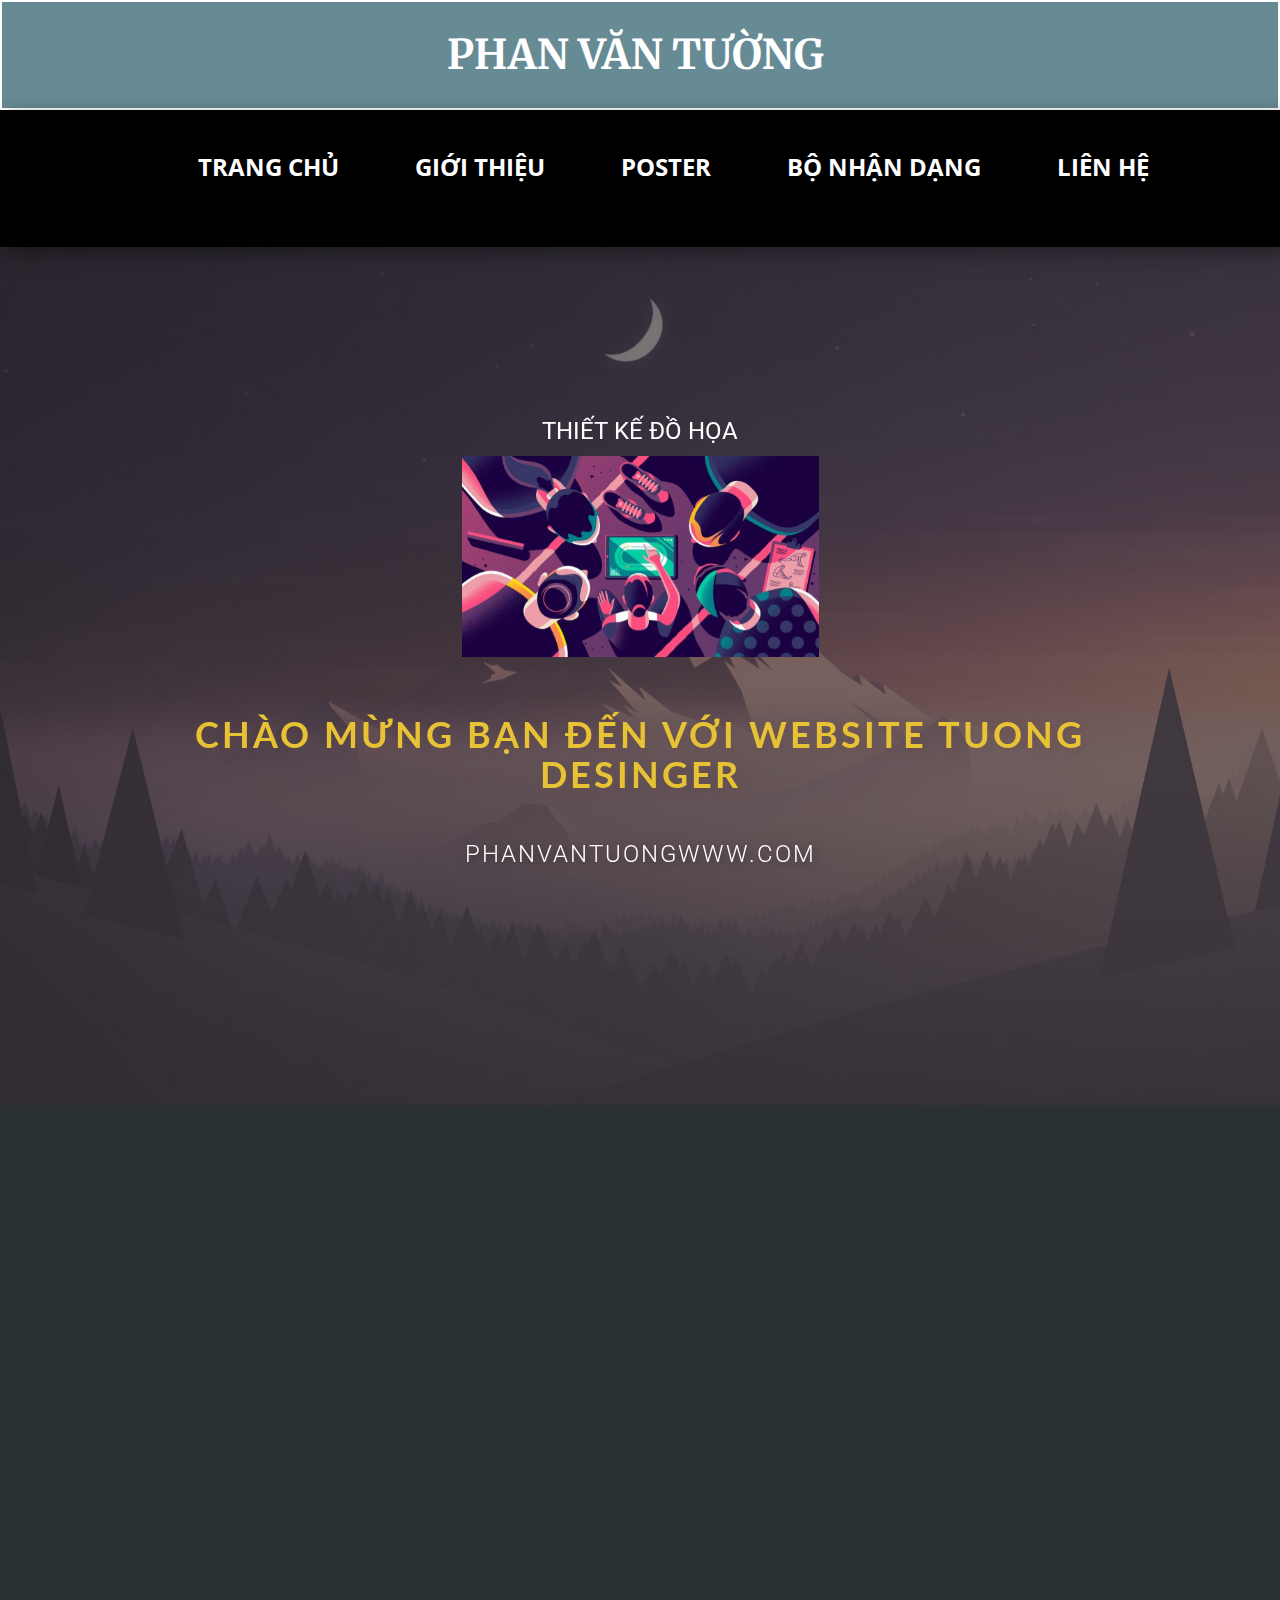
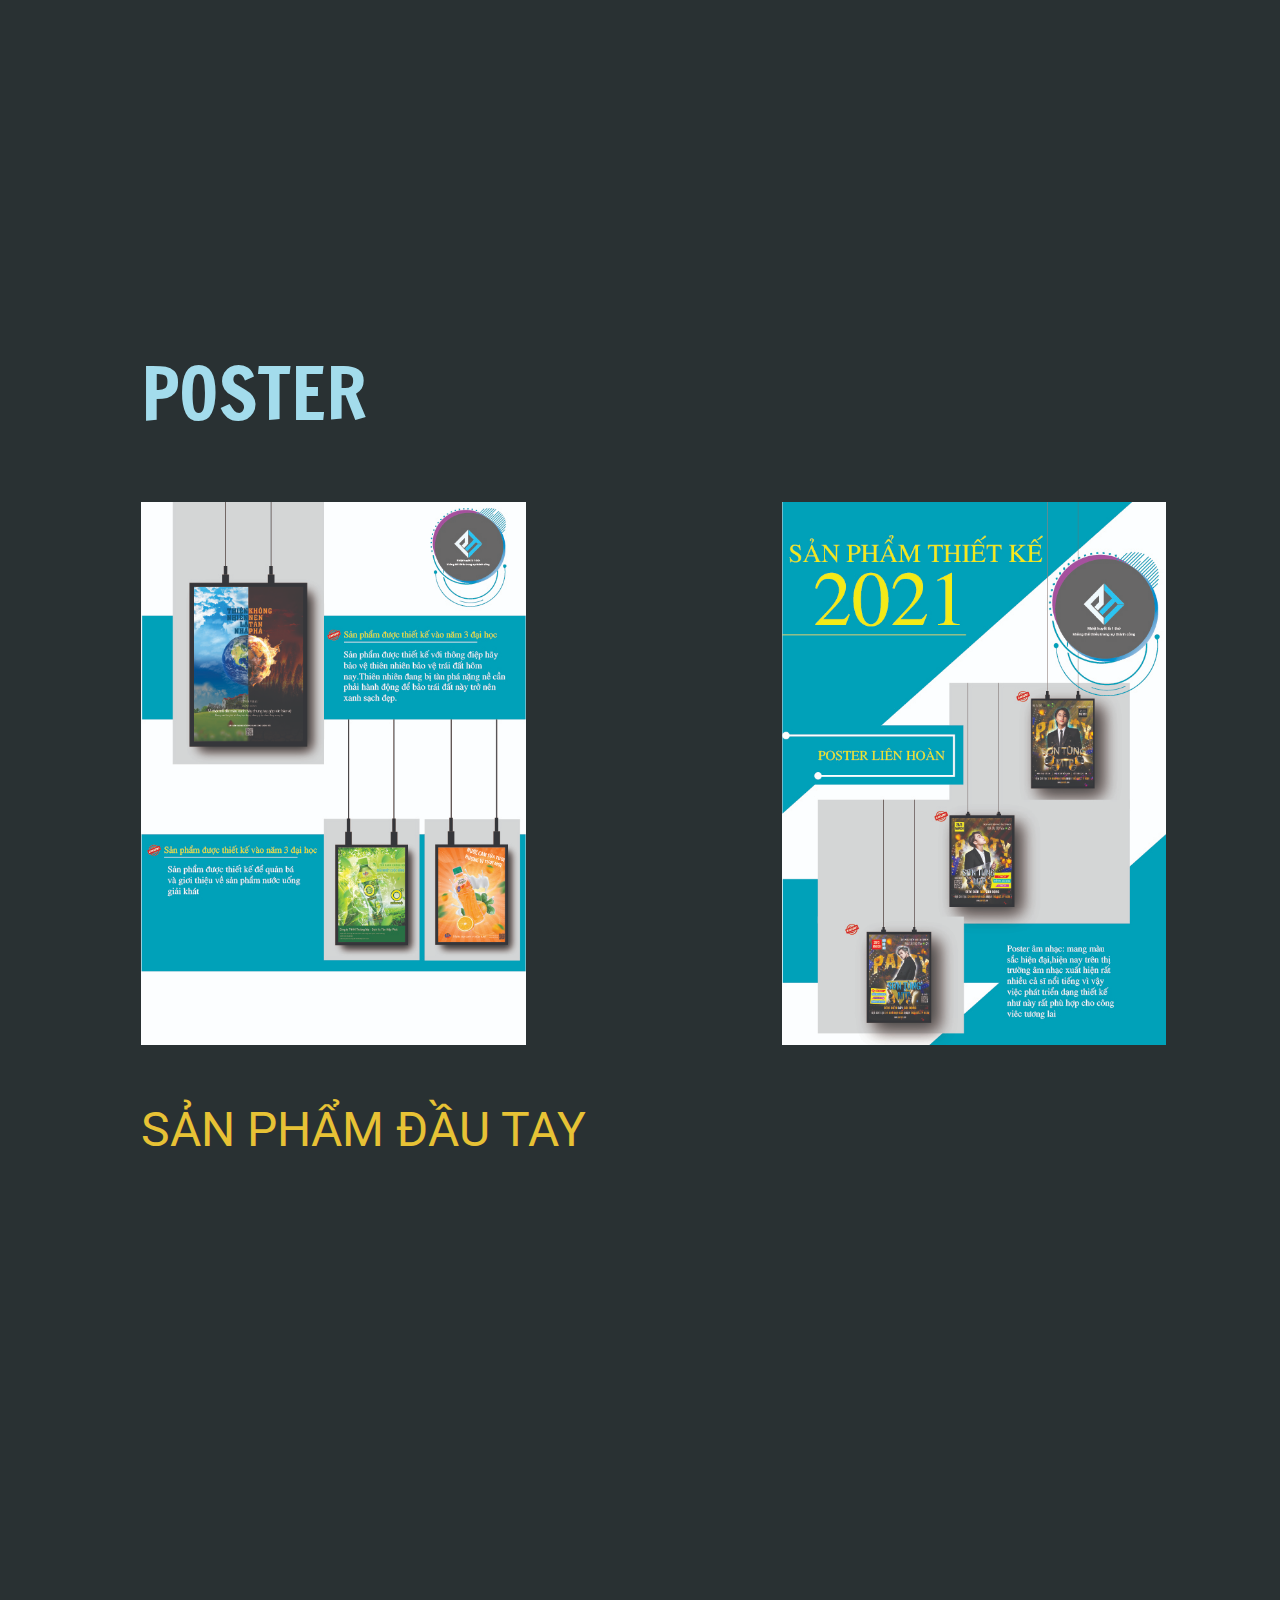
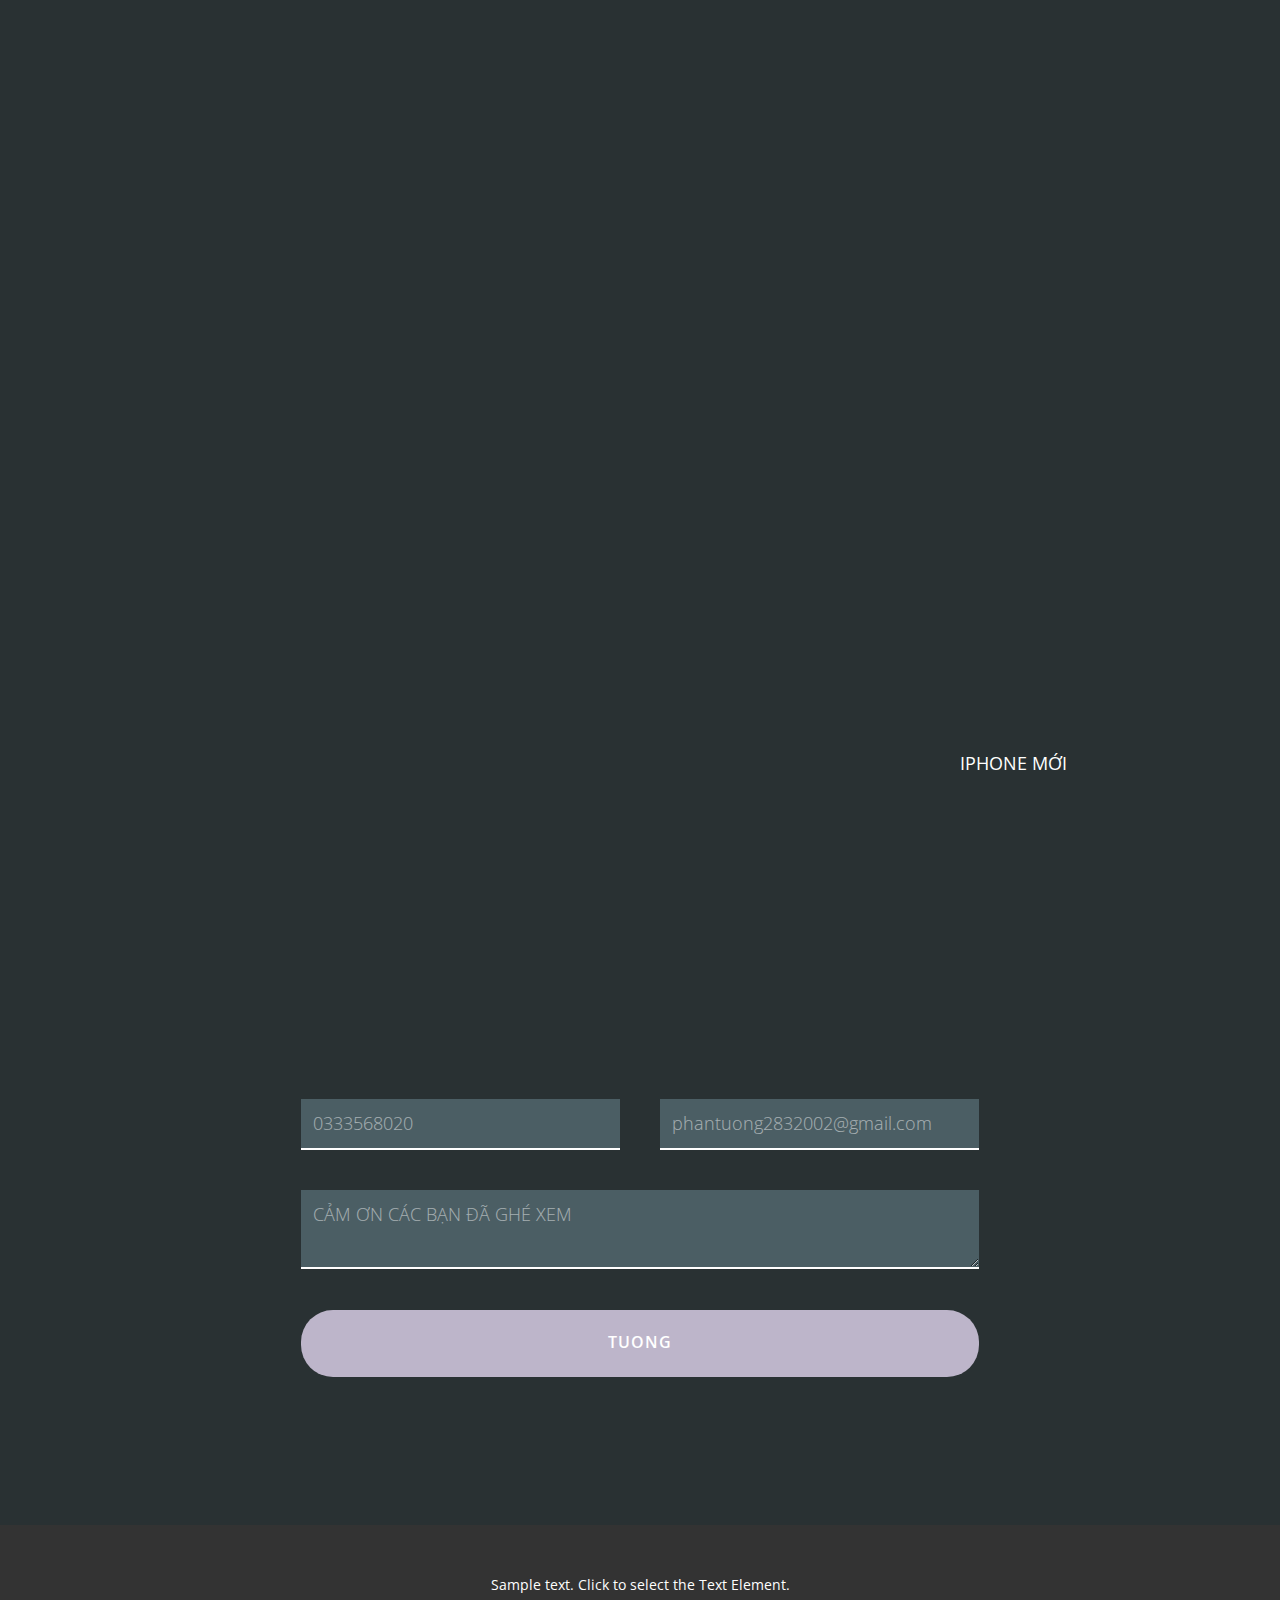
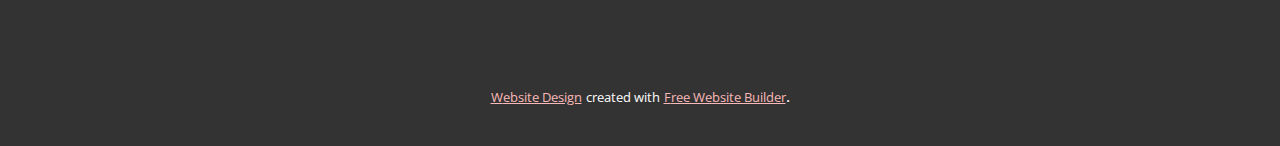
<file: index.html>
<!DOCTYPE html>
<html style="font-size: 16px;" lang="vi"><head>
    <meta name="viewport" content="width=device-width, initial-scale=1.0">
    <meta charset="utf-8">
    <meta name="keywords" content="">
    <meta name="description" content="">
    <title>Page 1</title>
    <link rel="stylesheet" href="nicepage.css" media="screen">
<link rel="stylesheet" href="Page-1.css" media="screen">
    <script class="u-script" type="text/javascript" src="jquery.js" defer=""></script>
    <script class="u-script" type="text/javascript" src="nicepage.js" defer=""></script>
    <meta name="generator" content="Nicepage 5.14.0, nicepage.com">
    <meta name="referrer" content="origin">
    <link id="u-theme-google-font" rel="stylesheet" href="https://fonts.googleapis.com/css?family=Roboto:100,100i,300,300i,400,400i,500,500i,700,700i,900,900i|Open+Sans:300,300i,400,400i,500,500i,600,600i,700,700i,800,800i">
    <link id="u-page-google-font" rel="stylesheet" href="https://fonts.googleapis.com/css?family=Lato:100,100i,300,300i,400,400i,700,700i,900,900i|Roboto:100,100i,300,300i,400,400i,500,500i,700,700i,900,900i|Merriweather:300,300i,400,400i,700,700i,900,900i|Francois+One:400">
    
    
    
    
    
    
    
    <script type="application/ld+json">{
		"@context": "http://schema.org",
		"@type": "Organization",
		"name": "Site1"
}</script>
    <meta name="theme-color" content="#f38181">
    <meta property="og:title" content="Page 1">
    <meta property="og:description" content="">
    <meta property="og:type" content="website">
  <meta data-intl-tel-input-cdn-path="intlTelInput/"></head>
  <body data-home-page="Page-1.html" data-home-page-title="Page 1" class="u-body u-xl-mode" data-lang="vi" data-lang-en="{&quot;head-title&quot;:&quot;&quot;,&quot;head-keywords&quot;:&quot;&quot;,&quot;head-description&quot;:&quot;&quot;}" data-lang-vi="{&quot;head-title&quot;:&quot;&quot;,&quot;head-keywords&quot;:&quot;&quot;,&quot;head-description&quot;:&quot;&quot;}"><header class=" u-border-no-bottom u-border-no-left u-border-no-right u-border-no-top u-clearfix u-header u-section-row-container" id="sec-03b7" style="background-image: none"><div class="u-section-rows">
        <div class="u-border-2 u-border-white u-palette-5-dark-1 u-section-row u-section-row-1" id="sec-f5d5">
          <div class="u-clearfix u-sheet u-sheet-1">
            <p class="u-align-center u-custom-font u-font-merriweather u-text u-text-1" data-lang-en="NGUYEN THI HONG HOA" data-lang-vi="Lê Minh Tuấn&amp;nbsp;">PHAN VĂN TƯỜNG&nbsp;</p>
          </div>
          
          
          
          
          
        </div>
        <div class="u-black u-border-2 u-border-black u-box-shadow u-clearfix u-section-row u-sticky u-sticky-40a7 u-section-row-2" data-animation-name="" data-animation-duration="0" data-animation-delay="0" data-animation-direction="" id="sec-0c6d" data-href="https://nicepage.com">
          <div class="u-clearfix u-sheet u-sheet-2">
            <nav class="u-menu u-menu-one-level u-offcanvas u-menu-1">
              <div class="menu-collapse" style="font-size: 1.5rem; letter-spacing: 0px; font-weight: 700;">
                <a class="u-button-style u-custom-border u-custom-border-color u-custom-borders u-custom-left-right-menu-spacing u-custom-padding-bottom u-custom-text-active-color u-custom-text-color u-custom-text-hover-color u-custom-top-bottom-menu-spacing u-nav-link u-text-active-palette-1-base u-text-hover-palette-2-base" href="#" data-lang-en="{&quot;content&quot;:&quot;<svg class=\&quot;u-svg-link\&quot; viewBox=\&quot;0 0 24 24\&quot;><use xmlns:xlink=\&quot;http://www.w3.org/1999/xlink\&quot; xlink:href=\&quot;#menu-hamburger\&quot;></use></svg><svg class=\&quot;u-svg-content\&quot; version=\&quot;1.1\&quot; id=\&quot;menu-hamburger\&quot; viewBox=\&quot;0 0 16 16\&quot; x=\&quot;0px\&quot; y=\&quot;0px\&quot; xmlns:xlink=\&quot;http://www.w3.org/1999/xlink\&quot; xmlns=\&quot;http://www.w3.org/2000/svg\&quot;>    <g>        <rect y=\&quot;1\&quot; width=\&quot;16\&quot; height=\&quot;2\&quot;></rect>        <rect y=\&quot;7\&quot; width=\&quot;16\&quot; height=\&quot;2\&quot;></rect>        <rect y=\&quot;13\&quot; width=\&quot;16\&quot; height=\&quot;2\&quot;></rect>    </g></svg>&quot;,&quot;href&quot;:&quot;#&quot;}" data-lang-vi="{&quot;content&quot;:&quot;<svg class=\&quot;u-svg-link\&quot; viewBox=\&quot;0 0 24 24\&quot;><use xmlns:xlink=\&quot;http://www.w3.org/1999/xlink\&quot; xlink:href=\&quot;#menu-hamburger\&quot;></use></svg><svg class=\&quot;u-svg-content\&quot; version=\&quot;1.1\&quot; id=\&quot;menu-hamburger\&quot; viewBox=\&quot;0 0 16 16\&quot; x=\&quot;0px\&quot; y=\&quot;0px\&quot; xmlns:xlink=\&quot;http://www.w3.org/1999/xlink\&quot; xmlns=\&quot;http://www.w3.org/2000/svg\&quot;>    <g>        <rect y=\&quot;1\&quot; width=\&quot;16\&quot; height=\&quot;2\&quot;></rect>        <rect y=\&quot;7\&quot; width=\&quot;16\&quot; height=\&quot;2\&quot;></rect>        <rect y=\&quot;13\&quot; width=\&quot;16\&quot; height=\&quot;2\&quot;></rect>    </g></svg>&quot;,&quot;href&quot;:&quot;#&quot;}">
                  <svg class="u-svg-link" viewBox="0 0 24 24"><use xmlns:xlink="http://www.w3.org/1999/xlink" xlink:href="#menu-hamburger"></use></svg>
                  <svg class="u-svg-content" version="1.1" id="menu-hamburger" viewBox="0 0 16 16" x="0px" y="0px" xmlns:xlink="http://www.w3.org/1999/xlink" xmlns="http://www.w3.org/2000/svg"><g><rect y="1" width="16" height="2"></rect><rect y="7" width="16" height="2"></rect><rect y="13" width="16" height="2"></rect>
</g></svg>
                </a>
              </div>
              <div class="u-custom-menu u-nav-container">
                <ul class="u-custom-font u-nav u-spacing-20 u-text-font u-unstyled u-nav-1"><li class="u-nav-item"><a class="u-button-style u-nav-link u-text-active-palette-2-light-2 u-text-hover-palette-2-light-2 u-text-white" href="#" data-lang-en="{&quot;content&quot;:&quot;TRANG CHỦ&quot;,&quot;href&quot;:&quot;689224465#sec-edee&quot;}" data-lang-vi="{&quot;content&quot;:&quot;TRANG CHỦ&quot;,&quot;href&quot;:&quot;689224465#sec-edee&quot;}" style="padding: 18px 28px;">TRANG CHỦ</a>
</li><li class="u-nav-item"><a class="u-button-style u-nav-link u-text-active-palette-2-light-2 u-text-hover-palette-2-light-2 u-text-white" href="Page-1.html#carousel_790c" data-lang-en="{&quot;content&quot;:&quot;GIỚI THIỆU&quot;,&quot;href&quot;:&quot;689224465#sec-1fab&quot;}" data-lang-vi="{&quot;content&quot;:&quot;GIỚI THIỆU&quot;,&quot;href&quot;:&quot;689224465#sec-1fab&quot;}" style="padding: 18px 28px;">GIỚI THIỆU</a>
</li><li class="u-nav-item"><a class="u-button-style u-nav-link u-text-active-palette-2-light-2 u-text-hover-palette-2-light-2 u-text-white" href="Page-1.html#carousel_d0e6" data-lang-en="{&quot;content&quot;:&quot;POSTER&quot;,&quot;href&quot;:&quot;689224465#carousel_3df5&quot;}" data-lang-vi="{&quot;content&quot;:&quot;POSTER&quot;,&quot;href&quot;:&quot;689224465#carousel_3df5&quot;}" style="padding: 18px 28px;">POSTER</a>
</li><li class="u-nav-item"><a class="u-button-style u-nav-link u-text-active-palette-2-light-2 u-text-hover-palette-2-light-2 u-text-white" href="Page-1.html#carousel_fd2b" data-lang-en="{&quot;content&quot;:&quot;BỘ NHẬN DẠNG&quot;,&quot;href&quot;:&quot;689224465#carousel_b4b8&quot;}" data-lang-vi="{&quot;content&quot;:&quot;BỘ NHẬN DẠNG&quot;,&quot;href&quot;:&quot;689224465#carousel_b4b8&quot;}" style="padding: 18px 28px;">BỘ NHẬN DẠNG</a>
</li><li class="u-nav-item"><a class="u-button-style u-nav-link u-text-active-palette-2-light-2 u-text-hover-palette-2-light-2 u-text-white" href="Page-1.html#carousel_9d8e" data-lang-en="{&quot;content&quot;:&quot;LIÊN HỆ&quot;,&quot;href&quot;:&quot;689224465#sec-4577&quot;}" data-lang-vi="{&quot;content&quot;:&quot;LIÊN HỆ&quot;,&quot;href&quot;:&quot;689224465#sec-4577&quot;}" style="padding: 18px 28px;">LIÊN HỆ</a>
</li></ul>
              </div>
              <div class="u-custom-menu u-nav-container-collapse">
                <div class="u-black u-container-style u-inner-container-layout u-opacity u-opacity-95 u-sidenav">
                  <div class="u-inner-container-layout u-sidenav-overflow">
                    <div class="u-menu-close"></div>
                    <ul class="u-align-center u-nav u-popupmenu-items u-unstyled u-nav-2"><li class="u-nav-item"><a class="u-button-style u-nav-link" href="#" data-lang-en="{&quot;content&quot;:&quot;TRANG CHỦ&quot;,&quot;href&quot;:&quot;689224465#sec-edee&quot;}" data-lang-vi="{&quot;content&quot;:&quot;TRANG CHỦ&quot;,&quot;href&quot;:&quot;689224465#sec-edee&quot;}">TRANG CHỦ</a>
</li><li class="u-nav-item"><a class="u-button-style u-nav-link" href="Page-1.html#carousel_790c" data-lang-en="{&quot;content&quot;:&quot;GIỚI THIỆU&quot;,&quot;href&quot;:&quot;689224465#sec-1fab&quot;}" data-lang-vi="{&quot;content&quot;:&quot;GIỚI THIỆU&quot;,&quot;href&quot;:&quot;689224465#sec-1fab&quot;}">GIỚI THIỆU</a>
</li><li class="u-nav-item"><a class="u-button-style u-nav-link" href="Page-1.html#carousel_d0e6" data-lang-en="{&quot;content&quot;:&quot;POSTER&quot;,&quot;href&quot;:&quot;689224465#carousel_3df5&quot;}" data-lang-vi="{&quot;content&quot;:&quot;POSTER&quot;,&quot;href&quot;:&quot;689224465#carousel_3df5&quot;}">POSTER</a>
</li><li class="u-nav-item"><a class="u-button-style u-nav-link" href="Page-1.html#carousel_fd2b" data-lang-en="{&quot;content&quot;:&quot;BỘ NHẬN DẠNG&quot;,&quot;href&quot;:&quot;689224465#carousel_b4b8&quot;}" data-lang-vi="{&quot;content&quot;:&quot;BỘ NHẬN DẠNG&quot;,&quot;href&quot;:&quot;689224465#carousel_b4b8&quot;}">BỘ NHẬN DẠNG</a>
</li><li class="u-nav-item"><a class="u-button-style u-nav-link" href="Page-1.html#carousel_9d8e" data-lang-en="{&quot;content&quot;:&quot;LIÊN HỆ&quot;,&quot;href&quot;:&quot;689224465#sec-4577&quot;}" data-lang-vi="{&quot;content&quot;:&quot;LIÊN HỆ&quot;,&quot;href&quot;:&quot;689224465#sec-4577&quot;}">LIÊN HỆ</a>
</li></ul>
                  </div>
                </div>
                <div class="u-black u-menu-overlay u-opacity u-opacity-70"></div>
              </div>
            </nav>
          </div>
          
          
          
          
          
        </div>
      </div></header>
    <section class="u-align-center u-clearfix u-image u-shading u-section-1" id="carousel_790c" data-image-width="2484" data-image-height="1398">
      <div class="u-clearfix u-sheet u-sheet-1">
        <h4 class="u-align-center u-text u-text-default u-text-1" data-animation-name="customAnimationIn" data-animation-duration="1500" data-lang-en="travel agency" data-lang-vi="travel agency">THIẾT KẾ ĐỒ HỌA</h4>
        <img src="images/thiet-ke-mau-sac.jpg" alt="" class="u-image u-image-contain u-image-default u-image-1" data-image-width="1024" data-image-height="576" data-animation-name="customAnimationIn" data-animation-duration="1500" data-lang-en="" data-lang-vi="">
        <h1 class="u-align-center u-text u-text-custom-color-2 u-text-default u-text-2" data-animation-name="customAnimationIn" data-animation-duration="1500" data-animation-delay="500" data-lang-en="​Wonderful tours" data-lang-vi="​Wonderful tours">CHÀO MỪNG BẠ​N ĐẾN VỚI WEB​SITE TU​ONG DESINGER</h1>
        <h3 class="u-align-center u-text u-text-body-alt-color u-text-3" data-animation-name="customAnimationIn" data-animation-duration="1500" data-animation-delay="500" data-lang-en=" Duis aute irure dolor in reprehenderit in voluptate velit esse." data-lang-vi=" Duis aute irure dolor in reprehenderit in voluptate velit esse.">PHANVANTUONGWWW.COM</h3>
      </div>
    </section>
    <section class="u-clearfix u-palette-5-dark-3 u-section-2" id="carousel_d0e6">
      <div class="u-clearfix u-sheet u-valign-middle-lg u-valign-middle-sm u-valign-middle-xl u-valign-middle-xs u-sheet-1">
        <div class="u-clearfix u-expanded-width u-layout-wrap u-layout-wrap-1">
          <div class="u-layout">
            <div class="u-layout-row">
              <div class="u-align-left u-container-style u-layout-cell u-size-24 u-layout-cell-1" data-animation-name="customAnimationIn" data-animation-duration="1500" data-animation-delay="500">
                <div class="u-container-layout u-valign-top u-container-layout-1">
                  <h3 class="u-align-left u-text u-text-custom-color-2 u-text-1" data-lang-en="​Good Trips Only" data-lang-vi="​Good Trips Only">GIỚI THIỆU&nbsp;</h3>
                  <img class="u-expanded-width u-image u-image-contain u-image-default u-image-1" src="images/Artboard2-100.jpg" alt="" data-image-width="596" data-image-height="842" data-lang-vi="">
                </div>
              </div>
              <div class="u-container-style u-layout-cell u-size-36 u-layout-cell-2">
                <div class="u-container-layout u-valign-middle-lg u-valign-middle-md u-valign-middle-sm u-valign-middle-xl u-container-layout-2">
                  <div class="u-shape u-shape-svg u-text-palette-4-base u-shape-1" data-animation-name="customAnimationIn" data-animation-duration="1500" data-animation-delay="500">
                    <svg class="u-svg-link" preserveAspectRatio="none" viewBox="0 0 160 160" style=""><use xmlns:xlink="http://www.w3.org/1999/xlink" xlink:href="#svg-9d3d"></use></svg>
                    <svg xmlns="http://www.w3.org/2000/svg" xmlns:xlink="http://www.w3.org/1999/xlink" version="1.1" xml:space="preserve" class="u-svg-content" viewBox="0 0 160 160" x="0px" y="0px" id="svg-9d3d" style="enable-background:new 0 0 160 160;"><path d="M80,30c27.6,0,50,22.4,50,50s-22.4,50-50,50s-50-22.4-50-50S52.4,30,80,30 M80,0C35.8,0,0,35.8,0,80s35.8,80,80,80
	s80-35.8,80-80S124.2,0,80,0L80,0z"></path></svg>
                  </div>
                  <div class="u-image u-image-circle u-image-2" data-image-width="1562" data-image-height="1920" data-animation-name="customAnimationIn" data-animation-duration="1500"></div>
                  <div class="u-shape u-shape-svg u-text-palette-5-base u-shape-2" data-animation-name="bounceIn" data-animation-duration="1250" data-animation-direction="" data-animation-delay="750">
                    <svg class="u-svg-link" preserveAspectRatio="none" viewBox="0 0 160 160" style=""><use xmlns:xlink="http://www.w3.org/1999/xlink" xlink:href="#svg-9d3d"></use></svg>
                    <svg class="u-svg-content" viewBox="0 0 160 160" x="0px" y="0px" id="svg-9d3d" style="enable-background:new 0 0 160 160;"><path d="M80,30c27.6,0,50,22.4,50,50s-22.4,50-50,50s-50-22.4-50-50S52.4,30,80,30 M80,0C35.8,0,0,35.8,0,80s35.8,80,80,80
	s80-35.8,80-80S124.2,0,80,0L80,0z"></path></svg>
                  </div>
                  <div class="u-shape u-shape-svg u-text-custom-color-2 u-shape-3" data-animation-name="customAnimationIn" data-animation-duration="1500" data-animation-delay="250">
                    <svg class="u-svg-link" preserveAspectRatio="none" viewBox="0 0 160 50" style=""><use xmlns:xlink="http://www.w3.org/1999/xlink" xlink:href="#svg-c9fe"></use></svg>
                    <svg class="u-svg-content" viewBox="0 0 160 50" x="0px" y="0px" id="svg-c9fe" style="enable-background:new 0 0 160 50;"><path d="M133,26.7c-13.9,9.7-25.8,9.7-39.8,0c-9.1-6.3-16.8-6.3-25.9,0c-13.8,9.6-25.1,9.6-38.9,0c-9.2-6.4-15.4-6.4-24.6,0L0,22
	c11.2-7.8,20.6-8.1,32.2,0c11,7.6,19,8.5,31.3,0c11.6-8.1,22.4-7.7,33.5,0c11.4,8,20.3,8.3,32.2,0c11.6-8.1,19.2-8.1,30.8,0
	l-3.8,4.7C146.9,20.2,142.3,20.2,133,26.7z M133,10.8c-13.9,9.7-25.8,9.7-39.8,0c-9.1-6.3-16.8-6.3-25.9,0
	c-13.8,9.6-25.1,9.6-38.9,0c-9.2-6.4-15.4-6.4-24.6,0L0,6.1c11.2-7.8,20.6-8.1,32.2,0c11,7.6,19,8.5,31.3,0C75.1-2,85.9-1.6,97,6.1
	c11.4,8,20.3,8.3,32.2,0C140.8-2,148.4-2,160,6.1l-3.8,4.7C146.9,4.3,142.3,4.3,133,10.8z M32.2,38c11,7.6,19,8.5,31.3,0
	c11.6-8.1,22.4-7.7,33.5,0c11.4,8,20.3,8.3,32.2,0c11.6-8.1,19.2-8.1,30.8,0l-3.8,4.7c-9.3-6.5-13.9-6.5-23.3,0
	c-13.9,9.7-25.8,9.7-39.8,0c-9.1-6.3-16.8-6.3-25.9,0c-13.8,9.6-25.1,9.6-38.9,0c-9.2-6.4-15.4-6.4-24.6,0L0,38
	C11.2,30.2,20.6,29.9,32.2,38z"></path></svg>
                  </div>
                </div>
              </div>
            </div>
          </div>
        </div>
      </div>
    </section>
    <section class="u-clearfix u-palette-5-dark-3 u-section-3" id="carousel_3d89">
      <div class="u-clearfix u-sheet u-sheet-1">
        <h1 class="u-text u-text-default u-text-palette-5-base u-text-1" data-lang-vi="Sample Headline">POSTER</h1>
        <div class="u-shape u-shape-svg u-text-custom-color-2 u-shape-1" data-animation-name="customAnimationIn" data-animation-duration="1500" data-animation-delay="250">
          <svg class="u-svg-link" preserveAspectRatio="none" viewBox="0 0 160 160" style=""><use xmlns:xlink="http://www.w3.org/1999/xlink" xlink:href="#svg-1186"></use></svg>
          <svg class="u-svg-content" viewBox="0 0 160 160" x="0px" y="0px" id="svg-1186" style="enable-background:new 0 0 160 160;"><path d="M80,30c27.6,0,50,22.4,50,50s-22.4,50-50,50s-50-22.4-50-50S52.4,30,80,30 M80,0C35.8,0,0,35.8,0,80s35.8,80,80,80
	s80-35.8,80-80S124.2,0,80,0L80,0z"></path></svg>
        </div>
        <div class="u-align-left u-shape u-shape-svg u-text-custom-color-2 u-shape-2" data-animation-name="flipIn" data-animation-duration="1000" data-animation-direction="X" data-animation-delay="500">
          <svg class="u-svg-link" preserveAspectRatio="none" viewBox="0 0 160 160" style=""><use xmlns:xlink="http://www.w3.org/1999/xlink" xlink:href="#svg-7db4"></use></svg>
          <svg class="u-svg-content" viewBox="0 0 160 160" x="0px" y="0px" id="svg-7db4" style="enable-background:new 0 0 160 160;"><path d="M80,30c27.6,0,50,22.4,50,50s-22.4,50-50,50s-50-22.4-50-50S52.4,30,80,30 M80,0C35.8,0,0,35.8,0,80s35.8,80,80,80
	s80-35.8,80-80S124.2,0,80,0L80,0z"></path></svg>
        </div>
        <img class="u-image u-image-default u-image-1" src="images/Artboard4-100.jpg" alt="" data-image-width="597" data-image-height="842" data-lang-vi="">
        <img class="u-image u-image-default u-image-2" src="images/Artboard3-100.jpg" alt="" data-image-width="596" data-image-height="842" data-lang-vi="">
        <h2 class="u-subtitle u-text u-text-custom-color-2 u-text-default u-text-2">SẢN PHẨM ĐẦU TAY</h2>
      </div>
    </section>
    <section class="u-align-center u-clearfix u-palette-5-dark-3 u-section-4" id="carousel_fd2b">
      <div class="u-clearfix u-sheet u-sheet-1">
        <h2 class="u-align-left u-text u-text-palette-5-base u-text-1" data-animation-name="customAnimationIn" data-animation-duration="1500" data-lang-en="​Small group travel that's good all over" data-lang-vi="​Small group travel that's good all over">BỘ NHẬN DẠNG THƯƠNG HIỆU NĂM HỌC MỚI&nbsp;</h2>
        <div class="u-clearfix u-gutter-0 u-layout-wrap u-layout-wrap-1">
          <div class="u-gutter-0 u-layout">
            <div class="u-layout-row">
              <div class="u-align-justify u-container-style u-layout-cell u-radius-32 u-shape-round u-size-26 u-white u-layout-cell-1" data-animation-name="customAnimationIn" data-animation-duration="1500" data-animation-delay="500">
                <div class="u-container-layout u-container-layout-1">
                  <img class="u-expanded-width u-image u-image-default u-image-1" src="images/Artboard9-100.jpg" alt="" data-image-width="596" data-image-height="843" data-lang-vi="">
                  <h1 class="u-text u-text-default u-text-2" data-lang-vi="Sample Headline">BỘ NHẬN DẠNG </h1>
                </div>
              </div>
              <div class="u-container-align-right u-container-style u-layout-cell u-size-34 u-layout-cell-2" data-animation-name="customAnimationIn" data-animation-duration="1500" data-animation-delay="500">
                <div class="u-container-layout u-container-layout-2">
                  <img class="u-expanded-width u-image u-image-default u-image-2" src="images/Artboard6-100.jpg" alt="" data-image-width="596" data-image-height="843" data-lang-vi="">
                </div>
              </div>
            </div>
          </div>
        </div>
        <div class="u-shape u-shape-svg u-text-custom-color-2 u-shape-1" data-animation-name="flipIn" data-animation-duration="1000" data-animation-direction="X" data-animation-delay="500">
          <svg class="u-svg-link" preserveAspectRatio="none" viewBox="0 0 160 160" style=""><use xmlns:xlink="http://www.w3.org/1999/xlink" xlink:href="#svg-525f"></use></svg>
          <svg class="u-svg-content" viewBox="0 0 160 160" x="0px" y="0px" id="svg-525f" style="enable-background:new 0 0 160 160;"><path d="M80,30c27.6,0,50,22.4,50,50s-22.4,50-50,50s-50-22.4-50-50S52.4,30,80,30 M80,0C35.8,0,0,35.8,0,80s35.8,80,80,80
	s80-35.8,80-80S124.2,0,80,0L80,0z"></path></svg>
        </div>
        <div class="u-shape u-shape-svg u-text-custom-color-2 u-shape-2" data-animation-name="customAnimationIn" data-animation-duration="1500" data-animation-delay="250">
          <svg class="u-svg-link" preserveAspectRatio="none" viewBox="0 0 160 160" style=""><use xmlns:xlink="http://www.w3.org/1999/xlink" xlink:href="#svg-b4a1"></use></svg>
          <svg class="u-svg-content" viewBox="0 0 160 160" x="0px" y="0px" id="svg-b4a1" style="enable-background:new 0 0 160 160;"><path d="M80,30c27.6,0,50,22.4,50,50s-22.4,50-50,50s-50-22.4-50-50S52.4,30,80,30 M80,0C35.8,0,0,35.8,0,80s35.8,80,80,80
	s80-35.8,80-80S124.2,0,80,0L80,0z"></path></svg>
        </div>
        <p class="u-align-right u-text u-text-body-alt-color u-text-default u-text-3" data-lang-en="Images from <a href=&quot;https://www.freepik.com/photos/background&quot; class=&quot;u-border-1 u-border-no-left u-border-no-right u-border-no-top u-border-white u-btn u-button-link u-button-style u-none u-text-body-alt-color u-block-6f76-20&quot; style=&quot;border-style: solid; font-style: normal; padding-top: 0; padding-bottom: 0; padding-left: 0; padding-right: 0&quot;>Freepik</a>" data-lang-vi="Images from <a href=&quot;https://www.freepik.com/photos/background&quot; class=&quot;u-border-1 u-border-no-left u-border-no-right u-border-no-top u-border-white u-btn u-button-link u-button-style u-none u-text-body-alt-color u-block-6f76-20&quot; style=&quot;border-style: solid; font-style: normal; padding-top: 0; padding-bottom: 0; padding-left: 0; padding-right: 0&quot;>Freepik</a>">IPHONE MỚI&nbsp;</p>
      </div>
    </section>
    <section class="u-align-center u-clearfix u-container-align-center u-palette-5-dark-3 u-section-5" id="carousel_9d8e">
      <div class="u-clearfix u-sheet u-valign-middle u-sheet-1">
        <h2 class="u-align-center u-text u-text-custom-color-2 u-text-default u-text-1" data-animation-name="customAnimationIn" data-animation-duration="1500" data-lang-en="Get in touch" data-lang-vi="Get in touch">LIÊN HỆ</h2>
        <div class="u-form u-form-1">
          <form action="https://forms.nicepagesrv.com/v2/form/process" class="u-clearfix u-form-spacing-40 u-form-vertical u-inner-form" source="email">
            <div class="u-form-group u-form-name u-form-partition-factor-2 u-form-group-1">
              <label class="u-form-control-hidden u-label u-text-body-alt-color u-label-1" data-lang-en="Name" data-lang-vi="Name">Name</label>
              <input type="text" placeholder="0333568020" id="name-e4cc" name="name" class="u-border-2 u-border-no-left u-border-no-right u-border-no-top u-border-white u-input u-input-rectangle u-palette-5-dark-2 u-text-body-alt-color u-input-1" required="" data-lang-en="" data-lang-vi="">
            </div>
            <div class="u-form-email u-form-group u-form-partition-factor-2 u-form-group-2">
              <label class="u-form-control-hidden u-label u-text-body-alt-color u-label-2" data-lang-en="Email" data-lang-vi="Email">Email</label>
              <input type="email" placeholder="phantuong2832002@gmail.com" id="email-e4cc" name="email" class="u-border-2 u-border-no-left u-border-no-right u-border-no-top u-border-white u-input u-input-rectangle u-palette-5-dark-2 u-text-body-alt-color u-input-2" required="" data-lang-en="Enter a valid email address" data-lang-vi="Enter a valid email address">
            </div>
            <div class="u-form-group u-form-message u-form-group-3">
              <label class="u-form-control-hidden u-label u-text-body-alt-color u-label-3" data-lang-en="Message" data-lang-vi="Message">Message</label>
              <textarea placeholder="CẢM ƠN CÁC BẠN ĐÃ GHÉ XEM" id="message-e4cc" name="message" class="u-border-2 u-border-no-left u-border-no-right u-border-no-top u-border-white u-input u-input-rectangle u-palette-5-dark-2 u-text-body-alt-color u-input-3" required="" data-lang-en="Enter your message" data-lang-vi="Enter your message"></textarea>
            </div>
            <div class="u-align-center u-form-group u-form-submit u-form-group-4">
              <a href="#" class="u-active-palette-5-dark-2 u-border-none u-btn u-btn-round u-btn-submit u-button-style u-hover-palette-5-dark-2 u-palette-3-light-1 u-radius-32 u-btn-1" data-lang-en="{&quot;content&quot;:&quot;Submit&quot;,&quot;href&quot;:&quot;#&quot;}" data-lang-vi="{&quot;content&quot;:&quot;Submit&quot;,&quot;href&quot;:&quot;#&quot;}">TUONG</a>
              <input type="submit" value="submit" class="u-form-control-hidden u-grey-5" wfd-id="id1241">
            </div>
            <div class="u-form-send-message u-form-send-success" data-lang-en="Thank you! Your message has been sent." data-lang-vi="Thank you! Your message has been sent.">Thank you! Your message has been sent.</div>
            <div class="u-form-send-error u-form-send-message" data-lang-en="Unable to send your message. Please fix errors then try again." data-lang-vi="Unable to send your message. Please fix errors then try again.">Unable to send your message. Please fix errors then try again.</div>
            <input type="hidden" value="" name="recaptchaResponse" wfd-id="id1242">
            <input type="hidden" name="formServices" value="21de9cb9cca84312e4e29b8216ccd220">
          </form>
        </div>
      </div>
    </section>
    
    
    
    <footer class="u-align-center u-clearfix u-footer u-grey-80 u-footer" id="sec-6db6"><div class="u-clearfix u-sheet u-sheet-1">
        <p class="u-small-text u-text u-text-variant u-text-1" data-lang-en="Sample text. Click to select the Text Element." data-lang-vi="Sample text. Click to select the Text Element.">Sample text. Click to select the Text Element.</p>
      </div></footer>
    <section class="u-backlink u-clearfix u-grey-80">
      <a class="u-link" href="https://nicepage.com/website-design" target="_blank">
        <span>Website Design</span>
      </a>
      <p class="u-text">
        <span>created with</span>
      </p>
      <a class="u-link" href="https://nicepage.site" target="_blank">
        <span>Free Website Builder</span>
      </a>. 
    </section>
  
</body></html>
</file>
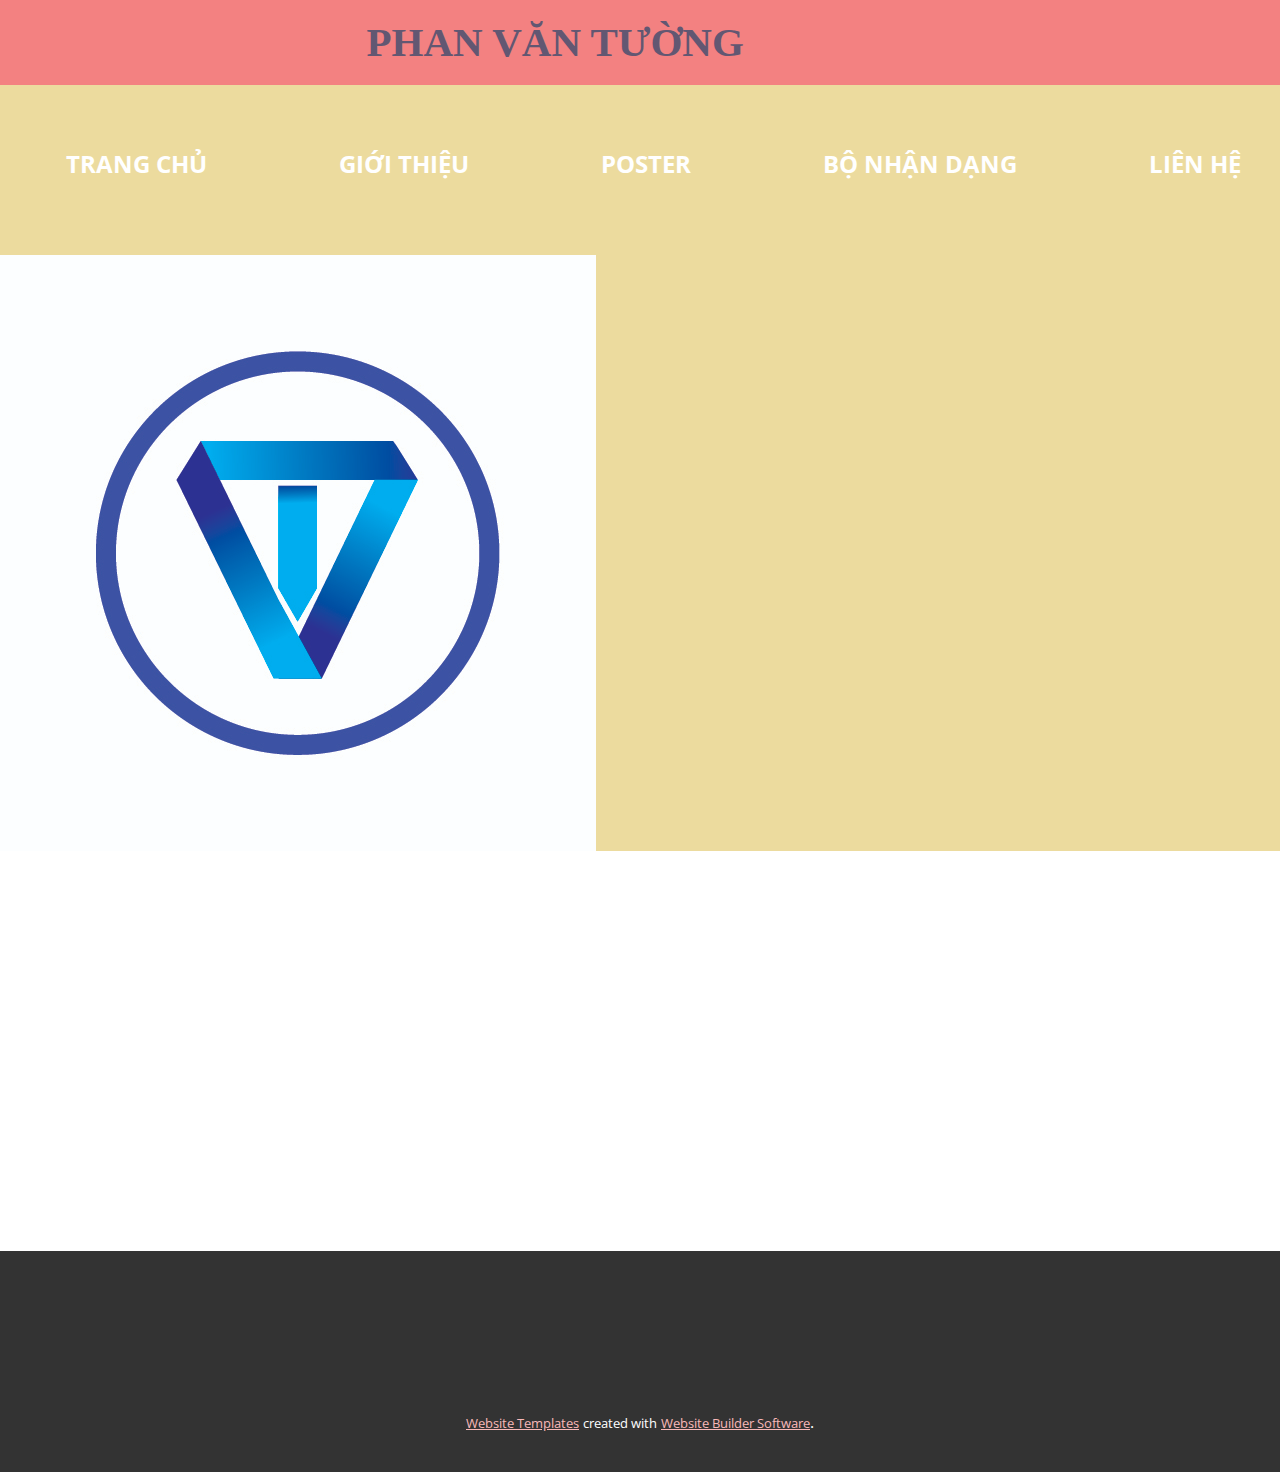
<file: About.html>
<!DOCTYPE html>
<html style="font-size: 16px;" lang="en"><head>
    <meta name="viewport" content="width=device-width, initial-scale=1.0">
    <meta charset="utf-8">
    <meta name="keywords" content="PHAN VĂN TƯỜNG">
    <meta name="description" content="">
    <title>About</title>
    <link rel="stylesheet" href="nicepage.css" media="screen">
<link rel="stylesheet" href="About.css" media="screen">
    <script class="u-script" type="text/javascript" src="jquery.js" defer=""></script>
    <script class="u-script" type="text/javascript" src="nicepage.js" defer=""></script>
    <meta name="generator" content="Nicepage 5.14.0, nicepage.com">
    <link id="u-theme-google-font" rel="stylesheet" href="https://fonts.googleapis.com/css?family=Roboto:100,100i,300,300i,400,400i,500,500i,700,700i,900,900i|Open+Sans:300,300i,400,400i,500,500i,600,600i,700,700i,800,800i">
    <link id="u-page-google-font" rel="stylesheet" href="https://fonts.googleapis.com/css?family=Alfa+Slab+One:400">
    
    
    
    <script type="application/ld+json">{
		"@context": "http://schema.org",
		"@type": "Organization",
		"name": ""
}</script>
    <meta name="theme-color" content="#478ac9">
    <meta property="og:title" content="About">
    <meta property="og:type" content="website">
  <meta data-intl-tel-input-cdn-path="intlTelInput/"></head>
  <body class="u-body u-xl-mode" data-lang="en"><header class="u-box-shadow u-clearfix u-header u-palette-4-base u-sticky u-sticky-cb37 u-header" id="sec-eb7f" data-animation-name="" data-animation-duration="0" data-animation-delay="0" data-animation-direction=""><div class="u-container-style u-expanded-width u-group u-palette-1-base u-shape-rectangle u-group-1">
        <div class="u-container-layout u-valign-middle u-container-layout-1">
          <h1 class="u-custom-font u-text u-text-default u-text-palette-3-base u-text-1">PHAN VĂN TƯỜNG</h1>
        </div>
      </div><nav class="u-menu u-menu-one-level u-offcanvas u-menu-1">
        <div class="menu-collapse" style="font-weight: 700;">
          <a class="u-button-style u-custom-color u-custom-text-color u-nav-link" href="#">
            <svg class="u-svg-link" viewBox="0 0 24 24"><use xmlns:xlink="http://www.w3.org/1999/xlink" xlink:href="#svg-9d0b"></use></svg>
            <svg class="u-svg-content" version="1.1" id="svg-9d0b" viewBox="0 0 16 16" x="0px" y="0px" xmlns:xlink="http://www.w3.org/1999/xlink" xmlns="http://www.w3.org/2000/svg"><g><rect y="1" width="16" height="2"></rect><rect y="7" width="16" height="2"></rect><rect y="13" width="16" height="2"></rect>
</g></svg>
          </a>
        </div>
        <div class="u-custom-menu u-nav-container">
          <ul class="u-nav u-unstyled u-nav-1"><li class="u-nav-item"><a class="u-button-style u-nav-link u-palette-4-base u-text-white" href="TUONG.html#carousel_790c" style="padding: 42px 66px;">TRANG CHỦ</a>
</li><li class="u-nav-item"><a class="u-button-style u-nav-link u-palette-4-base u-text-white" href="TUONG.html#carousel_d0e6" style="padding: 42px 66px;">GIỚI THIỆU</a>
</li><li class="u-nav-item"><a class="u-button-style u-nav-link u-palette-4-base u-text-white" href="TUONG.html#carousel_3d89" style="padding: 42px 66px;">POSTER</a>
</li><li class="u-nav-item"><a class="u-button-style u-nav-link u-palette-4-base u-text-white" href="TUONG.html#carousel_fd2b" style="padding: 42px 66px;">BỘ NHẬN DẠNG</a>
</li><li class="u-nav-item"><a class="u-button-style u-nav-link u-palette-4-base u-text-white" href="TUONG.html#carousel_9d8e" style="padding: 42px 66px;">LIÊN HỆ</a>
</li></ul>
        </div>
        <div class="u-custom-menu u-nav-container-collapse">
          <div class="u-black u-container-style u-inner-container-layout u-opacity u-opacity-95 u-sidenav">
            <div class="u-inner-container-layout u-sidenav-overflow">
              <div class="u-menu-close"></div>
              <ul class="u-align-center u-nav u-popupmenu-items u-unstyled u-nav-2"><li class="u-nav-item"><a class="u-button-style u-nav-link" href="TUONG.html#carousel_790c">TRANG CHỦ</a>
</li><li class="u-nav-item"><a class="u-button-style u-nav-link" href="TUONG.html#carousel_d0e6">GIỚI THIỆU</a>
</li><li class="u-nav-item"><a class="u-button-style u-nav-link" href="TUONG.html#carousel_3d89">POSTER</a>
</li><li class="u-nav-item"><a class="u-button-style u-nav-link" href="TUONG.html#carousel_fd2b">BỘ NHẬN DẠNG</a>
</li><li class="u-nav-item"><a class="u-button-style u-nav-link" href="TUONG.html#carousel_9d8e">LIÊN HỆ</a>
</li></ul>
            </div>
          </div>
          <div class="u-black u-menu-overlay u-opacity u-opacity-70"></div>
        </div>
      </nav><img class="u-image u-image-contain u-image-default u-preserve-proportions u-image-1" src="images/Artboard7-100.jpg" alt="" data-image-width="596" data-image-height="596"></header>
    <section class="u-clearfix u-section-1" id="sec-5dfd">
      <div class="u-clearfix u-sheet u-sheet-1"></div>
    </section>
    
    
    
    <footer class="u-align-center u-clearfix u-footer u-grey-80 u-footer" id="sec-88aa"><div class="u-clearfix u-sheet u-sheet-1"></div></footer>
    <section class="u-backlink u-clearfix u-grey-80">
      <a class="u-link" href="https://nicepage.com/website-templates" target="_blank">
        <span>Website Templates</span>
      </a>
      <p class="u-text">
        <span>created with</span>
      </p>
      <a class="u-link" href="" target="_blank">
        <span>Website Builder Software</span>
      </a>. 
    </section>
  
</body></html>
</file>
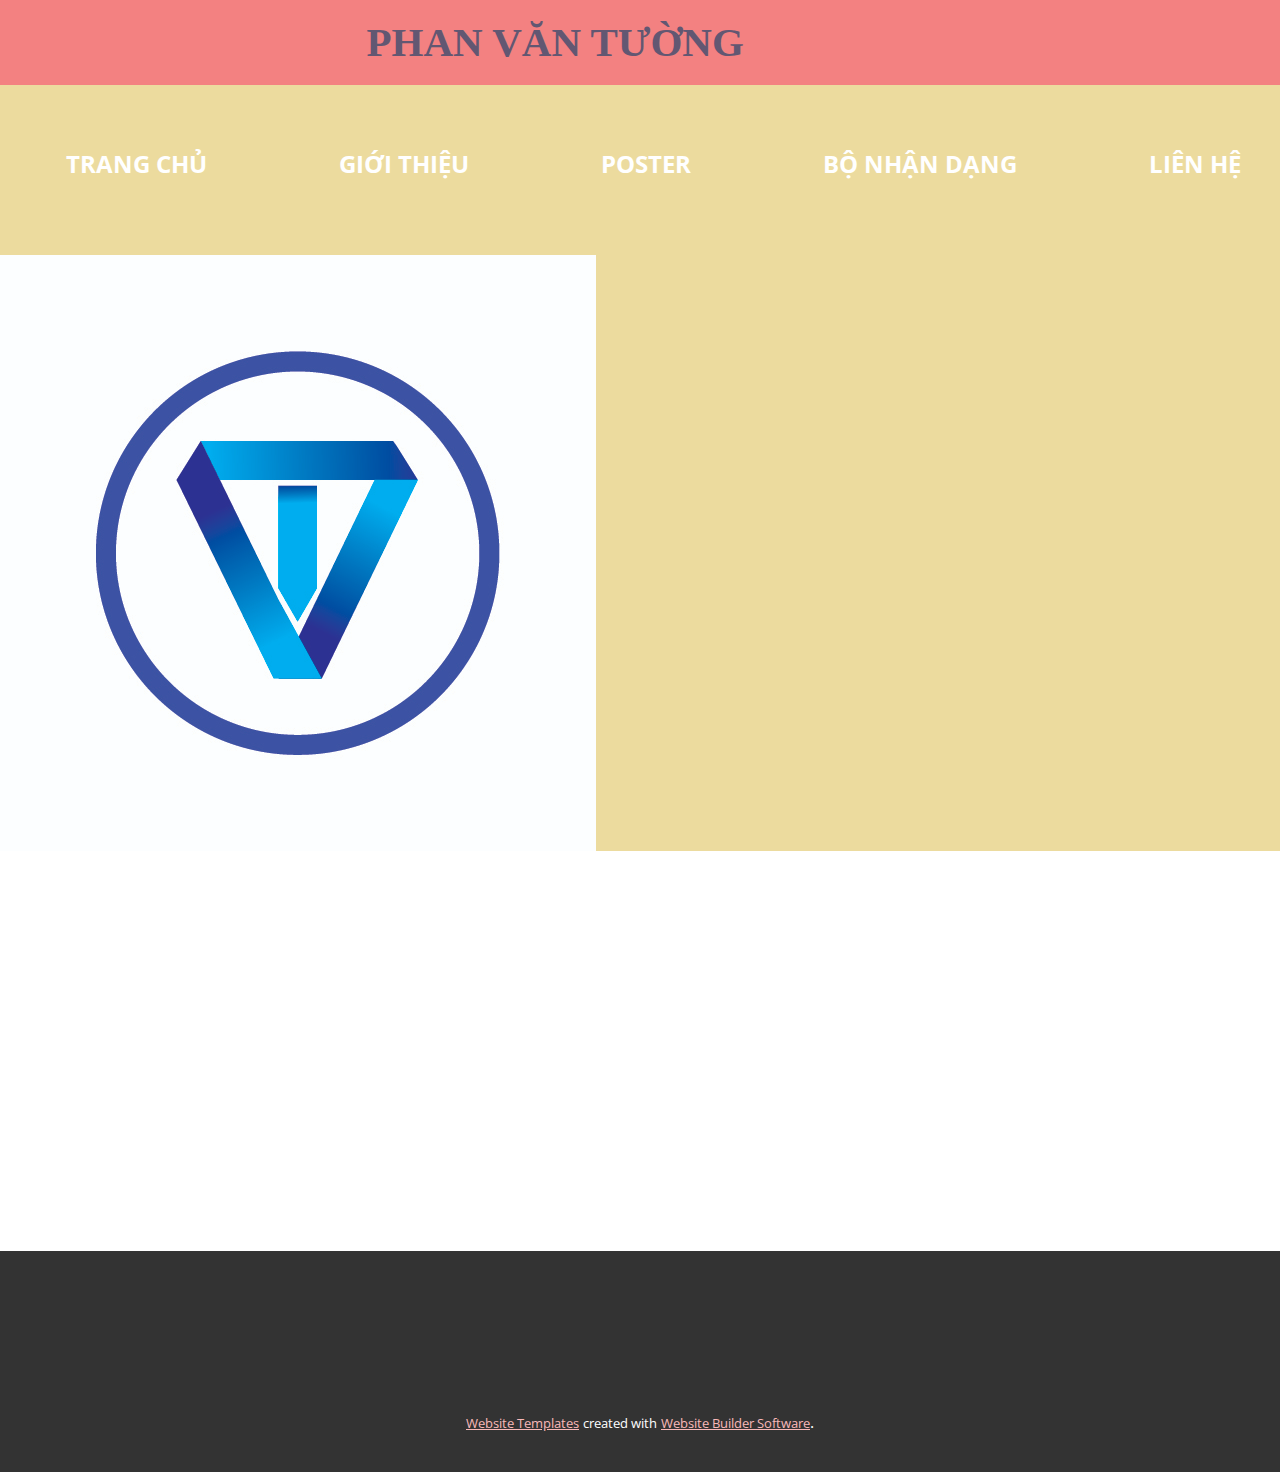
<file: Contact.html>
<!DOCTYPE html>
<html style="font-size: 16px;" lang="en"><head>
    <meta name="viewport" content="width=device-width, initial-scale=1.0">
    <meta charset="utf-8">
    <meta name="keywords" content="PHAN VĂN TƯỜNG">
    <meta name="description" content="">
    <title>Contact</title>
    <link rel="stylesheet" href="nicepage.css" media="screen">
<link rel="stylesheet" href="Contact.css" media="screen">
    <script class="u-script" type="text/javascript" src="jquery.js" defer=""></script>
    <script class="u-script" type="text/javascript" src="nicepage.js" defer=""></script>
    <meta name="generator" content="Nicepage 5.14.0, nicepage.com">
    <link id="u-theme-google-font" rel="stylesheet" href="https://fonts.googleapis.com/css?family=Roboto:100,100i,300,300i,400,400i,500,500i,700,700i,900,900i|Open+Sans:300,300i,400,400i,500,500i,600,600i,700,700i,800,800i">
    <link id="u-page-google-font" rel="stylesheet" href="https://fonts.googleapis.com/css?family=Alfa+Slab+One:400">
    
    
    
    <script type="application/ld+json">{
		"@context": "http://schema.org",
		"@type": "Organization",
		"name": ""
}</script>
    <meta name="theme-color" content="#478ac9">
    <meta property="og:title" content="Contact">
    <meta property="og:type" content="website">
  <meta data-intl-tel-input-cdn-path="intlTelInput/"></head>
  <body class="u-body u-xl-mode" data-lang="en"><header class="u-box-shadow u-clearfix u-header u-palette-4-base u-sticky u-sticky-cb37 u-header" id="sec-eb7f" data-animation-name="" data-animation-duration="0" data-animation-delay="0" data-animation-direction=""><div class="u-container-style u-expanded-width u-group u-palette-1-base u-shape-rectangle u-group-1">
        <div class="u-container-layout u-valign-middle u-container-layout-1">
          <h1 class="u-custom-font u-text u-text-default u-text-palette-3-base u-text-1">PHAN VĂN TƯỜNG</h1>
        </div>
      </div><nav class="u-menu u-menu-one-level u-offcanvas u-menu-1">
        <div class="menu-collapse" style="font-weight: 700;">
          <a class="u-button-style u-custom-color u-custom-text-color u-nav-link" href="#">
            <svg class="u-svg-link" viewBox="0 0 24 24"><use xmlns:xlink="http://www.w3.org/1999/xlink" xlink:href="#svg-9d0b"></use></svg>
            <svg class="u-svg-content" version="1.1" id="svg-9d0b" viewBox="0 0 16 16" x="0px" y="0px" xmlns:xlink="http://www.w3.org/1999/xlink" xmlns="http://www.w3.org/2000/svg"><g><rect y="1" width="16" height="2"></rect><rect y="7" width="16" height="2"></rect><rect y="13" width="16" height="2"></rect>
</g></svg>
          </a>
        </div>
        <div class="u-custom-menu u-nav-container">
          <ul class="u-nav u-unstyled u-nav-1"><li class="u-nav-item"><a class="u-button-style u-nav-link u-palette-4-base u-text-white" href="TUONG.html#carousel_790c" style="padding: 42px 66px;">TRANG CHỦ</a>
</li><li class="u-nav-item"><a class="u-button-style u-nav-link u-palette-4-base u-text-white" href="TUONG.html#carousel_d0e6" style="padding: 42px 66px;">GIỚI THIỆU</a>
</li><li class="u-nav-item"><a class="u-button-style u-nav-link u-palette-4-base u-text-white" href="TUONG.html#carousel_3d89" style="padding: 42px 66px;">POSTER</a>
</li><li class="u-nav-item"><a class="u-button-style u-nav-link u-palette-4-base u-text-white" href="TUONG.html#carousel_fd2b" style="padding: 42px 66px;">BỘ NHẬN DẠNG</a>
</li><li class="u-nav-item"><a class="u-button-style u-nav-link u-palette-4-base u-text-white" href="TUONG.html#carousel_9d8e" style="padding: 42px 66px;">LIÊN HỆ</a>
</li></ul>
        </div>
        <div class="u-custom-menu u-nav-container-collapse">
          <div class="u-black u-container-style u-inner-container-layout u-opacity u-opacity-95 u-sidenav">
            <div class="u-inner-container-layout u-sidenav-overflow">
              <div class="u-menu-close"></div>
              <ul class="u-align-center u-nav u-popupmenu-items u-unstyled u-nav-2"><li class="u-nav-item"><a class="u-button-style u-nav-link" href="TUONG.html#carousel_790c">TRANG CHỦ</a>
</li><li class="u-nav-item"><a class="u-button-style u-nav-link" href="TUONG.html#carousel_d0e6">GIỚI THIỆU</a>
</li><li class="u-nav-item"><a class="u-button-style u-nav-link" href="TUONG.html#carousel_3d89">POSTER</a>
</li><li class="u-nav-item"><a class="u-button-style u-nav-link" href="TUONG.html#carousel_fd2b">BỘ NHẬN DẠNG</a>
</li><li class="u-nav-item"><a class="u-button-style u-nav-link" href="TUONG.html#carousel_9d8e">LIÊN HỆ</a>
</li></ul>
            </div>
          </div>
          <div class="u-black u-menu-overlay u-opacity u-opacity-70"></div>
        </div>
      </nav><img class="u-image u-image-contain u-image-default u-preserve-proportions u-image-1" src="images/Artboard7-100.jpg" alt="" data-image-width="596" data-image-height="596"></header>
    <section class="u-clearfix u-section-1" id="sec-b43a">
      <div class="u-clearfix u-sheet u-sheet-1"></div>
    </section>
    
    
    
    <footer class="u-align-center u-clearfix u-footer u-grey-80 u-footer" id="sec-88aa"><div class="u-clearfix u-sheet u-sheet-1"></div></footer>
    <section class="u-backlink u-clearfix u-grey-80">
      <a class="u-link" href="https://nicepage.com/website-templates" target="_blank">
        <span>Website Templates</span>
      </a>
      <p class="u-text">
        <span>created with</span>
      </p>
      <a class="u-link" href="" target="_blank">
        <span>Website Builder Software</span>
      </a>. 
    </section>
  
</body></html>
</file>
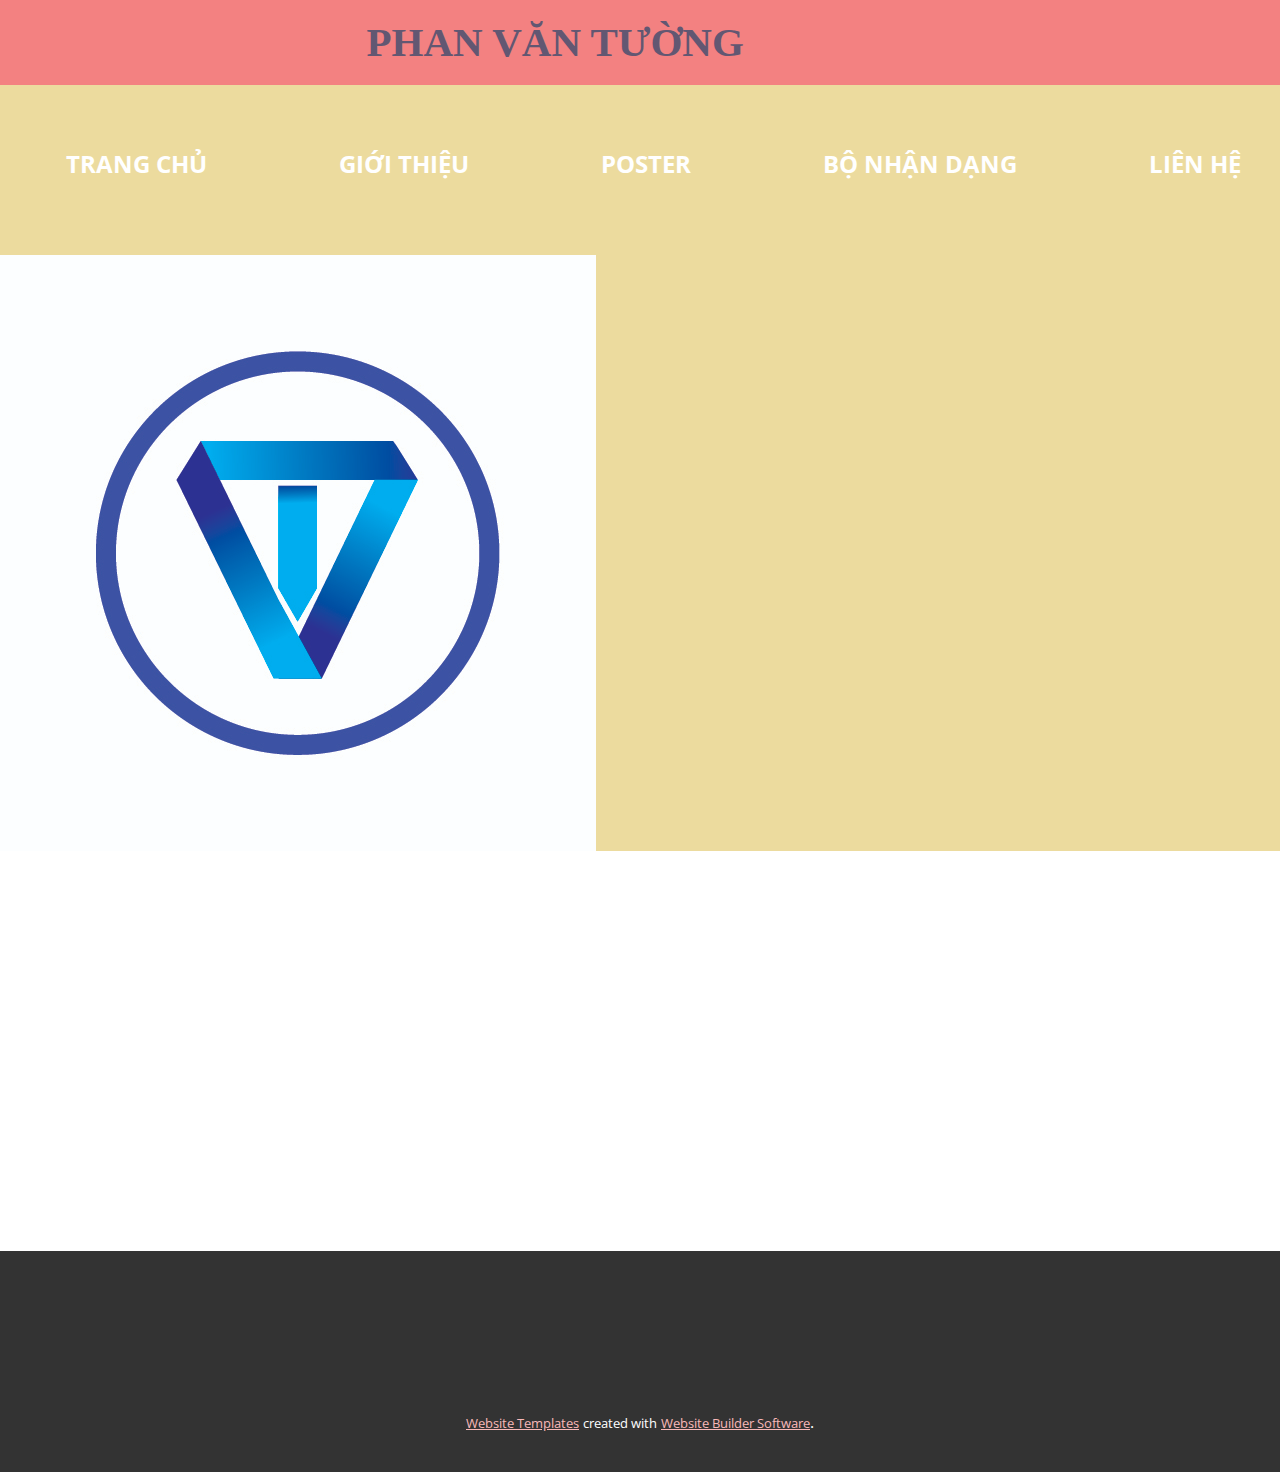
<file: Home.html>
<!DOCTYPE html>
<html style="font-size: 16px;" lang="en"><head>
    <meta name="viewport" content="width=device-width, initial-scale=1.0">
    <meta charset="utf-8">
    <meta name="keywords" content="PHAN VĂN TƯỜNG">
    <meta name="description" content="">
    <title>Home</title>
    <link rel="stylesheet" href="nicepage.css" media="screen">
<link rel="stylesheet" href="Home.css" media="screen">
    <script class="u-script" type="text/javascript" src="jquery.js" defer=""></script>
    <script class="u-script" type="text/javascript" src="nicepage.js" defer=""></script>
    <meta name="generator" content="Nicepage 5.14.0, nicepage.com">
    <link id="u-theme-google-font" rel="stylesheet" href="https://fonts.googleapis.com/css?family=Roboto:100,100i,300,300i,400,400i,500,500i,700,700i,900,900i|Open+Sans:300,300i,400,400i,500,500i,600,600i,700,700i,800,800i">
    <link id="u-page-google-font" rel="stylesheet" href="https://fonts.googleapis.com/css?family=Alfa+Slab+One:400">
    
    
    
    <script type="application/ld+json">{
		"@context": "http://schema.org",
		"@type": "Organization",
		"name": ""
}</script>
    <meta name="theme-color" content="#478ac9">
    <meta property="og:title" content="Home">
    <meta property="og:type" content="website">
  <meta data-intl-tel-input-cdn-path="intlTelInput/"></head>
  <body class="u-body u-xl-mode" data-lang="en"><header class="u-box-shadow u-clearfix u-header u-palette-4-base u-sticky u-sticky-cb37 u-header" id="sec-eb7f" data-animation-name="" data-animation-duration="0" data-animation-delay="0" data-animation-direction=""><div class="u-container-style u-expanded-width u-group u-palette-1-base u-shape-rectangle u-group-1">
        <div class="u-container-layout u-valign-middle u-container-layout-1">
          <h1 class="u-custom-font u-text u-text-default u-text-palette-3-base u-text-1">PHAN VĂN TƯỜNG</h1>
        </div>
      </div><nav class="u-menu u-menu-one-level u-offcanvas u-menu-1">
        <div class="menu-collapse" style="font-weight: 700;">
          <a class="u-button-style u-custom-color u-custom-text-color u-nav-link" href="#">
            <svg class="u-svg-link" viewBox="0 0 24 24"><use xmlns:xlink="http://www.w3.org/1999/xlink" xlink:href="#svg-9d0b"></use></svg>
            <svg class="u-svg-content" version="1.1" id="svg-9d0b" viewBox="0 0 16 16" x="0px" y="0px" xmlns:xlink="http://www.w3.org/1999/xlink" xmlns="http://www.w3.org/2000/svg"><g><rect y="1" width="16" height="2"></rect><rect y="7" width="16" height="2"></rect><rect y="13" width="16" height="2"></rect>
</g></svg>
          </a>
        </div>
        <div class="u-custom-menu u-nav-container">
          <ul class="u-nav u-unstyled u-nav-1"><li class="u-nav-item"><a class="u-button-style u-nav-link u-palette-4-base u-text-white" href="TUONG.html#carousel_790c" style="padding: 42px 66px;">TRANG CHỦ</a>
</li><li class="u-nav-item"><a class="u-button-style u-nav-link u-palette-4-base u-text-white" href="TUONG.html#carousel_d0e6" style="padding: 42px 66px;">GIỚI THIỆU</a>
</li><li class="u-nav-item"><a class="u-button-style u-nav-link u-palette-4-base u-text-white" href="TUONG.html#carousel_3d89" style="padding: 42px 66px;">POSTER</a>
</li><li class="u-nav-item"><a class="u-button-style u-nav-link u-palette-4-base u-text-white" href="TUONG.html#carousel_fd2b" style="padding: 42px 66px;">BỘ NHẬN DẠNG</a>
</li><li class="u-nav-item"><a class="u-button-style u-nav-link u-palette-4-base u-text-white" href="TUONG.html#carousel_9d8e" style="padding: 42px 66px;">LIÊN HỆ</a>
</li></ul>
        </div>
        <div class="u-custom-menu u-nav-container-collapse">
          <div class="u-black u-container-style u-inner-container-layout u-opacity u-opacity-95 u-sidenav">
            <div class="u-inner-container-layout u-sidenav-overflow">
              <div class="u-menu-close"></div>
              <ul class="u-align-center u-nav u-popupmenu-items u-unstyled u-nav-2"><li class="u-nav-item"><a class="u-button-style u-nav-link" href="TUONG.html#carousel_790c">TRANG CHỦ</a>
</li><li class="u-nav-item"><a class="u-button-style u-nav-link" href="TUONG.html#carousel_d0e6">GIỚI THIỆU</a>
</li><li class="u-nav-item"><a class="u-button-style u-nav-link" href="TUONG.html#carousel_3d89">POSTER</a>
</li><li class="u-nav-item"><a class="u-button-style u-nav-link" href="TUONG.html#carousel_fd2b">BỘ NHẬN DẠNG</a>
</li><li class="u-nav-item"><a class="u-button-style u-nav-link" href="TUONG.html#carousel_9d8e">LIÊN HỆ</a>
</li></ul>
            </div>
          </div>
          <div class="u-black u-menu-overlay u-opacity u-opacity-70"></div>
        </div>
      </nav><img class="u-image u-image-contain u-image-default u-preserve-proportions u-image-1" src="images/Artboard7-100.jpg" alt="" data-image-width="596" data-image-height="596"></header>
    <section class="u-clearfix u-section-1" id="sec-2a4e">
      <div class="u-clearfix u-sheet u-sheet-1"></div>
    </section>
    
    
    
    <footer class="u-align-center u-clearfix u-footer u-grey-80 u-footer" id="sec-88aa"><div class="u-clearfix u-sheet u-sheet-1"></div></footer>
    <section class="u-backlink u-clearfix u-grey-80">
      <a class="u-link" href="https://nicepage.com/website-templates" target="_blank">
        <span>Website Templates</span>
      </a>
      <p class="u-text">
        <span>created with</span>
      </p>
      <a class="u-link" href="" target="_blank">
        <span>Website Builder Software</span>
      </a>. 
    </section>
  
</body></html>
</file>
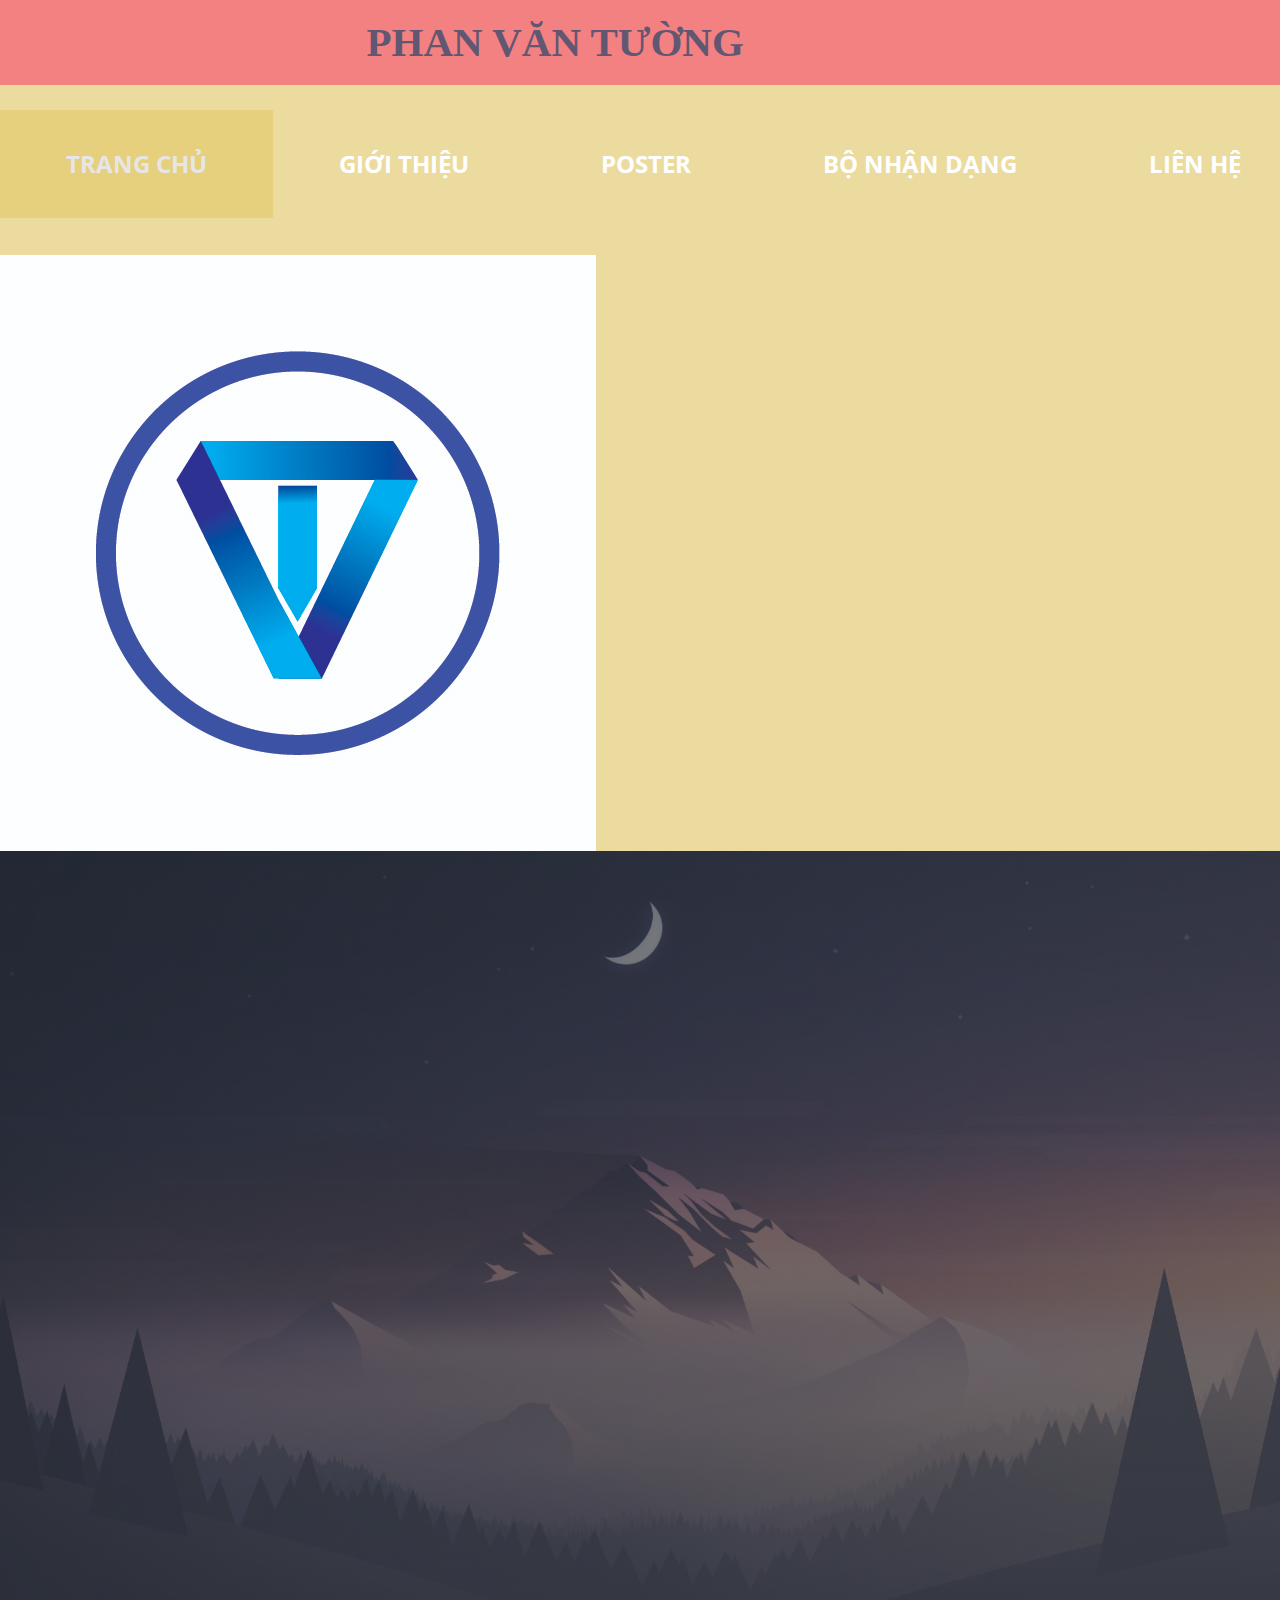
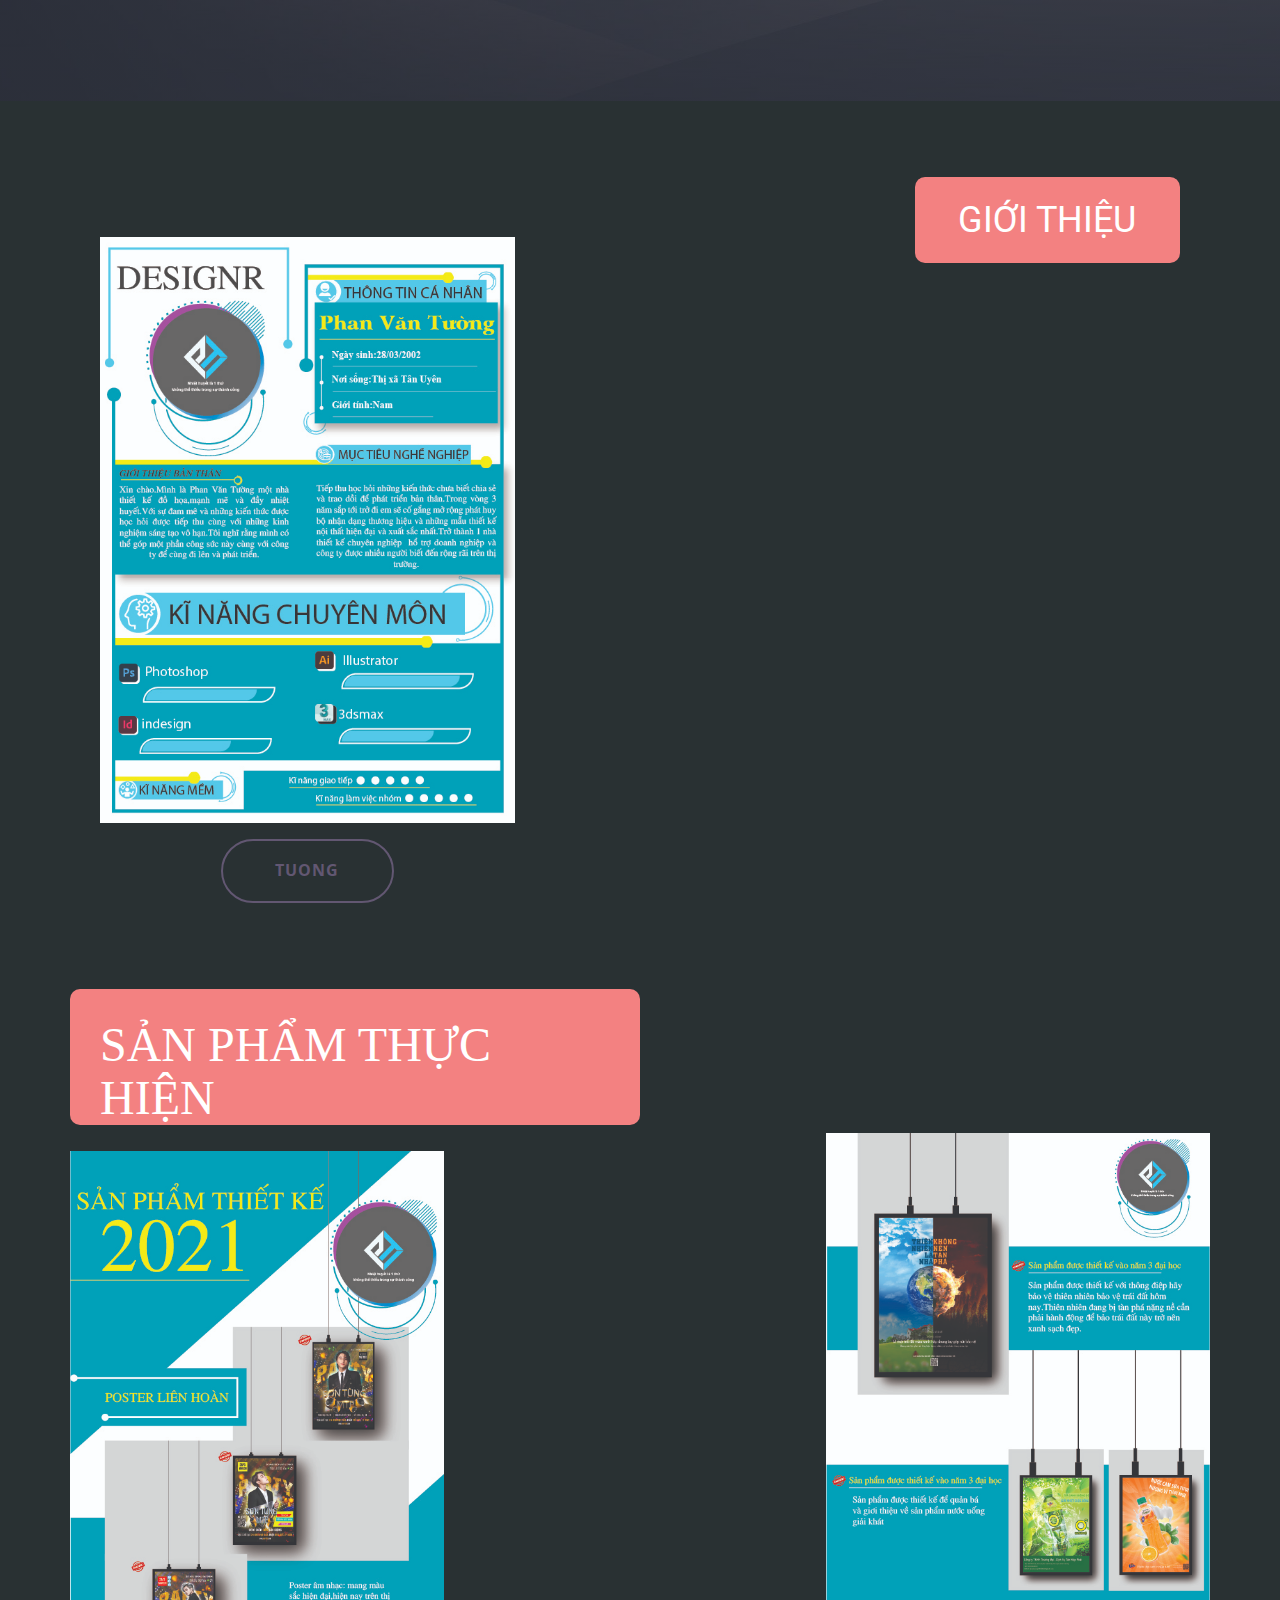
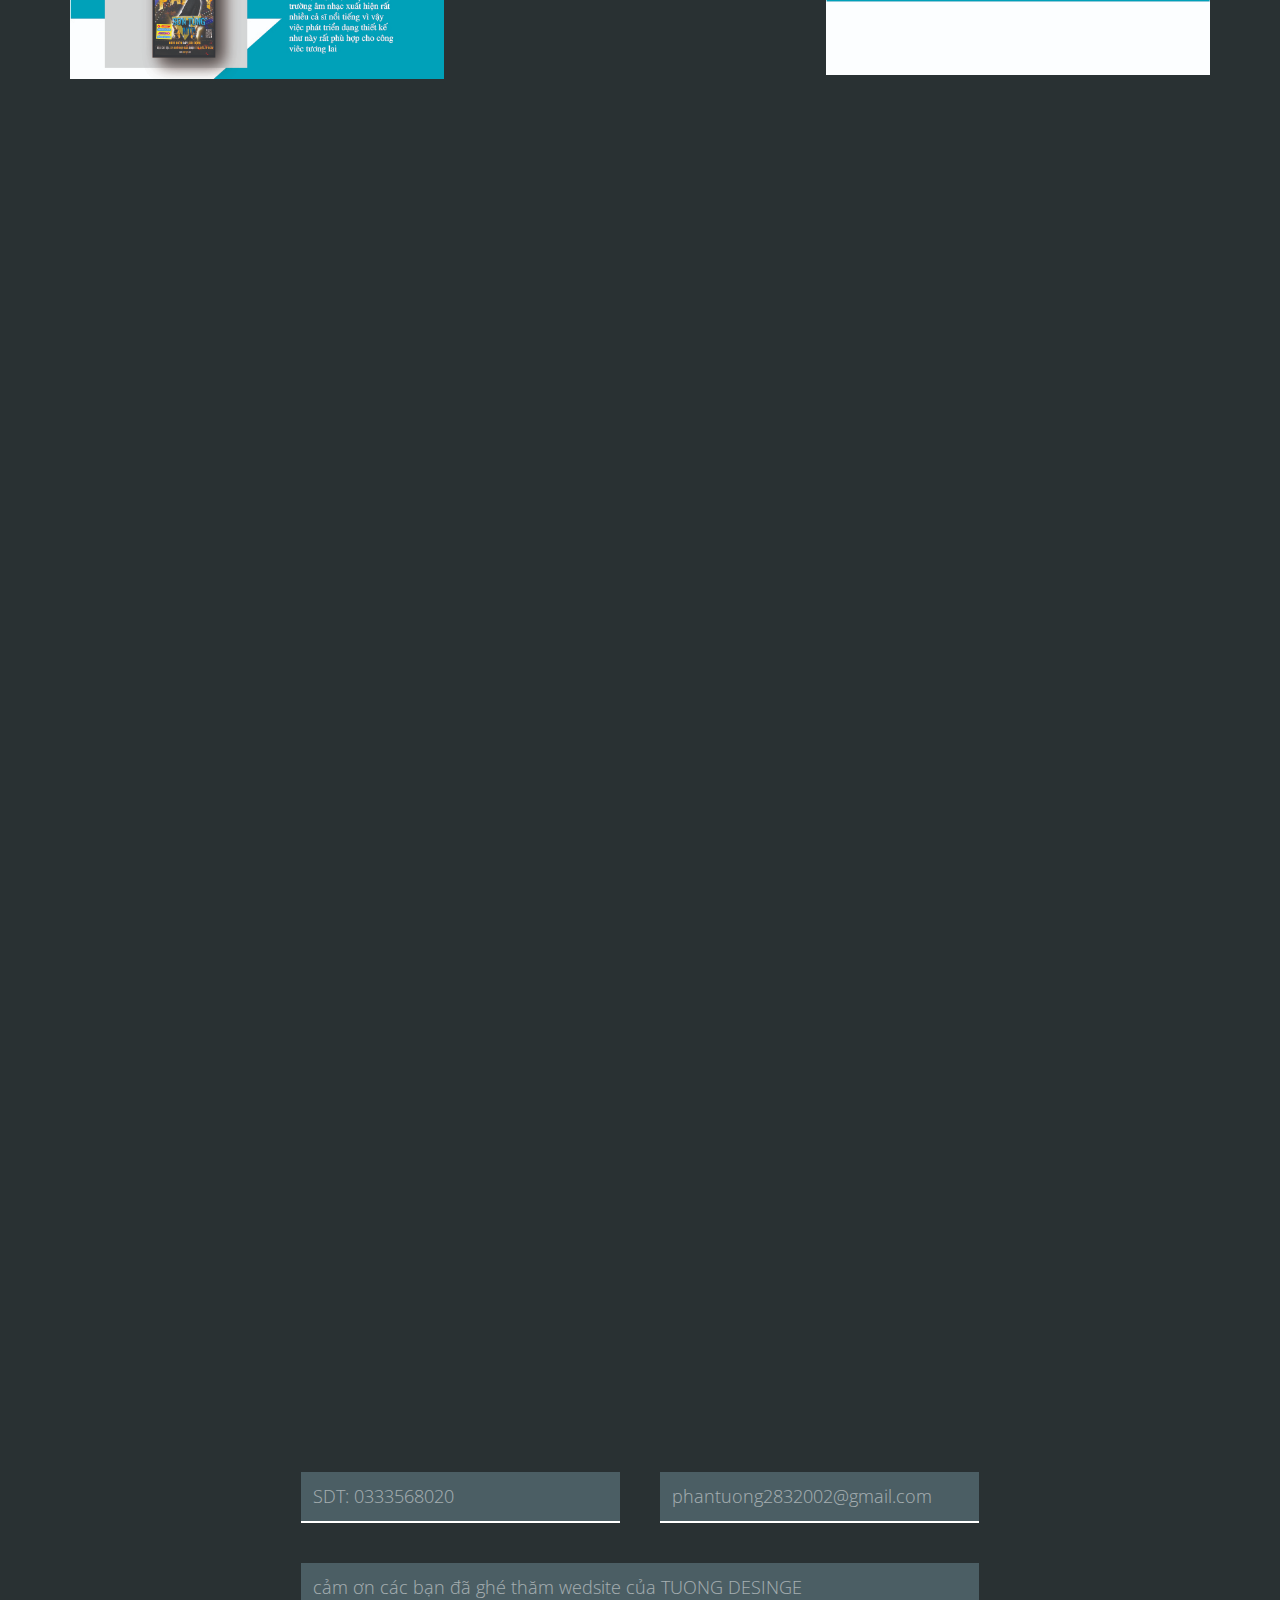
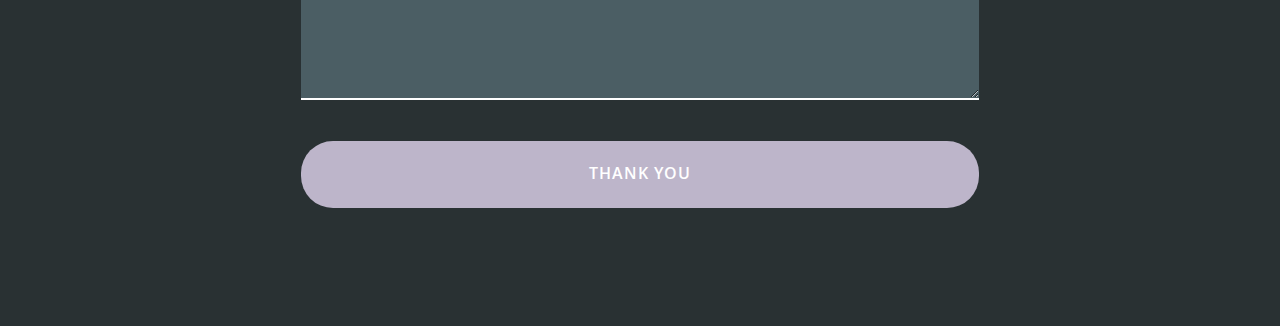
<file: index (2).html>
<!DOCTYPE html>
<html style="font-size: 16px;" lang="en"><head>
    <meta name="viewport" content="width=device-width, initial-scale=1.0">
    <meta charset="utf-8">
    <meta name="keywords" content="​Wonderful tours, ​Backpacking Trips, ​Small group travel that&amp;apos;s good all over, ​Enjoy the perfect blend of adventure tours, ​Your adventure starts here, Tours Nature &amp;amp; Wildlife, Get in touch">
    <meta name="description" content="">
    <title>TUONG</title>
    <link rel="stylesheet" href="nicepage.css" media="screen">
<link rel="stylesheet" href="TUONG.css" media="screen">
    <script class="u-script" type="text/javascript" src="jquery.js" defer=""></script>
    <script class="u-script" type="text/javascript" src="nicepage.js" defer=""></script>
    <meta name="generator" content="Nicepage 5.14.0, nicepage.com">
    <meta name="referrer" content="origin">
    <link id="u-theme-google-font" rel="stylesheet" href="https://fonts.googleapis.com/css?family=Roboto:100,100i,300,300i,400,400i,500,500i,700,700i,900,900i|Open+Sans:300,300i,400,400i,500,500i,600,600i,700,700i,800,800i">
    <link id="u-page-google-font" rel="stylesheet" href="https://fonts.googleapis.com/css?family=Lato:100,100i,300,300i,400,400i,700,700i,900,900i|Roboto:100,100i,300,300i,400,400i,500,500i,700,700i,900,900i|Alfa+Slab+One:400">
    
    
    
    
    
    
    
    <script type="application/ld+json">{
		"@context": "http://schema.org",
		"@type": "Organization",
		"name": ""
}</script>
    <meta name="theme-color" content="#478ac9">
    <meta property="og:title" content="TUONG">
    <meta property="og:type" content="website">
  <meta data-intl-tel-input-cdn-path="intlTelInput/"></head>
  <body class="u-body u-xl-mode" data-lang="en"><header class="u-box-shadow u-clearfix u-header u-palette-4-base u-sticky u-sticky-cb37 u-header" id="sec-eb7f" data-animation-name="" data-animation-duration="0" data-animation-delay="0" data-animation-direction=""><div class="u-container-style u-expanded-width u-group u-palette-1-base u-shape-rectangle u-group-1">
        <div class="u-container-layout u-valign-middle u-container-layout-1">
          <h1 class="u-custom-font u-text u-text-default u-text-palette-3-base u-text-1">PHAN VĂN TƯỜNG</h1>
        </div>
      </div><nav class="u-menu u-menu-one-level u-offcanvas u-menu-1">
        <div class="menu-collapse" style="font-weight: 700;">
          <a class="u-button-style u-custom-color u-custom-text-color u-nav-link" href="#">
            <svg class="u-svg-link" viewBox="0 0 24 24"><use xmlns:xlink="http://www.w3.org/1999/xlink" xlink:href="#svg-9d0b"></use></svg>
            <svg class="u-svg-content" version="1.1" id="svg-9d0b" viewBox="0 0 16 16" x="0px" y="0px" xmlns:xlink="http://www.w3.org/1999/xlink" xmlns="http://www.w3.org/2000/svg"><g><rect y="1" width="16" height="2"></rect><rect y="7" width="16" height="2"></rect><rect y="13" width="16" height="2"></rect>
</g></svg>
          </a>
        </div>
        <div class="u-custom-menu u-nav-container">
          <ul class="u-nav u-unstyled u-nav-1"><li class="u-nav-item"><a class="u-button-style u-nav-link u-palette-4-base u-text-white" href="TUONG.html#carousel_790c" style="padding: 42px 66px;">TRANG CHỦ</a>
</li><li class="u-nav-item"><a class="u-button-style u-nav-link u-palette-4-base u-text-white" href="TUONG.html#carousel_d0e6" style="padding: 42px 66px;">GIỚI THIỆU</a>
</li><li class="u-nav-item"><a class="u-button-style u-nav-link u-palette-4-base u-text-white" href="TUONG.html#carousel_3d89" style="padding: 42px 66px;">POSTER</a>
</li><li class="u-nav-item"><a class="u-button-style u-nav-link u-palette-4-base u-text-white" href="TUONG.html#carousel_fd2b" style="padding: 42px 66px;">BỘ NHẬN DẠNG</a>
</li><li class="u-nav-item"><a class="u-button-style u-nav-link u-palette-4-base u-text-white" href="TUONG.html#carousel_9d8e" style="padding: 42px 66px;">LIÊN HỆ</a>
</li></ul>
        </div>
        <div class="u-custom-menu u-nav-container-collapse">
          <div class="u-black u-container-style u-inner-container-layout u-opacity u-opacity-95 u-sidenav">
            <div class="u-inner-container-layout u-sidenav-overflow">
              <div class="u-menu-close"></div>
              <ul class="u-align-center u-nav u-popupmenu-items u-unstyled u-nav-2"><li class="u-nav-item"><a class="u-button-style u-nav-link" href="TUONG.html#carousel_790c">TRANG CHỦ</a>
</li><li class="u-nav-item"><a class="u-button-style u-nav-link" href="TUONG.html#carousel_d0e6">GIỚI  tên THIỆU</a>
</li><li class="u-nav-item"><a class="u-button-style u-nav-link" href="TUONG.html#carousel_3d89">POSTER</a>
</li><li class="u-nav-item"><a class="u-button-style u-nav-link" href="TUONG.html#carousel_fd2b">BỘ NHẬN DẠNG</a>
</li><li class="u-nav-item"><a class="u-button-style u-nav-link" href="TUONG.html#carousel_9d8e">LIÊN HỆ</a>
</li></ul>
            </div>
          </div>
          <div class="u-black u-menu-overlay u-opacity u-opacity-70"></div>
        </div>
      </nav><img class="u-image u-image-contain u-image-default u-preserve-proportions u-image-1" src="images/Artboard7-100.jpg" alt="" data-image-width="596" data-image-height="596"></header>
    <section class="u-align-center u-clearfix u-image u-shading u-section-1" id="carousel_790c" data-image-width="2484" data-image-height="1398">
      <div class="u-clearfix u-sheet u-sheet-1">
        <h4 class="u-align-center u-text u-text-palette-3-base u-text-1" data-animation-name="customAnimationIn" data-animation-duration="1500">Thiết Kế Đồ Họa</h4>
        <img src="images/thiet-ke-mau-sac.jpg" alt="" class="u-image u-image-contain u-image-default u-image-1" data-image-width="1024" data-image-height="576" data-animation-name="customAnimationIn" data-animation-duration="1500">
        <h1 class="u-align-center u-text u-text-default u-text-palette-4-base u-text-2" data-animation-name="customAnimationIn" data-animation-duration="1500" data-animation-delay="500">CHÀO MỪNG BẠN ĐÃ ĐẾN VỚI WEBSITE TUONG DESINGER </h1>
        <h3 class="u-align-center u-text u-text-body-alt-color u-text-3" data-animation-name="customAnimationIn" data-animation-duration="1500" data-animation-delay="500">LUÔN LUÔN TÌM TÒI VÀ HỌC HỎI ,HỌC NỮA VÀ HỌC MÃI&nbsp;</h3>
        <a href="https://nicepage.com/css-templates" class="u-align-center u-border-2 u-border-grey-75 u-btn u-button-style u-hover-palette-1-dark-1 u-palette-3-base u-btn-1" data-animation-name="customAnimationIn" data-animation-duration="1500" data-animation-delay="500">TUONG</a>
      </div>
    </section>
    <section class="u-clearfix u-palette-5-dark-3 u-section-2" id="carousel_d0e6">
      <div class="u-clearfix u-sheet u-valign-middle-lg u-valign-middle-sm u-valign-middle-xl u-valign-middle-xs u-sheet-1">
        <div class="u-clearfix u-expanded-width u-layout-wrap u-layout-wrap-1">
          <div class="u-gutter-0 u-layout">
            <div class="u-layout-row">
              <div class="u-align-left u-container-style u-layout-cell u-size-25 u-layout-cell-1">
                <div class="u-container-layout u-container-layout-1">
                  <img class="u-expanded-width u-image u-image-1" src="images/Artboard2-100.jpg" data-image-width="596" data-image-height="842">
                  <a href="https://nicepage.com/html-website-builder" class="u-active-white u-align-left u-border-2 u-border-active-white u-border-hover-white u-border-palette-3-base u-btn u-btn-round u-button-style u-hover-white u-none u-radius-50 u-btn-1" data-animation-name="" data-animation-duration="0" data-animation-delay="0" data-animation-direction="">TUONG</a>
                </div>
              </div>
              <div class="u-container-style u-layout-cell u-size-15 u-layout-cell-2">
                <div class="u-container-layout u-container-layout-2">
                  <div class="u-shape u-shape-svg u-text-palette-4-base u-shape-1" data-animation-name="customAnimationIn" data-animation-duration="1500" data-animation-delay="500">
                    <svg class="u-svg-link" preserveAspectRatio="none" viewBox="0 0 160 160" style=""><use xmlns:xlink="http://www.w3.org/1999/xlink" xlink:href="#svg-9d3d"></use></svg>
                    <svg xmlns="http://www.w3.org/2000/svg" xmlns:xlink="http://www.w3.org/1999/xlink" version="1.1" xml:space="preserve" class="u-svg-content" viewBox="0 0 160 160" x="0px" y="0px" id="svg-9d3d" style="enable-background:new 0 0 160 160;"><path d="M80,30c27.6,0,50,22.4,50,50s-22.4,50-50,50s-50-22.4-50-50S52.4,30,80,30 M80,0C35.8,0,0,35.8,0,80s35.8,80,80,80
	s80-35.8,80-80S124.2,0,80,0L80,0z"></path></svg>
                  </div>
                  <div class="u-image u-image-circle u-image-2" data-image-width="2082" data-image-height="2560" data-animation-name="customAnimationIn" data-animation-duration="1500"></div>
                  <div class="u-shape u-shape-svg u-text-palette-3-base u-shape-2" data-animation-name="customAnimationIn" data-animation-duration="1500" data-animation-delay="250">
                    <svg class="u-svg-link" preserveAspectRatio="none" viewBox="0 0 160 50" style=""><use xmlns:xlink="http://www.w3.org/1999/xlink" xlink:href="#svg-c9fe"></use></svg>
                    <svg class="u-svg-content" viewBox="0 0 160 50" x="0px" y="0px" id="svg-c9fe" style="enable-background:new 0 0 160 50;"><path d="M133,26.7c-13.9,9.7-25.8,9.7-39.8,0c-9.1-6.3-16.8-6.3-25.9,0c-13.8,9.6-25.1,9.6-38.9,0c-9.2-6.4-15.4-6.4-24.6,0L0,22
	c11.2-7.8,20.6-8.1,32.2,0c11,7.6,19,8.5,31.3,0c11.6-8.1,22.4-7.7,33.5,0c11.4,8,20.3,8.3,32.2,0c11.6-8.1,19.2-8.1,30.8,0
	l-3.8,4.7C146.9,20.2,142.3,20.2,133,26.7z M133,10.8c-13.9,9.7-25.8,9.7-39.8,0c-9.1-6.3-16.8-6.3-25.9,0
	c-13.8,9.6-25.1,9.6-38.9,0c-9.2-6.4-15.4-6.4-24.6,0L0,6.1c11.2-7.8,20.6-8.1,32.2,0c11,7.6,19,8.5,31.3,0C75.1-2,85.9-1.6,97,6.1
	c11.4,8,20.3,8.3,32.2,0C140.8-2,148.4-2,160,6.1l-3.8,4.7C146.9,4.3,142.3,4.3,133,10.8z M32.2,38c11,7.6,19,8.5,31.3,0
	c11.6-8.1,22.4-7.7,33.5,0c11.4,8,20.3,8.3,32.2,0c11.6-8.1,19.2-8.1,30.8,0l-3.8,4.7c-9.3-6.5-13.9-6.5-23.3,0
	c-13.9,9.7-25.8,9.7-39.8,0c-9.1-6.3-16.8-6.3-25.9,0c-13.8,9.6-25.1,9.6-38.9,0c-9.2-6.4-15.4-6.4-24.6,0L0,38
	C11.2,30.2,20.6,29.9,32.2,38z"></path></svg>
                  </div>
                </div>
              </div>
              <div class="u-container-style u-layout-cell u-size-20 u-layout-cell-3">
                <div class="u-container-layout u-container-layout-3">
                  <div class="u-container-style u-group u-palette-1-base u-radius-10 u-shape-round u-group-1">
                    <div class="u-container-layout u-valign-middle u-container-layout-4">
                      <h3 class="u-text u-text-default u-text-1">GIỚI THIỆU</h3>
                    </div>
                  </div>
                  <div class="u-shape u-shape-svg u-text-palette-4-light-2 u-shape-3" data-animation-name="bounceIn" data-animation-duration="1250" data-animation-direction="" data-animation-delay="750">
                    <svg class="u-svg-link" preserveAspectRatio="none" viewBox="0 0 160 160" style=""><use xmlns:xlink="http://www.w3.org/1999/xlink" xlink:href="#svg-9d3d"></use></svg>
                    <svg class="u-svg-content" viewBox="0 0 160 160" x="0px" y="0px" id="svg-9d3d" style="enable-background:new 0 0 160 160;"><path d="M80,30c27.6,0,50,22.4,50,50s-22.4,50-50,50s-50-22.4-50-50S52.4,30,80,30 M80,0C35.8,0,0,35.8,0,80s35.8,80,80,80
	s80-35.8,80-80S124.2,0,80,0L80,0z"></path></svg>
                  </div>
                </div>
              </div>
            </div>
          </div>
        </div>
      </div>
    </section>
    <section class="u-clearfix u-palette-5-dark-3 u-section-3" id="carousel_3d89">
      <div class="u-container-style u-group u-palette-1-base u-radius-10 u-shape-round u-group-1">
        <div class="u-container-layout u-container-layout-1">
          <h1 class="u-text u-text-default u-text-1">SẢN PHẨM THỰC HIỆN</h1>
        </div>
      </div>
      <div class="u-align-left u-shape u-shape-svg u-text-palette-3-base u-shape-1" data-animation-name="customAnimationIn" data-animation-duration="1500" data-animation-delay="250">
        <svg class="u-svg-link" preserveAspectRatio="none" viewBox="0 0 160 160" style=""><use xmlns:xlink="http://www.w3.org/1999/xlink" xlink:href="#svg-ce71"></use></svg>
        <svg class="u-svg-content" viewBox="0 0 160 160" x="0px" y="0px" id="svg-ce71" style="enable-background:new 0 0 160 160;"><path d="M80,30c27.6,0,50,22.4,50,50s-22.4,50-50,50s-50-22.4-50-50S52.4,30,80,30 M80,0C35.8,0,0,35.8,0,80s35.8,80,80,80
	s80-35.8,80-80S124.2,0,80,0L80,0z"></path></svg>
      </div>
      <div class="u-shape u-shape-svg u-text-palette-3-base u-shape-2" data-animation-name="flipIn" data-animation-duration="1000" data-animation-direction="X" data-animation-delay="500">
        <svg class="u-svg-link" preserveAspectRatio="none" viewBox="0 0 160 160" style=""><use xmlns:xlink="http://www.w3.org/1999/xlink" xlink:href="#svg-525f"></use></svg>
        <svg class="u-svg-content" viewBox="0 0 160 160" x="0px" y="0px" id="svg-525f" style="enable-background:new 0 0 160 160;"><path d="M80,30c27.6,0,50,22.4,50,50s-22.4,50-50,50s-50-22.4-50-50S52.4,30,80,30 M80,0C35.8,0,0,35.8,0,80s35.8,80,80,80
	s80-35.8,80-80S124.2,0,80,0L80,0z"></path></svg>
      </div>
      <img class="u-image u-image-default u-image-1" src="images/Artboard3-100.jpg" alt="" data-image-width="596" data-image-height="842">
      <img class="u-image u-image-default u-image-2" src="images/Artboard4-100.jpg" alt="" data-image-width="597" data-image-height="842">
      <div class="u-shape u-shape-svg u-text-palette-1-base u-shape-3" data-animation-name="customAnimationIn" data-animation-duration="1500" data-animation-delay="250">
        <svg class="u-svg-link" preserveAspectRatio="none" viewBox="0 0 160 160" style=""><use xmlns:xlink="http://www.w3.org/1999/xlink" xlink:href="#svg-1186"></use></svg>
        <svg class="u-svg-content" viewBox="0 0 160 160" x="0px" y="0px" id="svg-1186" style="enable-background:new 0 0 160 160;"><path d="M80,30c27.6,0,50,22.4,50,50s-22.4,50-50,50s-50-22.4-50-50S52.4,30,80,30 M80,0C35.8,0,0,35.8,0,80s35.8,80,80,80
	s80-35.8,80-80S124.2,0,80,0L80,0z"></path></svg>
      </div>
      <div class="u-align-center u-container-style u-group u-shape-rectangle u-group-2" data-animation-name="customAnimationIn" data-animation-duration="1500" data-animation-delay="750">
        <div class="u-container-layout u-container-layout-2">
          <h2 class="u-align-center u-text u-text-default u-text-2">SẢN PHẨM TỰ THỰC HIỆN</h2>
          <p class="u-align-center u-text u-text-3">SẢN PHẨM ĐƯỢC THƯỢC HIỆN VÀO NĂM 3 ĐẠI HỌC</p>
          <a href="https://nicepage.dev" class="u-active-white u-align-center u-border-2 u-border-active-white u-border-hover-white u-border-white u-btn u-btn-round u-button-style u-hover-white u-none u-radius-50 u-btn-1" data-animation-name="" data-animation-duration="0" data-animation-delay="0" data-animation-direction="">TUONG</a>
        </div>
      </div>
    </section>
    <section class="u-align-center u-clearfix u-palette-5-dark-3 u-section-4" id="carousel_fd2b">
      <div class="u-clearfix u-sheet u-valign-middle u-sheet-1">
        <h2 class="u-align-left u-text u-text-palette-3-base u-text-1" data-animation-name="customAnimationIn" data-animation-duration="1500">SẢN PHẨM BỘ NHẬN DẠNG THƯƠNG HIỆU</h2>
        <div class="u-clearfix u-gutter-0 u-layout-wrap u-layout-wrap-1">
          <div class="u-gutter-0 u-layout">
            <div class="u-layout-row">
              <div class="u-align-justify u-container-style u-layout-cell u-palette-1-base u-radius-32 u-shape-round u-size-26 u-layout-cell-1" data-animation-name="customAnimationIn" data-animation-duration="1500" data-animation-delay="500">
                <div class="u-container-layout u-container-layout-1">
                  <img class="u-image u-image-default u-image-1" src="images/Artboard9-100.jpg" alt="" data-image-width="596" data-image-height="843">
                  <a href="https://nicepage.dev" class="u-active-palette-5-dark-3 u-align-left u-border-2 u-border-active-palette-5-dark-3 u-border-hover-palette-5-dark-3 u-border-palette-3-base u-btn u-btn-round u-button-style u-hover-palette-5-dark-3 u-none u-radius-50 u-text-active-white u-text-hover-white u-btn-1" data-animation-name="" data-animation-duration="0" data-animation-delay="0" data-animation-direction="">TUONG</a>
                </div>
              </div>
              <div class="u-container-align-right u-container-style u-layout-cell u-size-34 u-layout-cell-2" data-animation-name="customAnimationIn" data-animation-duration="1500" data-animation-delay="500">
                <div class="u-container-layout u-container-layout-2">
                  <img class="u-expanded-width u-image u-image-default u-image-2" src="images/Artboard6-100.jpg" alt="" data-image-width="596" data-image-height="843">
                  <p class="u-align-right u-text u-text-body-alt-color u-text-default u-text-2">TẤT CẢ DÒNG IPHONE MỚI&nbsp;</p>
                </div>
              </div>
            </div>
          </div>
        </div>
      </div>
    </section>
    <section class="u-align-center u-clearfix u-container-align-center u-palette-5-dark-3 u-section-5" id="carousel_9d8e">
      <div class="u-clearfix u-sheet u-valign-middle u-sheet-1">
        <h2 class="u-align-center u-text u-text-default u-text-1" data-animation-name="customAnimationIn" data-animation-duration="1500">Thông Tin Liên Hệ</h2>
        <div class="u-form u-form-1">
          <form action="https://forms.nicepagesrv.com/v2/form/process" class="u-clearfix u-form-spacing-40 u-form-vertical u-inner-form" source="email">
            <div class="u-form-group u-form-name u-form-partition-factor-2 u-form-group-1">
              <label for="name-e4cc" class="u-form-control-hidden u-label u-text-body-alt-color u-label-1">Name</label>
              <input type="text" placeholder="SDT: 0333568020" id="name-e4cc" name="name" class="u-border-2 u-border-no-left u-border-no-right u-border-no-top u-border-white u-input u-input-rectangle u-palette-5-dark-2 u-text-body-alt-color u-input-1" required="" wfd-id="id1239">
            </div>
            <div class="u-form-email u-form-group u-form-partition-factor-2 u-form-group-2">
              <label for="email-e4cc" class="u-form-control-hidden u-label u-text-body-alt-color u-label-2">Email</label>
              <input type="email" placeholder="phantuong2832002@gmail.com" id="email-e4cc" name="email" class="u-border-2 u-border-no-left u-border-no-right u-border-no-top u-border-white u-input u-input-rectangle u-palette-5-dark-2 u-text-body-alt-color u-input-2" required="" wfd-id="id1240">
            </div>
            <div class="u-form-group u-form-message u-form-group-3">
              <label for="message-e4cc" class="u-form-control-hidden u-label u-text-body-alt-color u-label-3">Message</label>
              <textarea placeholder="cảm ơn các bạn đã ghé thăm wedsite của TUONG DESINGE" rows="4" cols="50" id="message-e4cc" name="message" class="u-border-2 u-border-no-left u-border-no-right u-border-no-top u-border-white u-input u-input-rectangle u-palette-5-dark-2 u-text-body-alt-color u-input-3" required=""></textarea>
            </div>
            <div class="u-align-center u-form-group u-form-submit u-form-group-4">
              <a href="#" class="u-active-palette-5-dark-2 u-border-none u-btn u-btn-round u-btn-submit u-button-style u-hover-palette-5-dark-2 u-palette-3-light-1 u-radius-32 u-btn-1">THANK YOU</a>
              <input type="submit" value="submit" class="u-form-control-hidden u-grey-5" wfd-id="id1241">
            </div>
            <div class="u-form-send-message u-form-send-success">Thank you! Your message has been sent.</div>
            <div class="u-form-send-error u-form-send-message">Unable to send your message. Please fix errors then try again.</div>
            <input type="hidden" value="" name="recaptchaResponse" wfd-id="id1242">
            <input type="hidden" name="formServices" value="c42b89be8ced523f816ad0d6a67d0711">
          </form>
        </div>
      </div>
    </section>
    <style class="u-overlap-style">.u-overlap:not(.u-sticky-scroll) .u-header {
background-color: #f1c50e !important; transparency: 0 !important
}</style>
</file>
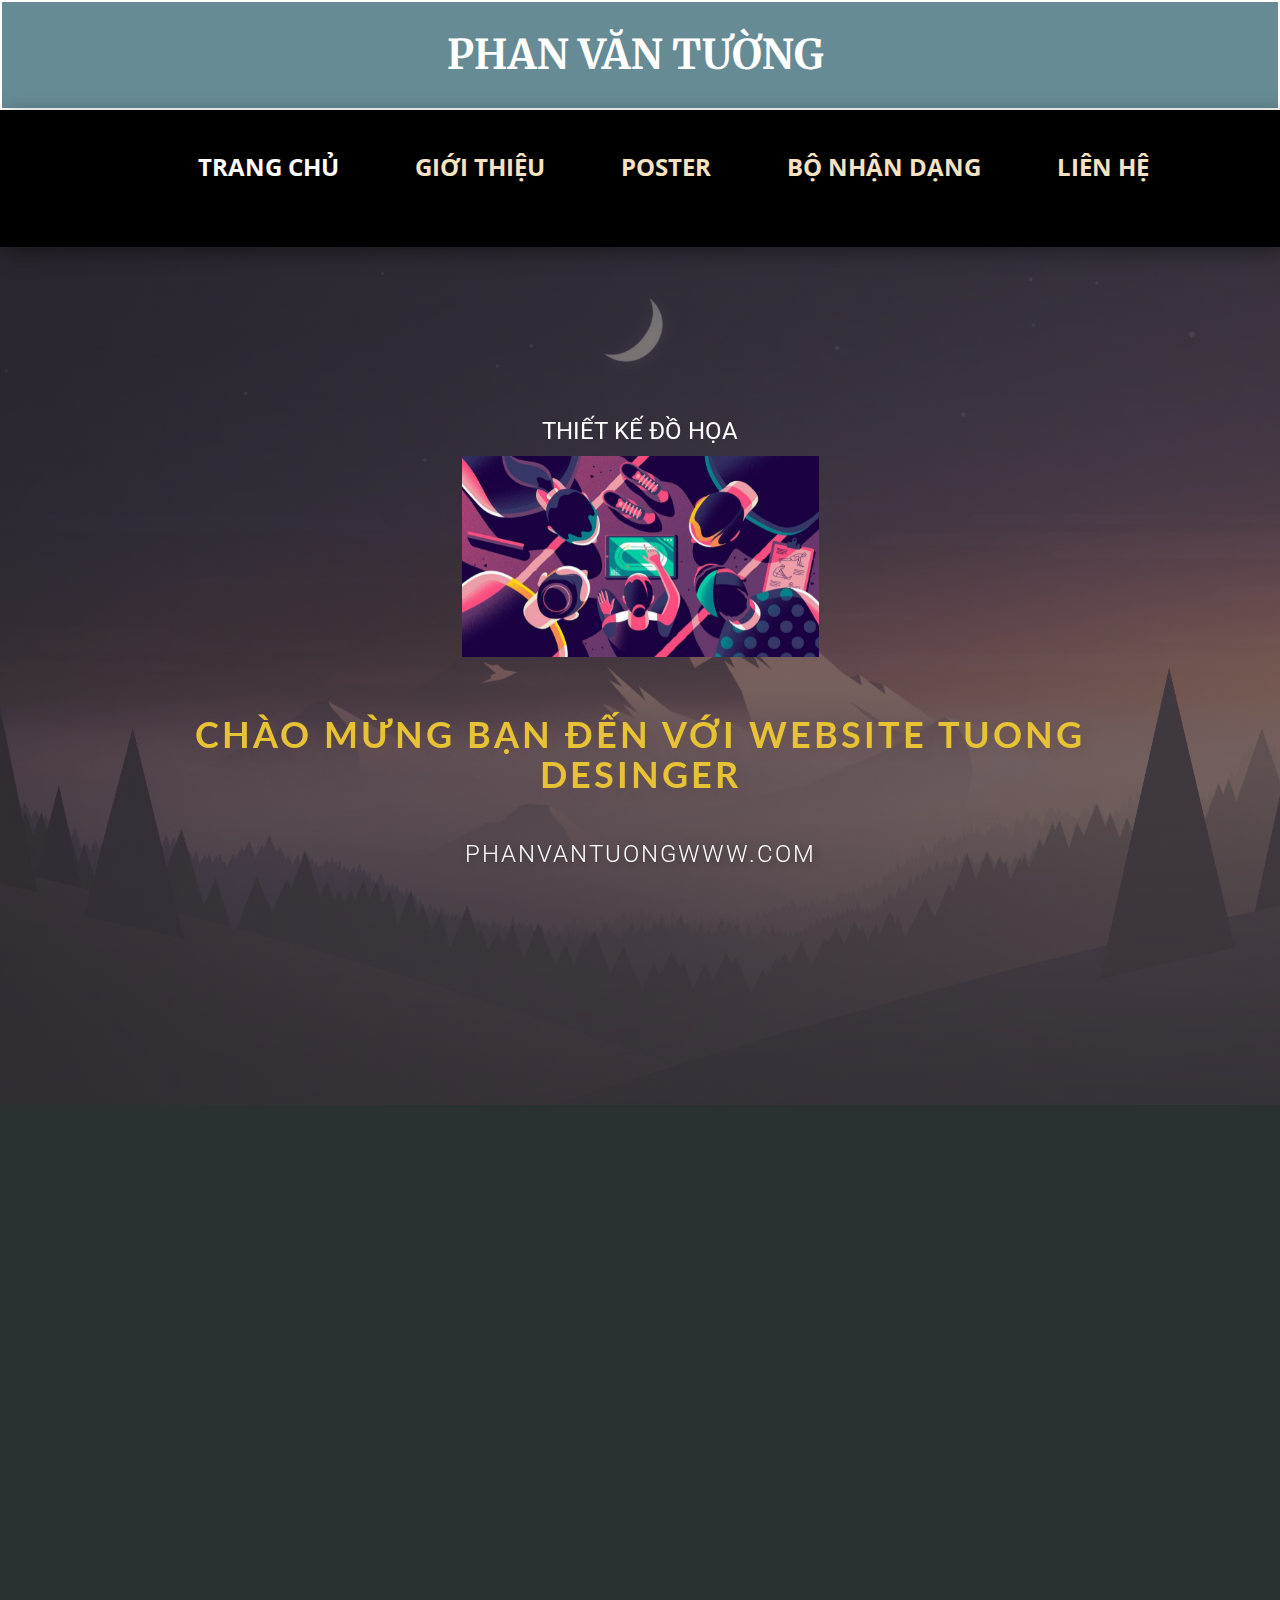
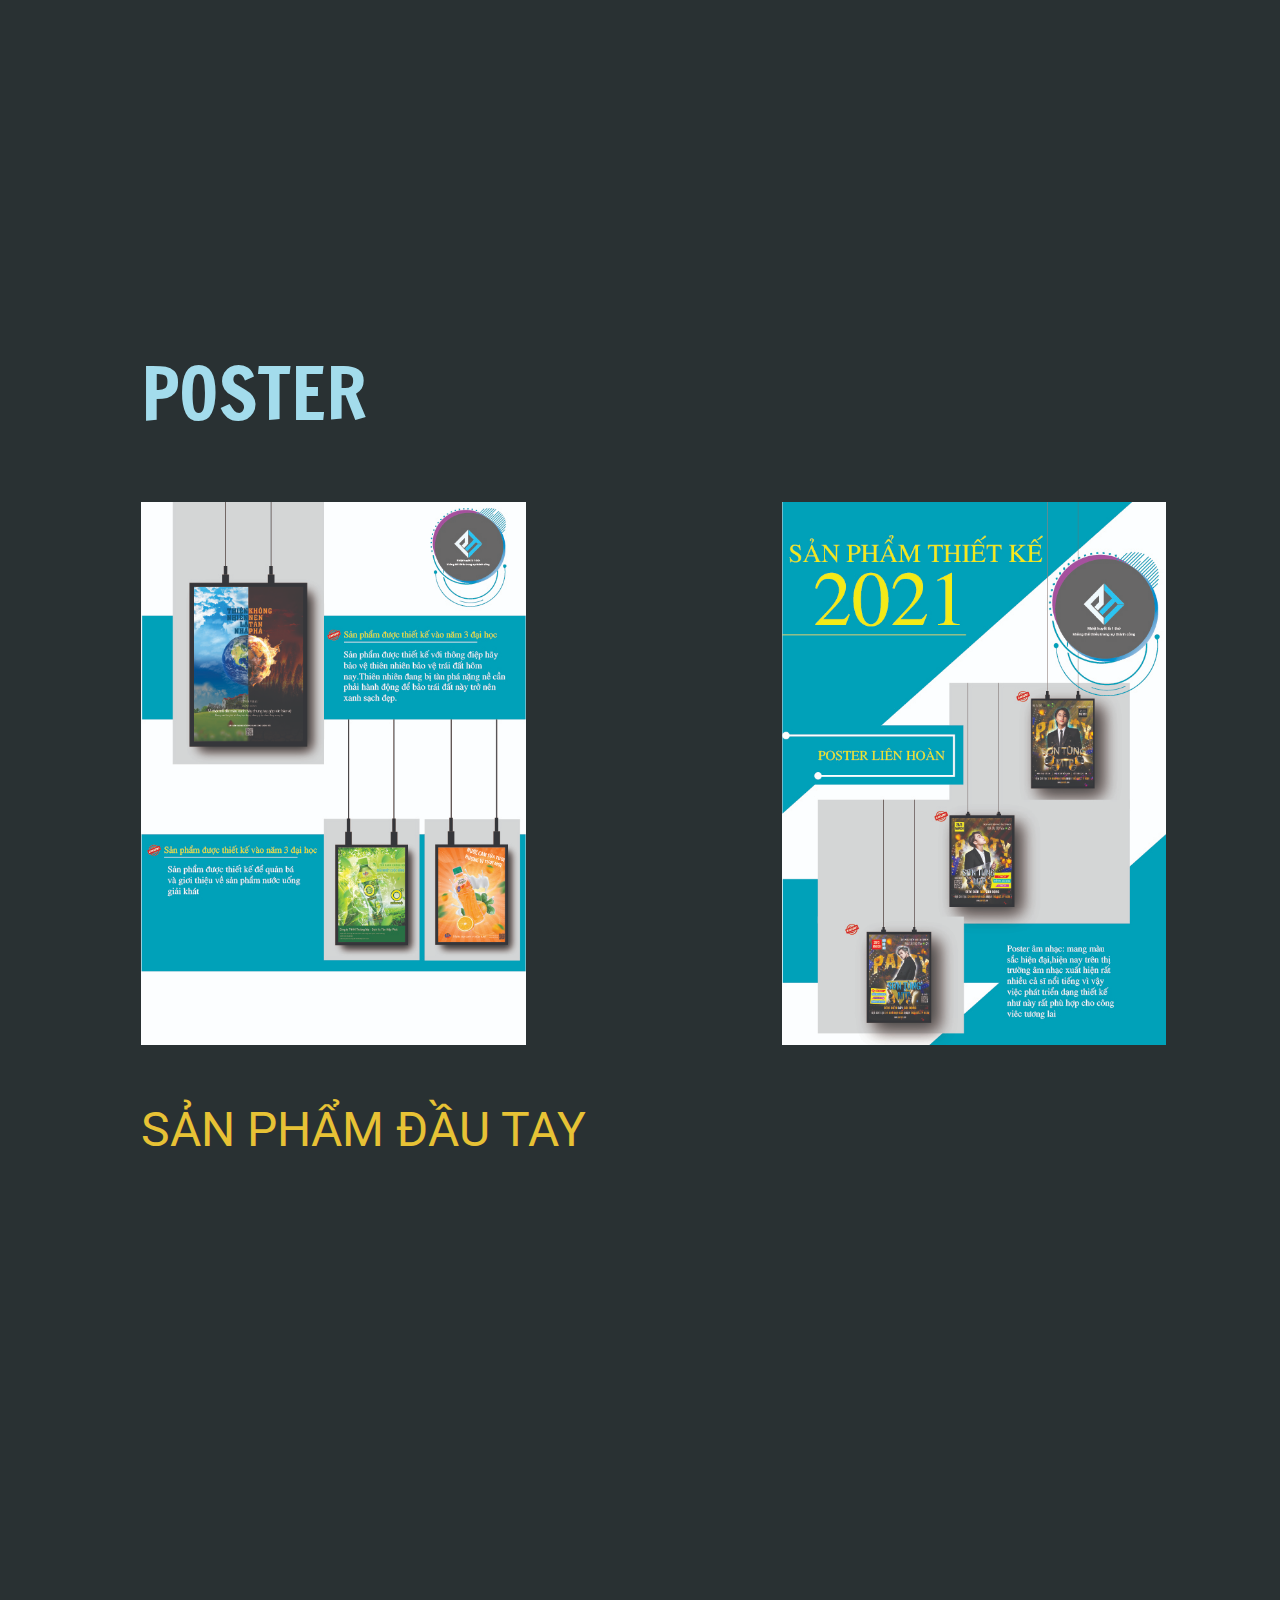
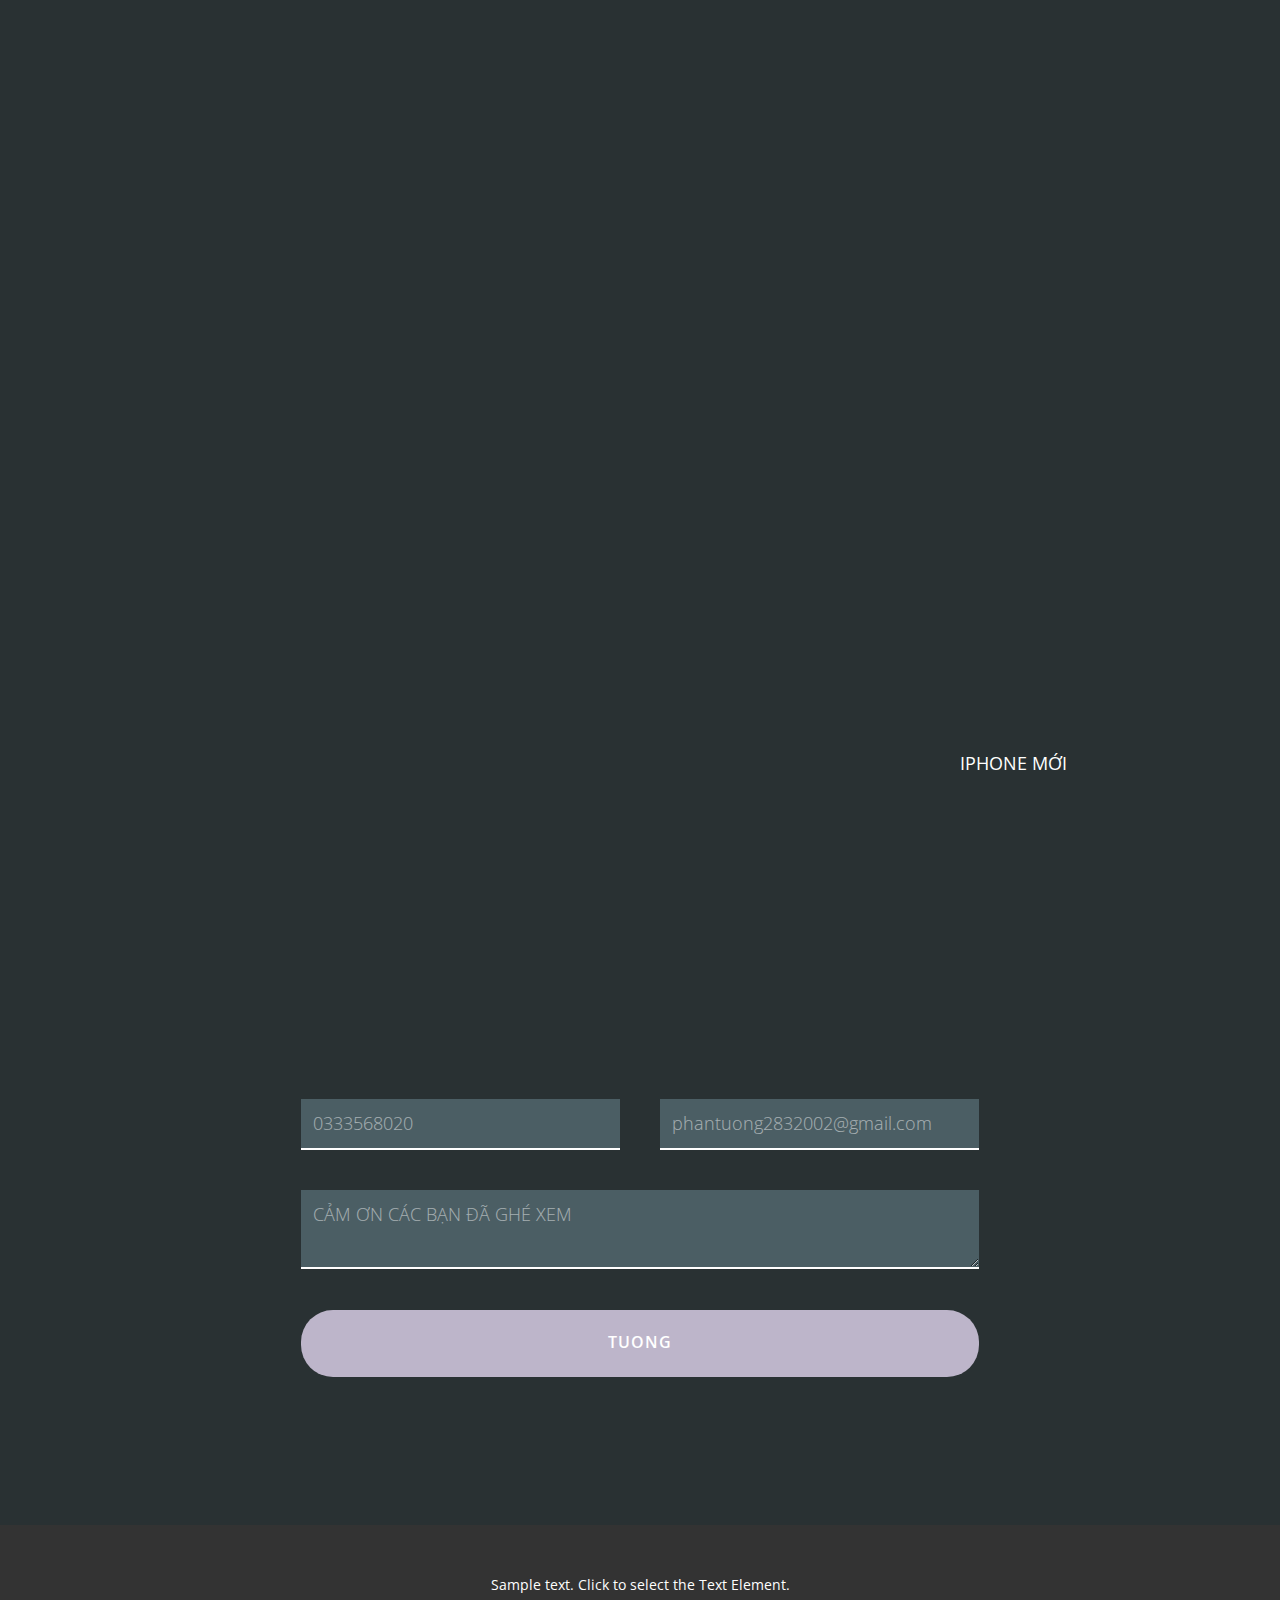
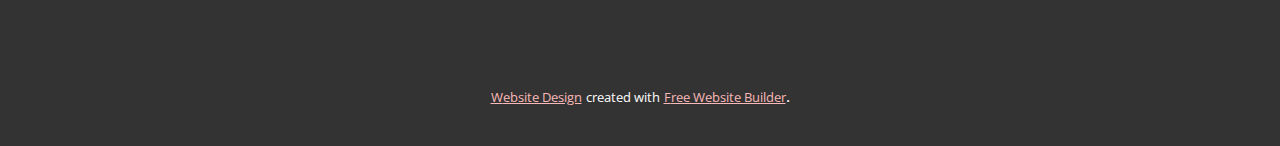
<file: Page-1.html>
<!DOCTYPE html>
<html style="font-size: 16px;" lang="vi"><head>
    <meta name="viewport" content="width=device-width, initial-scale=1.0">
    <meta charset="utf-8">
    <meta name="keywords" content="">
    <meta name="description" content="">
    <title>Page 1</title>
    <link rel="stylesheet" href="nicepage.css" media="screen">
<link rel="stylesheet" href="Page-1.css" media="screen">
    <script class="u-script" type="text/javascript" src="jquery.js" defer=""></script>
    <script class="u-script" type="text/javascript" src="nicepage.js" defer=""></script>
    <meta name="generator" content="Nicepage 5.14.0, nicepage.com">
    <meta name="referrer" content="origin">
    <link id="u-theme-google-font" rel="stylesheet" href="https://fonts.googleapis.com/css?family=Roboto:100,100i,300,300i,400,400i,500,500i,700,700i,900,900i|Open+Sans:300,300i,400,400i,500,500i,600,600i,700,700i,800,800i">
    <link id="u-page-google-font" rel="stylesheet" href="https://fonts.googleapis.com/css?family=Lato:100,100i,300,300i,400,400i,700,700i,900,900i|Roboto:100,100i,300,300i,400,400i,500,500i,700,700i,900,900i|Merriweather:300,300i,400,400i,700,700i,900,900i|Francois+One:400">
    
    
    
    
    
    
    
    <script type="application/ld+json">{
		"@context": "http://schema.org",
		"@type": "Organization",
		"name": "Site1"
}</script>
    <meta name="theme-color" content="#f38181">
    <meta property="og:title" content="Page 1">
    <meta property="og:description" content="">
    <meta property="og:type" content="website">
  <meta data-intl-tel-input-cdn-path="intlTelInput/"></head>
  <body class="u-body u-xl-mode" data-lang="vi" data-lang-en="{&quot;head-title&quot;:&quot;&quot;,&quot;head-keywords&quot;:&quot;&quot;,&quot;head-description&quot;:&quot;&quot;}" data-lang-vi="{&quot;head-title&quot;:&quot;&quot;,&quot;head-keywords&quot;:&quot;&quot;,&quot;head-description&quot;:&quot;&quot;}"><header class=" u-border-no-bottom u-border-no-left u-border-no-right u-border-no-top u-clearfix u-header u-section-row-container" id="sec-03b7" style="background-image: none"><div class="u-section-rows">
        <div class="u-border-2 u-border-white u-palette-5-dark-1 u-section-row u-section-row-1" id="sec-f5d5">
          <div class="u-clearfix u-sheet u-sheet-1">
            <p class="u-align-center u-custom-font u-font-merriweather u-text u-text-1" data-lang-en="NGUYEN THI HONG HOA" data-lang-vi="Lê Minh Tuấn&amp;nbsp;">PHAN VĂN TƯỜNG&nbsp;</p>
          </div>
          
          
          
          
          
        </div>
        <div class="u-black u-border-2 u-border-black u-box-shadow u-clearfix u-section-row u-sticky u-sticky-40a7 u-section-row-2" data-animation-name="" data-animation-duration="0" data-animation-delay="0" data-animation-direction="" id="sec-0c6d" data-href="https://nicepage.com">
          <div class="u-clearfix u-sheet u-sheet-2">
            <nav class="u-menu u-menu-one-level u-offcanvas u-menu-1">
              <div class="menu-collapse" style="font-size: 1.5rem; letter-spacing: 0px; font-weight: 700;">
                <a class="u-button-style u-custom-border u-custom-border-color u-custom-borders u-custom-left-right-menu-spacing u-custom-padding-bottom u-custom-text-active-color u-custom-text-color u-custom-text-hover-color u-custom-top-bottom-menu-spacing u-nav-link u-text-active-palette-1-base u-text-hover-palette-2-base" href="#" data-lang-en="{&quot;content&quot;:&quot;<svg class=\&quot;u-svg-link\&quot; viewBox=\&quot;0 0 24 24\&quot;><use xmlns:xlink=\&quot;http://www.w3.org/1999/xlink\&quot; xlink:href=\&quot;#menu-hamburger\&quot;></use></svg><svg class=\&quot;u-svg-content\&quot; version=\&quot;1.1\&quot; id=\&quot;menu-hamburger\&quot; viewBox=\&quot;0 0 16 16\&quot; x=\&quot;0px\&quot; y=\&quot;0px\&quot; xmlns:xlink=\&quot;http://www.w3.org/1999/xlink\&quot; xmlns=\&quot;http://www.w3.org/2000/svg\&quot;>    <g>        <rect y=\&quot;1\&quot; width=\&quot;16\&quot; height=\&quot;2\&quot;></rect>        <rect y=\&quot;7\&quot; width=\&quot;16\&quot; height=\&quot;2\&quot;></rect>        <rect y=\&quot;13\&quot; width=\&quot;16\&quot; height=\&quot;2\&quot;></rect>    </g></svg>&quot;,&quot;href&quot;:&quot;#&quot;}" data-lang-vi="{&quot;content&quot;:&quot;<svg class=\&quot;u-svg-link\&quot; viewBox=\&quot;0 0 24 24\&quot;><use xmlns:xlink=\&quot;http://www.w3.org/1999/xlink\&quot; xlink:href=\&quot;#menu-hamburger\&quot;></use></svg><svg class=\&quot;u-svg-content\&quot; version=\&quot;1.1\&quot; id=\&quot;menu-hamburger\&quot; viewBox=\&quot;0 0 16 16\&quot; x=\&quot;0px\&quot; y=\&quot;0px\&quot; xmlns:xlink=\&quot;http://www.w3.org/1999/xlink\&quot; xmlns=\&quot;http://www.w3.org/2000/svg\&quot;>    <g>        <rect y=\&quot;1\&quot; width=\&quot;16\&quot; height=\&quot;2\&quot;></rect>        <rect y=\&quot;7\&quot; width=\&quot;16\&quot; height=\&quot;2\&quot;></rect>        <rect y=\&quot;13\&quot; width=\&quot;16\&quot; height=\&quot;2\&quot;></rect>    </g></svg>&quot;,&quot;href&quot;:&quot;#&quot;}">
                  <svg class="u-svg-link" viewBox="0 0 24 24"><use xmlns:xlink="http://www.w3.org/1999/xlink" xlink:href="#menu-hamburger"></use></svg>
                  <svg class="u-svg-content" version="1.1" id="menu-hamburger" viewBox="0 0 16 16" x="0px" y="0px" xmlns:xlink="http://www.w3.org/1999/xlink" xmlns="http://www.w3.org/2000/svg"><g><rect y="1" width="16" height="2"></rect><rect y="7" width="16" height="2"></rect><rect y="13" width="16" height="2"></rect>
</g></svg>
                </a>
              </div>
              <div class="u-custom-menu u-nav-container">
                <ul class="u-custom-font u-nav u-spacing-20 u-text-font u-unstyled u-nav-1"><li class="u-nav-item"><a class="u-button-style u-nav-link u-text-active-palette-2-light-2 u-text-hover-palette-2-light-2 u-text-white" href="#" data-lang-en="{&quot;content&quot;:&quot;TRANG CHỦ&quot;,&quot;href&quot;:&quot;689224465#sec-edee&quot;}" data-lang-vi="{&quot;content&quot;:&quot;TRANG CHỦ&quot;,&quot;href&quot;:&quot;689224465#sec-edee&quot;}" style="padding: 18px 28px;">TRANG CHỦ</a>
</li><li class="u-nav-item"><a class="u-button-style u-nav-link u-text-active-palette-2-light-2 u-text-hover-palette-2-light-2 u-text-white" href="Page-1.html#carousel_790c" data-lang-en="{&quot;content&quot;:&quot;GIỚI THIỆU&quot;,&quot;href&quot;:&quot;689224465#sec-1fab&quot;}" data-lang-vi="{&quot;content&quot;:&quot;GIỚI THIỆU&quot;,&quot;href&quot;:&quot;689224465#sec-1fab&quot;}" style="padding: 18px 28px;">GIỚI THIỆU</a>
</li><li class="u-nav-item"><a class="u-button-style u-nav-link u-text-active-palette-2-light-2 u-text-hover-palette-2-light-2 u-text-white" href="Page-1.html#carousel_d0e6" data-lang-en="{&quot;content&quot;:&quot;POSTER&quot;,&quot;href&quot;:&quot;689224465#carousel_3df5&quot;}" data-lang-vi="{&quot;content&quot;:&quot;POSTER&quot;,&quot;href&quot;:&quot;689224465#carousel_3df5&quot;}" style="padding: 18px 28px;">POSTER</a>
</li><li class="u-nav-item"><a class="u-button-style u-nav-link u-text-active-palette-2-light-2 u-text-hover-palette-2-light-2 u-text-white" href="Page-1.html#carousel_fd2b" data-lang-en="{&quot;content&quot;:&quot;BỘ NHẬN DẠNG&quot;,&quot;href&quot;:&quot;689224465#carousel_b4b8&quot;}" data-lang-vi="{&quot;content&quot;:&quot;BỘ NHẬN DẠNG&quot;,&quot;href&quot;:&quot;689224465#carousel_b4b8&quot;}" style="padding: 18px 28px;">BỘ NHẬN DẠNG</a>
</li><li class="u-nav-item"><a class="u-button-style u-nav-link u-text-active-palette-2-light-2 u-text-hover-palette-2-light-2 u-text-white" href="Page-1.html#carousel_9d8e" data-lang-en="{&quot;content&quot;:&quot;LIÊN HỆ&quot;,&quot;href&quot;:&quot;689224465#sec-4577&quot;}" data-lang-vi="{&quot;content&quot;:&quot;LIÊN HỆ&quot;,&quot;href&quot;:&quot;689224465#sec-4577&quot;}" style="padding: 18px 28px;">LIÊN HỆ</a>
</li></ul>
              </div>
              <div class="u-custom-menu u-nav-container-collapse">
                <div class="u-black u-container-style u-inner-container-layout u-opacity u-opacity-95 u-sidenav">
                  <div class="u-inner-container-layout u-sidenav-overflow">
                    <div class="u-menu-close"></div>
                    <ul class="u-align-center u-nav u-popupmenu-items u-unstyled u-nav-2"><li class="u-nav-item"><a class="u-button-style u-nav-link" href="#" data-lang-en="{&quot;content&quot;:&quot;TRANG CHỦ&quot;,&quot;href&quot;:&quot;689224465#sec-edee&quot;}" data-lang-vi="{&quot;content&quot;:&quot;TRANG CHỦ&quot;,&quot;href&quot;:&quot;689224465#sec-edee&quot;}">TRANG CHỦ</a>
</li><li class="u-nav-item"><a class="u-button-style u-nav-link" href="Page-1.html#carousel_790c" data-lang-en="{&quot;content&quot;:&quot;GIỚI THIỆU&quot;,&quot;href&quot;:&quot;689224465#sec-1fab&quot;}" data-lang-vi="{&quot;content&quot;:&quot;GIỚI THIỆU&quot;,&quot;href&quot;:&quot;689224465#sec-1fab&quot;}">GIỚI THIỆU</a>
</li><li class="u-nav-item"><a class="u-button-style u-nav-link" href="Page-1.html#carousel_d0e6" data-lang-en="{&quot;content&quot;:&quot;POSTER&quot;,&quot;href&quot;:&quot;689224465#carousel_3df5&quot;}" data-lang-vi="{&quot;content&quot;:&quot;POSTER&quot;,&quot;href&quot;:&quot;689224465#carousel_3df5&quot;}">POSTER</a>
</li><li class="u-nav-item"><a class="u-button-style u-nav-link" href="Page-1.html#carousel_fd2b" data-lang-en="{&quot;content&quot;:&quot;BỘ NHẬN DẠNG&quot;,&quot;href&quot;:&quot;689224465#carousel_b4b8&quot;}" data-lang-vi="{&quot;content&quot;:&quot;BỘ NHẬN DẠNG&quot;,&quot;href&quot;:&quot;689224465#carousel_b4b8&quot;}">BỘ NHẬN DẠNG</a>
</li><li class="u-nav-item"><a class="u-button-style u-nav-link" href="Page-1.html#carousel_9d8e" data-lang-en="{&quot;content&quot;:&quot;LIÊN HỆ&quot;,&quot;href&quot;:&quot;689224465#sec-4577&quot;}" data-lang-vi="{&quot;content&quot;:&quot;LIÊN HỆ&quot;,&quot;href&quot;:&quot;689224465#sec-4577&quot;}">LIÊN HỆ</a>
</li></ul>
                  </div>
                </div>
                <div class="u-black u-menu-overlay u-opacity u-opacity-70"></div>
              </div>
            </nav>
          </div>
          
          
          
          
          
        </div>
      </div></header>
    <section class="u-align-center u-clearfix u-image u-shading u-section-1" id="carousel_790c" data-image-width="2484" data-image-height="1398">
      <div class="u-clearfix u-sheet u-sheet-1">
        <h4 class="u-align-center u-text u-text-default u-text-1" data-animation-name="customAnimationIn" data-animation-duration="1500" data-lang-en="travel agency" data-lang-vi="travel agency">THIẾT KẾ ĐỒ HỌA</h4>
        <img src="images/thiet-ke-mau-sac.jpg" alt="" class="u-image u-image-contain u-image-default u-image-1" data-image-width="1024" data-image-height="576" data-animation-name="customAnimationIn" data-animation-duration="1500" data-lang-en="" data-lang-vi="">
        <h1 class="u-align-center u-text u-text-custom-color-2 u-text-default u-text-2" data-animation-name="customAnimationIn" data-animation-duration="1500" data-animation-delay="500" data-lang-en="​Wonderful tours" data-lang-vi="​Wonderful tours">CHÀO MỪNG BẠ​N ĐẾN VỚI WEB​SITE TU​ONG DESINGER</h1>
        <h3 class="u-align-center u-text u-text-body-alt-color u-text-3" data-animation-name="customAnimationIn" data-animation-duration="1500" data-animation-delay="500" data-lang-en=" Duis aute irure dolor in reprehenderit in voluptate velit esse." data-lang-vi=" Duis aute irure dolor in reprehenderit in voluptate velit esse.">PHANVANTUONGWWW.COM</h3>
      </div>
    </section>
    <section class="u-clearfix u-palette-5-dark-3 u-section-2" id="carousel_d0e6">
      <div class="u-clearfix u-sheet u-valign-middle-lg u-valign-middle-sm u-valign-middle-xl u-valign-middle-xs u-sheet-1">
        <div class="u-clearfix u-expanded-width u-layout-wrap u-layout-wrap-1">
          <div class="u-layout">
            <div class="u-layout-row">
              <div class="u-align-left u-container-style u-layout-cell u-size-24 u-layout-cell-1" data-animation-name="customAnimationIn" data-animation-duration="1500" data-animation-delay="500">
                <div class="u-container-layout u-valign-top u-container-layout-1">
                  <h3 class="u-align-left u-text u-text-custom-color-2 u-text-1" data-lang-en="​Good Trips Only" data-lang-vi="​Good Trips Only">GIỚI THIỆU&nbsp;</h3>
                  <img class="u-expanded-width u-image u-image-contain u-image-default u-image-1" src="images/Artboard2-100.jpg" alt="" data-image-width="596" data-image-height="842" data-lang-vi="">
                </div>
              </div>
              <div class="u-container-style u-layout-cell u-size-36 u-layout-cell-2">
                <div class="u-container-layout u-valign-middle-lg u-valign-middle-md u-valign-middle-sm u-valign-middle-xl u-container-layout-2">
                  <div class="u-shape u-shape-svg u-text-palette-4-base u-shape-1" data-animation-name="customAnimationIn" data-animation-duration="1500" data-animation-delay="500">
                    <svg class="u-svg-link" preserveAspectRatio="none" viewBox="0 0 160 160" style=""><use xmlns:xlink="http://www.w3.org/1999/xlink" xlink:href="#svg-9d3d"></use></svg>
                    <svg xmlns="http://www.w3.org/2000/svg" xmlns:xlink="http://www.w3.org/1999/xlink" version="1.1" xml:space="preserve" class="u-svg-content" viewBox="0 0 160 160" x="0px" y="0px" id="svg-9d3d" style="enable-background:new 0 0 160 160;"><path d="M80,30c27.6,0,50,22.4,50,50s-22.4,50-50,50s-50-22.4-50-50S52.4,30,80,30 M80,0C35.8,0,0,35.8,0,80s35.8,80,80,80
	s80-35.8,80-80S124.2,0,80,0L80,0z"></path></svg>
                  </div>
                  <div class="u-image u-image-circle u-image-2" data-image-width="1562" data-image-height="1920" data-animation-name="customAnimationIn" data-animation-duration="1500"></div>
                  <div class="u-shape u-shape-svg u-text-palette-5-base u-shape-2" data-animation-name="bounceIn" data-animation-duration="1250" data-animation-direction="" data-animation-delay="750">
                    <svg class="u-svg-link" preserveAspectRatio="none" viewBox="0 0 160 160" style=""><use xmlns:xlink="http://www.w3.org/1999/xlink" xlink:href="#svg-9d3d"></use></svg>
                    <svg class="u-svg-content" viewBox="0 0 160 160" x="0px" y="0px" id="svg-9d3d" style="enable-background:new 0 0 160 160;"><path d="M80,30c27.6,0,50,22.4,50,50s-22.4,50-50,50s-50-22.4-50-50S52.4,30,80,30 M80,0C35.8,0,0,35.8,0,80s35.8,80,80,80
	s80-35.8,80-80S124.2,0,80,0L80,0z"></path></svg>
                  </div>
                  <div class="u-shape u-shape-svg u-text-custom-color-2 u-shape-3" data-animation-name="customAnimationIn" data-animation-duration="1500" data-animation-delay="250">
                    <svg class="u-svg-link" preserveAspectRatio="none" viewBox="0 0 160 50" style=""><use xmlns:xlink="http://www.w3.org/1999/xlink" xlink:href="#svg-c9fe"></use></svg>
                    <svg class="u-svg-content" viewBox="0 0 160 50" x="0px" y="0px" id="svg-c9fe" style="enable-background:new 0 0 160 50;"><path d="M133,26.7c-13.9,9.7-25.8,9.7-39.8,0c-9.1-6.3-16.8-6.3-25.9,0c-13.8,9.6-25.1,9.6-38.9,0c-9.2-6.4-15.4-6.4-24.6,0L0,22
	c11.2-7.8,20.6-8.1,32.2,0c11,7.6,19,8.5,31.3,0c11.6-8.1,22.4-7.7,33.5,0c11.4,8,20.3,8.3,32.2,0c11.6-8.1,19.2-8.1,30.8,0
	l-3.8,4.7C146.9,20.2,142.3,20.2,133,26.7z M133,10.8c-13.9,9.7-25.8,9.7-39.8,0c-9.1-6.3-16.8-6.3-25.9,0
	c-13.8,9.6-25.1,9.6-38.9,0c-9.2-6.4-15.4-6.4-24.6,0L0,6.1c11.2-7.8,20.6-8.1,32.2,0c11,7.6,19,8.5,31.3,0C75.1-2,85.9-1.6,97,6.1
	c11.4,8,20.3,8.3,32.2,0C140.8-2,148.4-2,160,6.1l-3.8,4.7C146.9,4.3,142.3,4.3,133,10.8z M32.2,38c11,7.6,19,8.5,31.3,0
	c11.6-8.1,22.4-7.7,33.5,0c11.4,8,20.3,8.3,32.2,0c11.6-8.1,19.2-8.1,30.8,0l-3.8,4.7c-9.3-6.5-13.9-6.5-23.3,0
	c-13.9,9.7-25.8,9.7-39.8,0c-9.1-6.3-16.8-6.3-25.9,0c-13.8,9.6-25.1,9.6-38.9,0c-9.2-6.4-15.4-6.4-24.6,0L0,38
	C11.2,30.2,20.6,29.9,32.2,38z"></path></svg>
                  </div>
                </div>
              </div>
            </div>
          </div>
        </div>
      </div>
    </section>
    <section class="u-clearfix u-palette-5-dark-3 u-section-3" id="carousel_3d89">
      <div class="u-clearfix u-sheet u-sheet-1">
        <h1 class="u-text u-text-default u-text-palette-5-base u-text-1" data-lang-vi="Sample Headline">POSTER</h1>
        <div class="u-shape u-shape-svg u-text-custom-color-2 u-shape-1" data-animation-name="customAnimationIn" data-animation-duration="1500" data-animation-delay="250">
          <svg class="u-svg-link" preserveAspectRatio="none" viewBox="0 0 160 160" style=""><use xmlns:xlink="http://www.w3.org/1999/xlink" xlink:href="#svg-1186"></use></svg>
          <svg class="u-svg-content" viewBox="0 0 160 160" x="0px" y="0px" id="svg-1186" style="enable-background:new 0 0 160 160;"><path d="M80,30c27.6,0,50,22.4,50,50s-22.4,50-50,50s-50-22.4-50-50S52.4,30,80,30 M80,0C35.8,0,0,35.8,0,80s35.8,80,80,80
	s80-35.8,80-80S124.2,0,80,0L80,0z"></path></svg>
        </div>
        <div class="u-align-left u-shape u-shape-svg u-text-custom-color-2 u-shape-2" data-animation-name="flipIn" data-animation-duration="1000" data-animation-direction="X" data-animation-delay="500">
          <svg class="u-svg-link" preserveAspectRatio="none" viewBox="0 0 160 160" style=""><use xmlns:xlink="http://www.w3.org/1999/xlink" xlink:href="#svg-7db4"></use></svg>
          <svg class="u-svg-content" viewBox="0 0 160 160" x="0px" y="0px" id="svg-7db4" style="enable-background:new 0 0 160 160;"><path d="M80,30c27.6,0,50,22.4,50,50s-22.4,50-50,50s-50-22.4-50-50S52.4,30,80,30 M80,0C35.8,0,0,35.8,0,80s35.8,80,80,80
	s80-35.8,80-80S124.2,0,80,0L80,0z"></path></svg>
        </div>
        <img class="u-image u-image-default u-image-1" src="images/Artboard4-100.jpg" alt="" data-image-width="597" data-image-height="842" data-lang-vi="">
        <img class="u-image u-image-default u-image-2" src="images/Artboard3-100.jpg" alt="" data-image-width="596" data-image-height="842" data-lang-vi="">
        <h2 class="u-subtitle u-text u-text-custom-color-2 u-text-default u-text-2">SẢN PHẨM ĐẦU TAY</h2>
      </div>
    </section>
    <section class="u-align-center u-clearfix u-palette-5-dark-3 u-section-4" id="carousel_fd2b">
      <div class="u-clearfix u-sheet u-sheet-1">
        <h2 class="u-align-left u-text u-text-palette-5-base u-text-1" data-animation-name="customAnimationIn" data-animation-duration="1500" data-lang-en="​Small group travel that's good all over" data-lang-vi="​Small group travel that's good all over">BỘ NHẬN DẠNG THƯƠNG HIỆU NĂM HỌC MỚI&nbsp;</h2>
        <div class="u-clearfix u-gutter-0 u-layout-wrap u-layout-wrap-1">
          <div class="u-gutter-0 u-layout">
            <div class="u-layout-row">
              <div class="u-align-justify u-container-style u-layout-cell u-radius-32 u-shape-round u-size-26 u-white u-layout-cell-1" data-animation-name="customAnimationIn" data-animation-duration="1500" data-animation-delay="500">
                <div class="u-container-layout u-container-layout-1">
                  <img class="u-expanded-width u-image u-image-default u-image-1" src="images/Artboard9-100.jpg" alt="" data-image-width="596" data-image-height="843" data-lang-vi="">
                  <h1 class="u-text u-text-default u-text-2" data-lang-vi="Sample Headline">BỘ NHẬN DẠNG </h1>
                </div>
              </div>
              <div class="u-container-align-right u-container-style u-layout-cell u-size-34 u-layout-cell-2" data-animation-name="customAnimationIn" data-animation-duration="1500" data-animation-delay="500">
                <div class="u-container-layout u-container-layout-2">
                  <img class="u-expanded-width u-image u-image-default u-image-2" src="images/Artboard6-100.jpg" alt="" data-image-width="596" data-image-height="843" data-lang-vi="">
                </div>
              </div>
            </div>
          </div>
        </div>
        <div class="u-shape u-shape-svg u-text-custom-color-2 u-shape-1" data-animation-name="flipIn" data-animation-duration="1000" data-animation-direction="X" data-animation-delay="500">
          <svg class="u-svg-link" preserveAspectRatio="none" viewBox="0 0 160 160" style=""><use xmlns:xlink="http://www.w3.org/1999/xlink" xlink:href="#svg-525f"></use></svg>
          <svg class="u-svg-content" viewBox="0 0 160 160" x="0px" y="0px" id="svg-525f" style="enable-background:new 0 0 160 160;"><path d="M80,30c27.6,0,50,22.4,50,50s-22.4,50-50,50s-50-22.4-50-50S52.4,30,80,30 M80,0C35.8,0,0,35.8,0,80s35.8,80,80,80
	s80-35.8,80-80S124.2,0,80,0L80,0z"></path></svg>
        </div>
        <div class="u-shape u-shape-svg u-text-custom-color-2 u-shape-2" data-animation-name="customAnimationIn" data-animation-duration="1500" data-animation-delay="250">
          <svg class="u-svg-link" preserveAspectRatio="none" viewBox="0 0 160 160" style=""><use xmlns:xlink="http://www.w3.org/1999/xlink" xlink:href="#svg-b4a1"></use></svg>
          <svg class="u-svg-content" viewBox="0 0 160 160" x="0px" y="0px" id="svg-b4a1" style="enable-background:new 0 0 160 160;"><path d="M80,30c27.6,0,50,22.4,50,50s-22.4,50-50,50s-50-22.4-50-50S52.4,30,80,30 M80,0C35.8,0,0,35.8,0,80s35.8,80,80,80
	s80-35.8,80-80S124.2,0,80,0L80,0z"></path></svg>
        </div>
        <p class="u-align-right u-text u-text-body-alt-color u-text-default u-text-3" data-lang-en="Images from <a href=&quot;https://www.freepik.com/photos/background&quot; class=&quot;u-border-1 u-border-no-left u-border-no-right u-border-no-top u-border-white u-btn u-button-link u-button-style u-none u-text-body-alt-color u-block-6f76-20&quot; style=&quot;border-style: solid; font-style: normal; padding-top: 0; padding-bottom: 0; padding-left: 0; padding-right: 0&quot;>Freepik</a>" data-lang-vi="Images from <a href=&quot;https://www.freepik.com/photos/background&quot; class=&quot;u-border-1 u-border-no-left u-border-no-right u-border-no-top u-border-white u-btn u-button-link u-button-style u-none u-text-body-alt-color u-block-6f76-20&quot; style=&quot;border-style: solid; font-style: normal; padding-top: 0; padding-bottom: 0; padding-left: 0; padding-right: 0&quot;>Freepik</a>">IPHONE MỚI&nbsp;</p>
      </div>
    </section>
    <section class="u-align-center u-clearfix u-container-align-center u-palette-5-dark-3 u-section-5" id="carousel_9d8e">
      <div class="u-clearfix u-sheet u-valign-middle u-sheet-1">
        <h2 class="u-align-center u-text u-text-custom-color-2 u-text-default u-text-1" data-animation-name="customAnimationIn" data-animation-duration="1500" data-lang-en="Get in touch" data-lang-vi="Get in touch">LIÊN HỆ</h2>
        <div class="u-form u-form-1">
          <form action="https://forms.nicepagesrv.com/v2/form/process" class="u-clearfix u-form-spacing-40 u-form-vertical u-inner-form" source="email">
            <div class="u-form-group u-form-name u-form-partition-factor-2 u-form-group-1">
              <label class="u-form-control-hidden u-label u-text-body-alt-color u-label-1" data-lang-en="Name" data-lang-vi="Name">Name</label>
              <input type="text" placeholder="0333568020" id="name-e4cc" name="name" class="u-border-2 u-border-no-left u-border-no-right u-border-no-top u-border-white u-input u-input-rectangle u-palette-5-dark-2 u-text-body-alt-color u-input-1" required="" data-lang-en="" data-lang-vi="">
            </div>
            <div class="u-form-email u-form-group u-form-partition-factor-2 u-form-group-2">
              <label class="u-form-control-hidden u-label u-text-body-alt-color u-label-2" data-lang-en="Email" data-lang-vi="Email">Email</label>
              <input type="email" placeholder="phantuong2832002@gmail.com" id="email-e4cc" name="email" class="u-border-2 u-border-no-left u-border-no-right u-border-no-top u-border-white u-input u-input-rectangle u-palette-5-dark-2 u-text-body-alt-color u-input-2" required="" data-lang-en="Enter a valid email address" data-lang-vi="Enter a valid email address">
            </div>
            <div class="u-form-group u-form-message u-form-group-3">
              <label class="u-form-control-hidden u-label u-text-body-alt-color u-label-3" data-lang-en="Message" data-lang-vi="Message">Message</label>
              <textarea placeholder="CẢM ƠN CÁC BẠN ĐÃ GHÉ XEM" id="message-e4cc" name="message" class="u-border-2 u-border-no-left u-border-no-right u-border-no-top u-border-white u-input u-input-rectangle u-palette-5-dark-2 u-text-body-alt-color u-input-3" required="" data-lang-en="Enter your message" data-lang-vi="Enter your message"></textarea>
            </div>
            <div class="u-align-center u-form-group u-form-submit u-form-group-4">
              <a href="#" class="u-active-palette-5-dark-2 u-border-none u-btn u-btn-round u-btn-submit u-button-style u-hover-palette-5-dark-2 u-palette-3-light-1 u-radius-32 u-btn-1" data-lang-en="{&quot;content&quot;:&quot;Submit&quot;,&quot;href&quot;:&quot;#&quot;}" data-lang-vi="{&quot;content&quot;:&quot;Submit&quot;,&quot;href&quot;:&quot;#&quot;}">TUONG</a>
              <input type="submit" value="submit" class="u-form-control-hidden u-grey-5" wfd-id="id1241">
            </div>
            <div class="u-form-send-message u-form-send-success" data-lang-en="Thank you! Your message has been sent." data-lang-vi="Thank you! Your message has been sent.">Thank you! Your message has been sent.</div>
            <div class="u-form-send-error u-form-send-message" data-lang-en="Unable to send your message. Please fix errors then try again." data-lang-vi="Unable to send your message. Please fix errors then try again.">Unable to send your message. Please fix errors then try again.</div>
            <input type="hidden" value="" name="recaptchaResponse" wfd-id="id1242">
            <input type="hidden" name="formServices" value="21de9cb9cca84312e4e29b8216ccd220">
          </form>
        </div>
      </div>
    </section>
    
    
    
    <footer class="u-align-center u-clearfix u-footer u-grey-80 u-footer" id="sec-6db6"><div class="u-clearfix u-sheet u-sheet-1">
        <p class="u-small-text u-text u-text-variant u-text-1" data-lang-en="Sample text. Click to select the Text Element." data-lang-vi="Sample text. Click to select the Text Element.">Sample text. Click to select the Text Element.</p>
      </div></footer>
    <section class="u-backlink u-clearfix u-grey-80">
      <a class="u-link" href="https://nicepage.com/website-design" target="_blank">
        <span>Website Design</span>
      </a>
      <p class="u-text">
        <span>created with</span>
      </p>
      <a class="u-link" href="https://nicepage.site" target="_blank">
        <span>Free Website Builder</span>
      </a>. 
    </section>
  
</body></html>
</file>
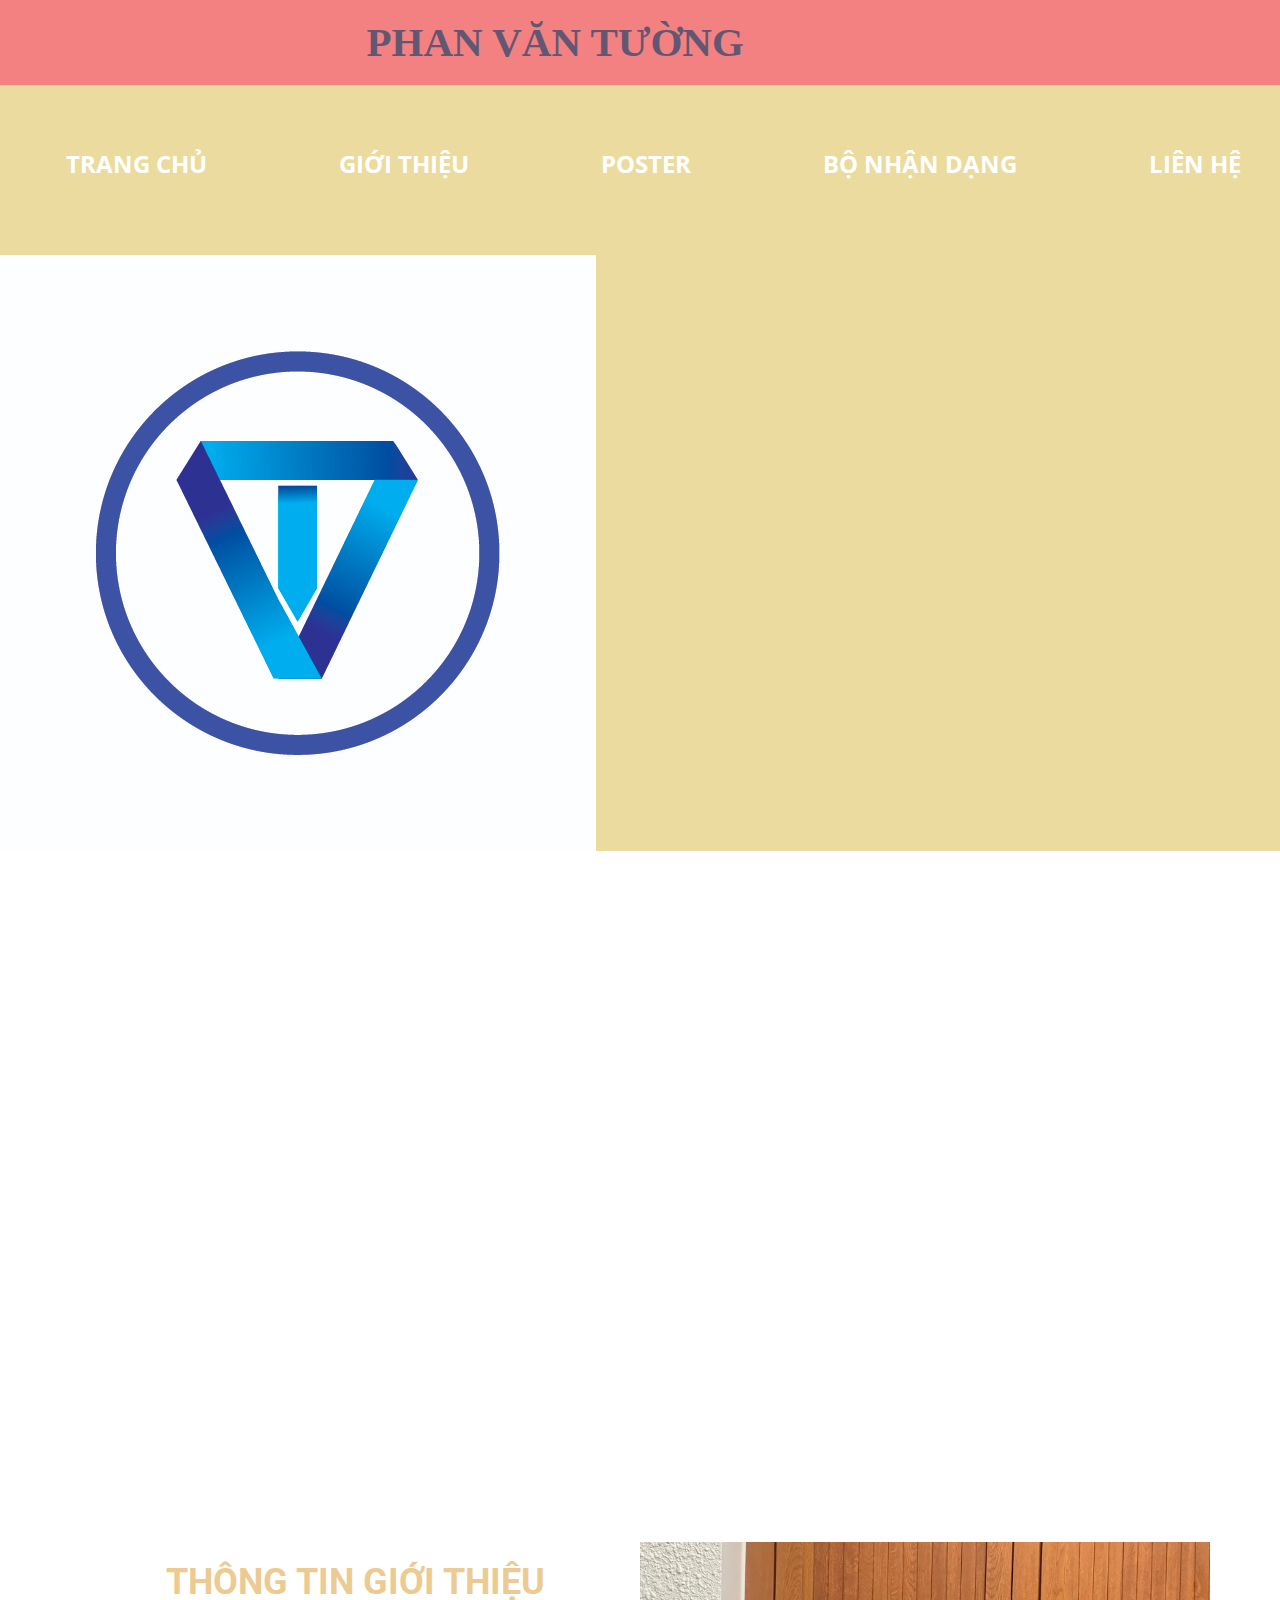
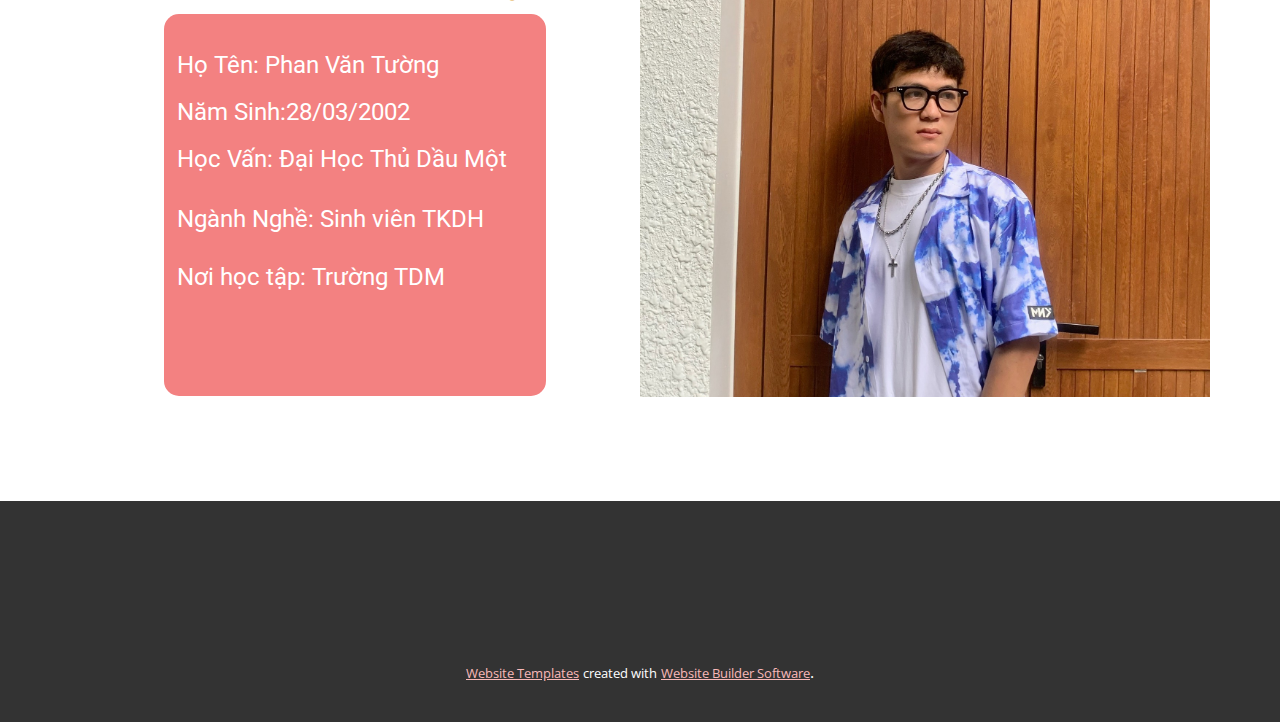
<file: Page-2.html>
<!DOCTYPE html>
<html style="font-size: 16px;" lang="en"><head>
    <meta name="viewport" content="width=device-width, initial-scale=1.0">
    <meta charset="utf-8">
    <meta name="keywords" content="Chào mừng các bạn đến với website của Tường DESIGNER, Họ Tên: Phan Văn Tường​, Năm Sinh:28/03/2002, Học Vấn: Đại Học Thủ Dầu Một, Ngành Nghề: Sinh viên TKDH, Nơi học tập: Trường TDM">
    <meta name="description" content="">
    <title>Page 2</title>
    <link rel="stylesheet" href="nicepage.css" media="screen">
<link rel="stylesheet" href="Page-2.css" media="screen">
    <script class="u-script" type="text/javascript" src="jquery.js" defer=""></script>
    <script class="u-script" type="text/javascript" src="nicepage.js" defer=""></script>
    <meta name="generator" content="Nicepage 5.14.0, nicepage.com">
    <link id="u-theme-google-font" rel="stylesheet" href="https://fonts.googleapis.com/css?family=Roboto:100,100i,300,300i,400,400i,500,500i,700,700i,900,900i|Open+Sans:300,300i,400,400i,500,500i,600,600i,700,700i,800,800i">
    <link id="u-page-google-font" rel="stylesheet" href="https://fonts.googleapis.com/css?family=Alfa+Slab+One:400">
    
    
    
    <script type="application/ld+json">{
		"@context": "http://schema.org",
		"@type": "Organization",
		"name": ""
}</script>
    <meta name="theme-color" content="#478ac9">
    <meta property="og:title" content="Page 2">
    <meta property="og:type" content="website">
  <meta data-intl-tel-input-cdn-path="intlTelInput/"></head>
  <body class="u-body u-xl-mode" data-lang="en"><header class="u-box-shadow u-clearfix u-header u-palette-4-base u-sticky u-sticky-cb37 u-header" id="sec-eb7f" data-animation-name="" data-animation-duration="0" data-animation-delay="0" data-animation-direction=""><div class="u-container-style u-expanded-width u-group u-palette-1-base u-shape-rectangle u-group-1">
        <div class="u-container-layout u-valign-middle u-container-layout-1">
          <h1 class="u-custom-font u-text u-text-default u-text-palette-3-base u-text-1">PHAN VĂN TƯỜNG</h1>
        </div>
      </div><nav class="u-menu u-menu-one-level u-offcanvas u-menu-1">
        <div class="menu-collapse" style="font-weight: 700;">
          <a class="u-button-style u-custom-color u-custom-text-color u-nav-link" href="#">
            <svg class="u-svg-link" viewBox="0 0 24 24"><use xmlns:xlink="http://www.w3.org/1999/xlink" xlink:href="#svg-9d0b"></use></svg>
            <svg class="u-svg-content" version="1.1" id="svg-9d0b" viewBox="0 0 16 16" x="0px" y="0px" xmlns:xlink="http://www.w3.org/1999/xlink" xmlns="http://www.w3.org/2000/svg"><g><rect y="1" width="16" height="2"></rect><rect y="7" width="16" height="2"></rect><rect y="13" width="16" height="2"></rect>
</g></svg>
          </a>
        </div>
        <div class="u-custom-menu u-nav-container">
          <ul class="u-nav u-unstyled u-nav-1"><li class="u-nav-item"><a class="u-button-style u-nav-link u-palette-4-base u-text-white" href="TUONG.html#carousel_790c" style="padding: 42px 66px;">TRANG CHỦ</a>
</li><li class="u-nav-item"><a class="u-button-style u-nav-link u-palette-4-base u-text-white" href="TUONG.html#carousel_d0e6" style="padding: 42px 66px;">GIỚI THIỆU</a>
</li><li class="u-nav-item"><a class="u-button-style u-nav-link u-palette-4-base u-text-white" href="TUONG.html#carousel_3d89" style="padding: 42px 66px;">POSTER</a>
</li><li class="u-nav-item"><a class="u-button-style u-nav-link u-palette-4-base u-text-white" href="TUONG.html#carousel_fd2b" style="padding: 42px 66px;">BỘ NHẬN DẠNG</a>
</li><li class="u-nav-item"><a class="u-button-style u-nav-link u-palette-4-base u-text-white" href="TUONG.html#carousel_9d8e" style="padding: 42px 66px;">LIÊN HỆ</a>
</li></ul>
        </div>
        <div class="u-custom-menu u-nav-container-collapse">
          <div class="u-black u-container-style u-inner-container-layout u-opacity u-opacity-95 u-sidenav">
            <div class="u-inner-container-layout u-sidenav-overflow">
              <div class="u-menu-close"></div>
              <ul class="u-align-center u-nav u-popupmenu-items u-unstyled u-nav-2"><li class="u-nav-item"><a class="u-button-style u-nav-link" href="TUONG.html#carousel_790c">TRANG CHỦ</a>
</li><li class="u-nav-item"><a class="u-button-style u-nav-link" href="TUONG.html#carousel_d0e6">GIỚI THIỆU</a>
</li><li class="u-nav-item"><a class="u-button-style u-nav-link" href="TUONG.html#carousel_3d89">POSTER</a>
</li><li class="u-nav-item"><a class="u-button-style u-nav-link" href="TUONG.html#carousel_fd2b">BỘ NHẬN DẠNG</a>
</li><li class="u-nav-item"><a class="u-button-style u-nav-link" href="TUONG.html#carousel_9d8e">LIÊN HỆ</a>
</li></ul>
            </div>
          </div>
          <div class="u-black u-menu-overlay u-opacity u-opacity-70"></div>
        </div>
      </nav><img class="u-image u-image-contain u-image-default u-preserve-proportions u-image-1" src="images/Artboard7-100.jpg" alt="" data-image-width="596" data-image-height="596"></header>
    <section class="u-clearfix u-section-1" id="sec-c243">
      <div class="u-clearfix u-sheet u-valign-top u-sheet-1">
        <div class="u-clearfix u-expanded-width u-layout-wrap u-layout-wrap-1">
          <div class="u-layout" style="">
            <div class="u-layout-col" style="">
              <div class="u-size-30">
                <div class="u-layout-col">
                  <div class="u-align-center u-container-style u-image u-layout-cell u-size-60 u-image-1" data-animation-name="customAnimationIn" data-animation-duration="1000" data-image-width="2484" data-image-height="1398">
                    <div class="u-container-layout u-container-layout-1"></div>
                  </div>
                </div>
              </div>
              <div class="u-size-30" style="">
                <div class="u-layout-row" style="">
                  <div class="u-container-style u-layout-cell u-size-30 u-layout-cell-2">
                    <div class="u-container-layout u-container-layout-2">
                      <h4 class="u-align-center u-text u-text-default u-text-palette-2-base u-text-1">THÔNG TIN GIỚI THIỆU</h4>
                      <div class="u-container-style u-group u-palette-1-base u-preserve-proportions u-radius-15 u-shape-round u-group-1">
                        <div class="u-container-layout u-container-layout-3">
                          <h2 class="u-text u-text-default u-text-2">Họ Tên: Phan Văn Tường </h2>
                          <h2 class="u-text u-text-3">Năm Sinh:28/03/2002</h2>
                          <h2 class="u-align-left u-text u-text-4">Học Vấn: Đại Học Thủ Dầu Một</h2>
                          <h2 class="u-align-left u-text u-text-5">Ngành Nghề: Sinh viên TKDH</h2>
                          <h2 class="u-text u-text-6">Nơi học tập: Trường TDM</h2>
                        </div>
                      </div>
                    </div>
                  </div>
                  <div class="u-container-align-center u-container-style u-image u-layout-cell u-size-30 u-image-2" data-image-width="2082" data-image-height="2560">
                    <div class="u-container-layout u-container-layout-4"></div>
                  </div>
                </div>
              </div>
            </div>
          </div>
        </div>
      </div>
    </section>
    
    
    
    <footer class="u-align-center u-clearfix u-footer u-grey-80 u-footer" id="sec-88aa"><div class="u-clearfix u-sheet u-sheet-1"></div></footer>
    <section class="u-backlink u-clearfix u-grey-80">
      <a class="u-link" href="https://nicepage.com/website-templates" target="_blank">
        <span>Website Templates</span>
      </a>
      <p class="u-text">
        <span>created with</span>
      </p>
      <a class="u-link" href="" target="_blank">
        <span>Website Builder Software</span>
      </a>. 
    </section>
  
</body></html>
</file>
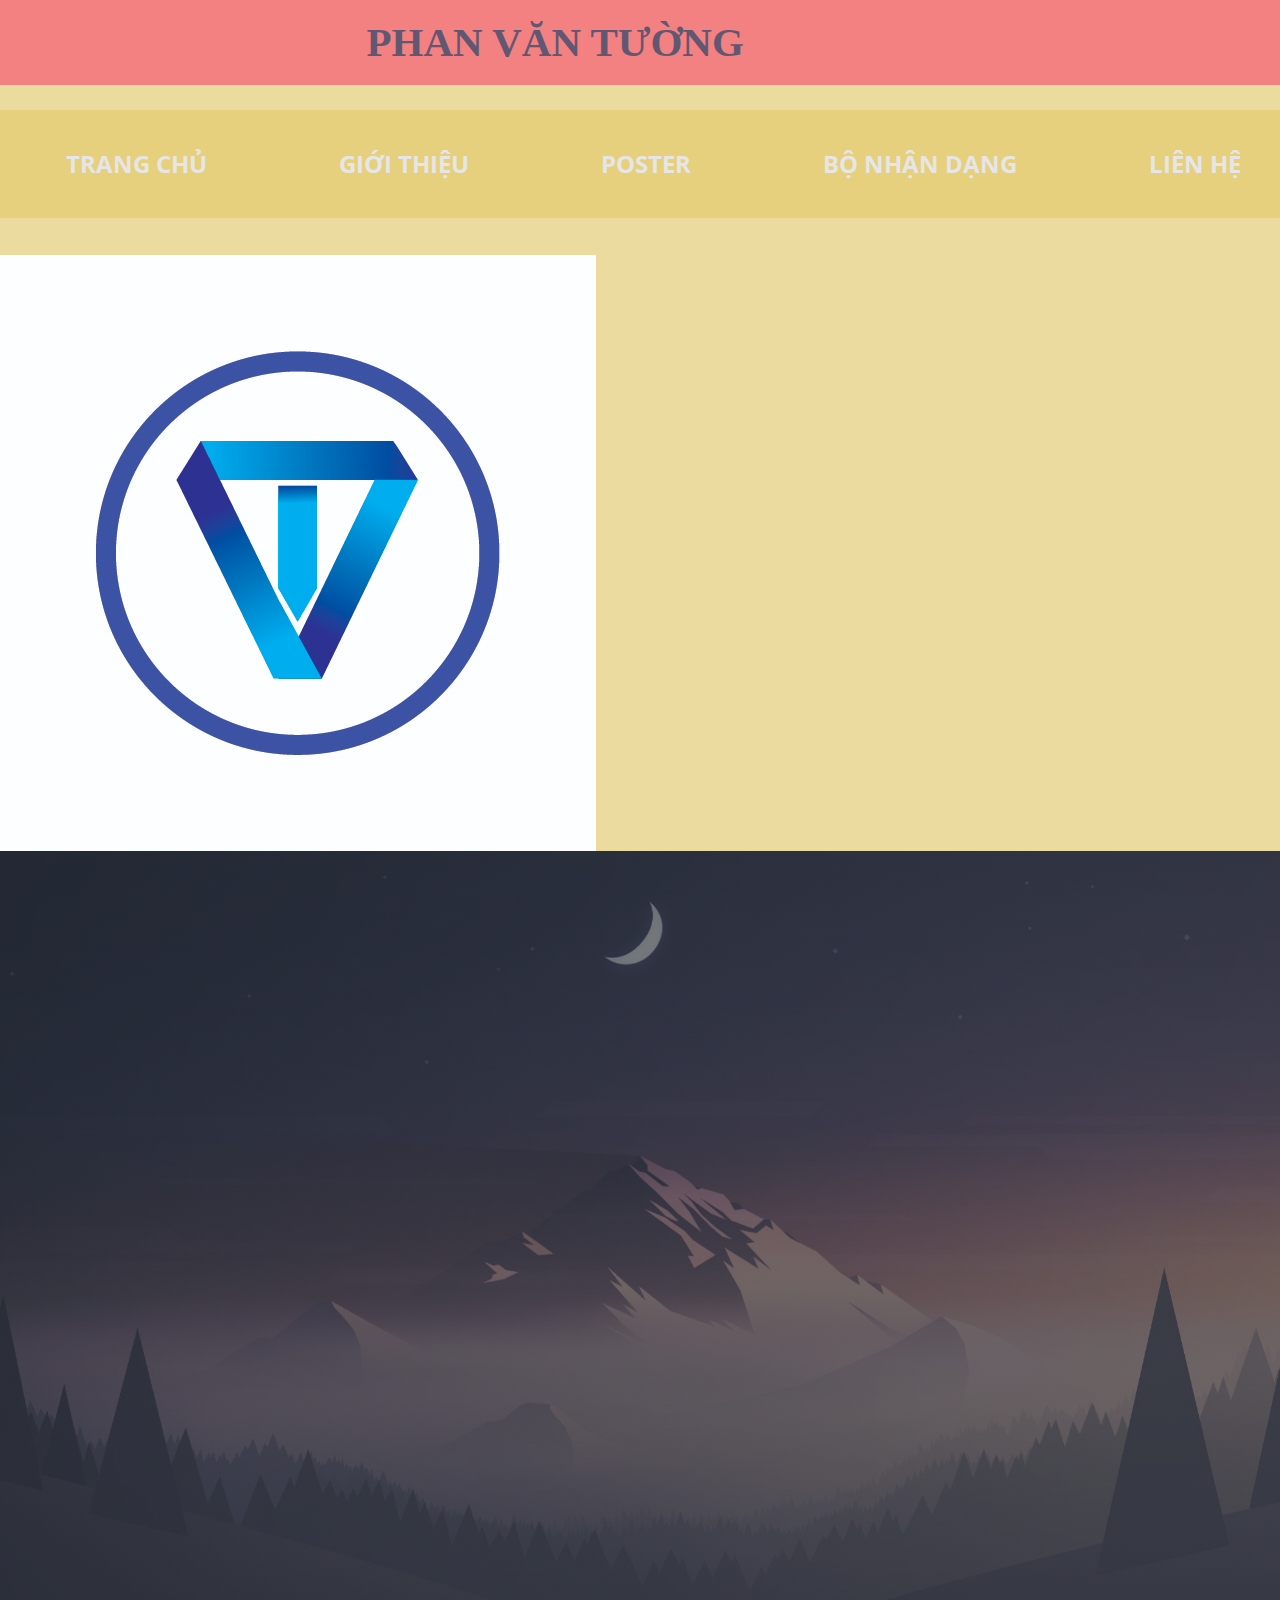
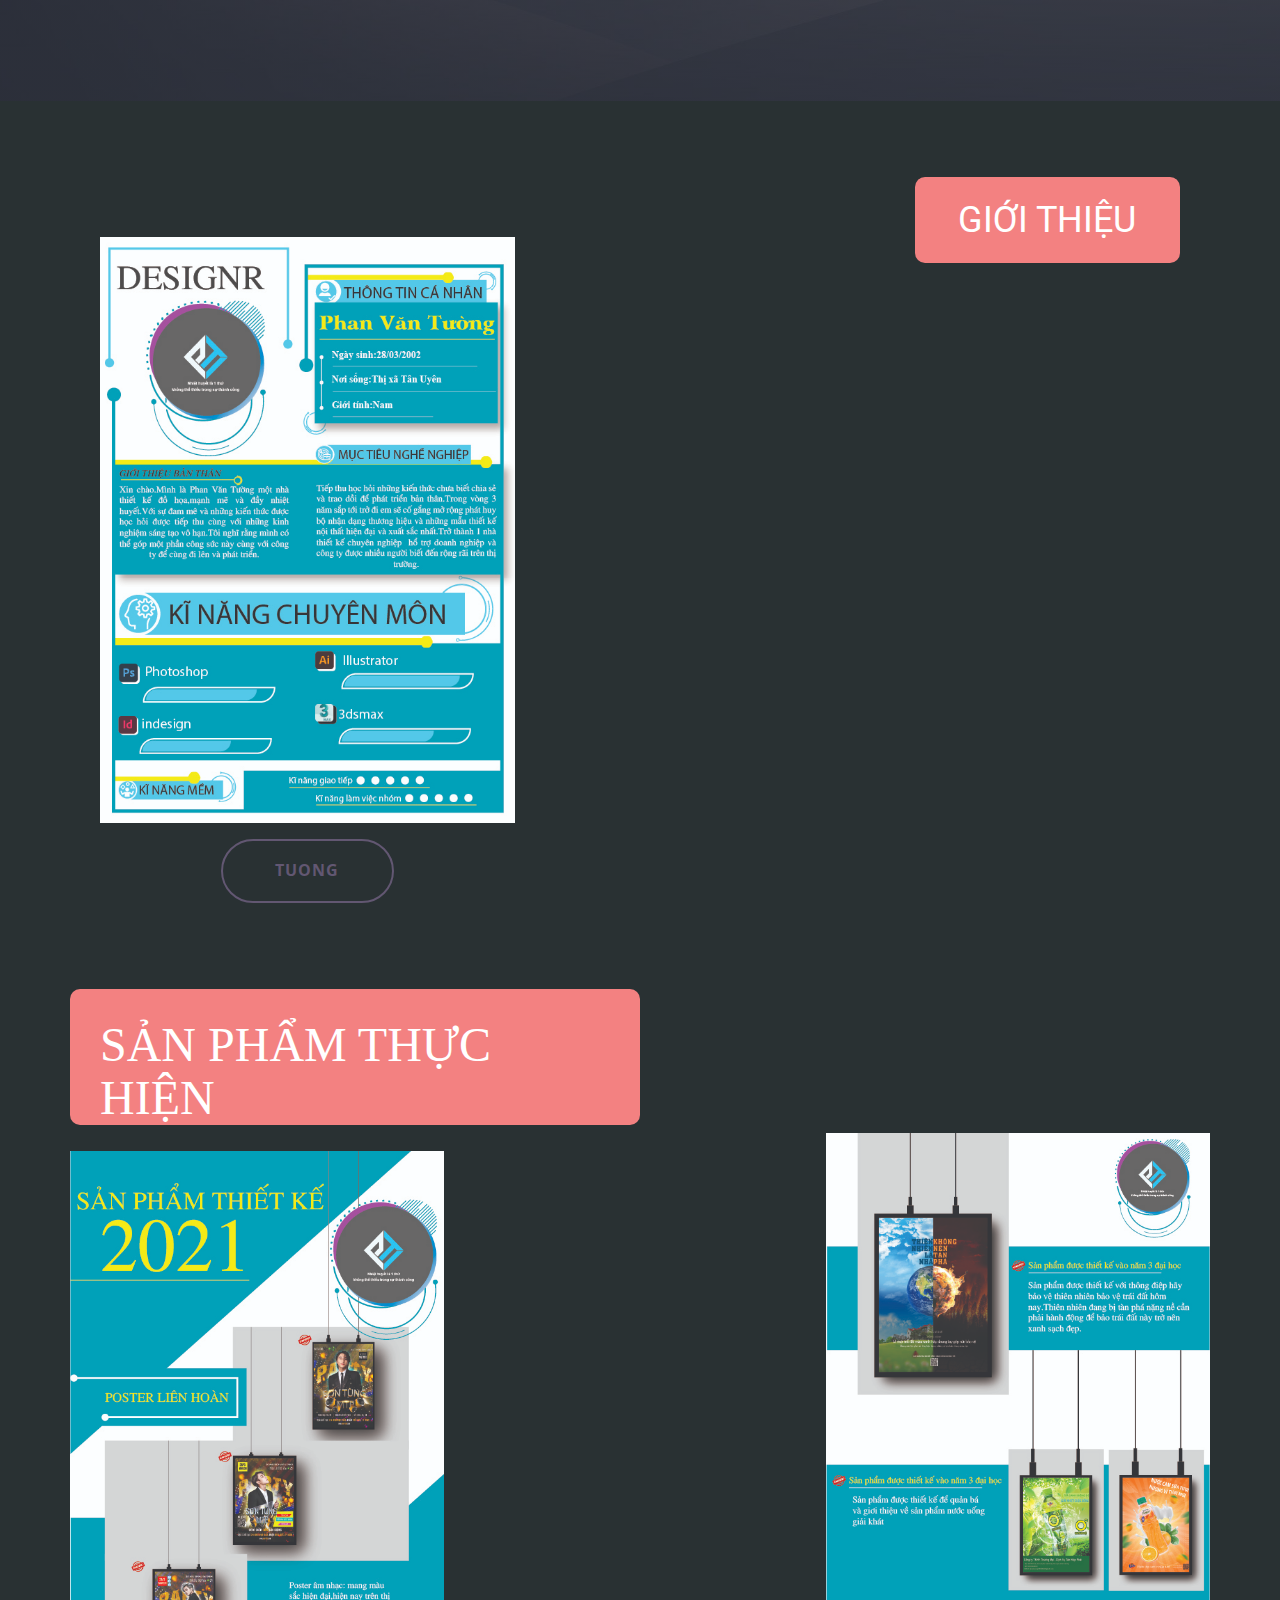
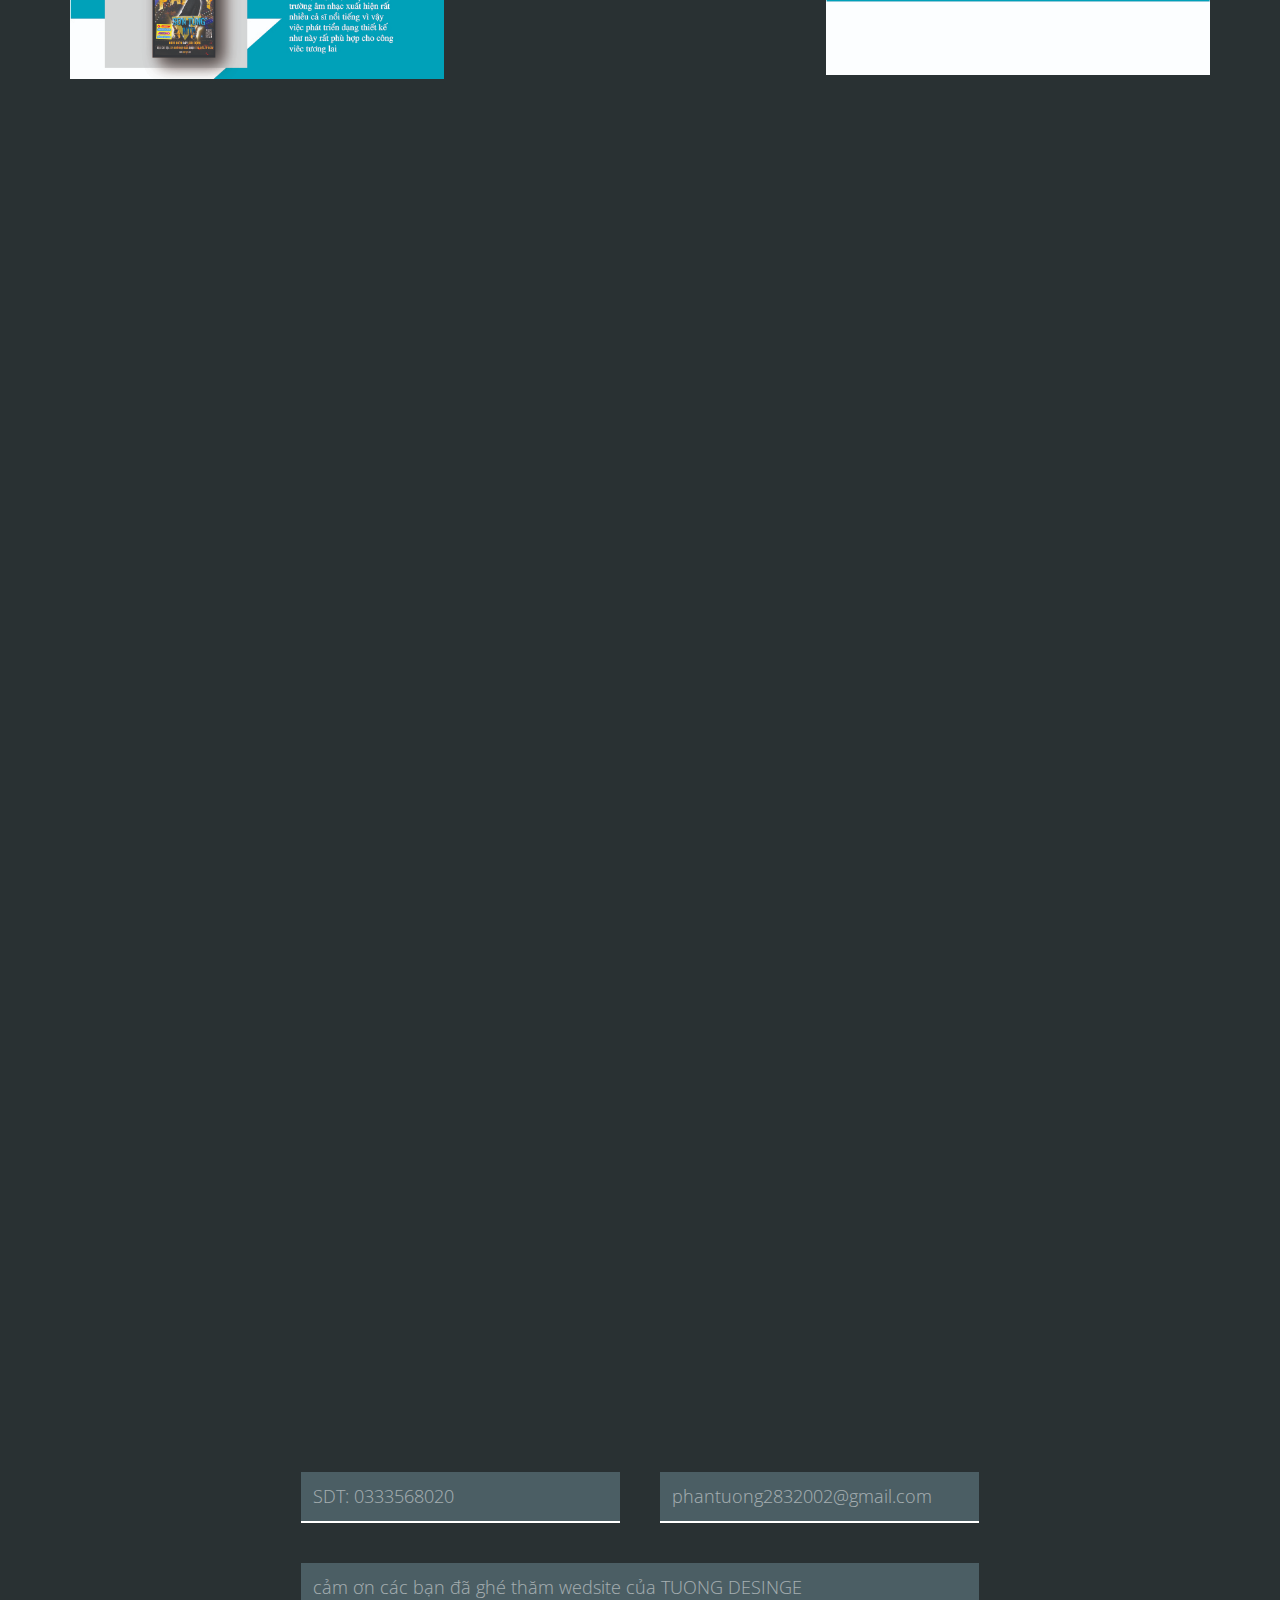
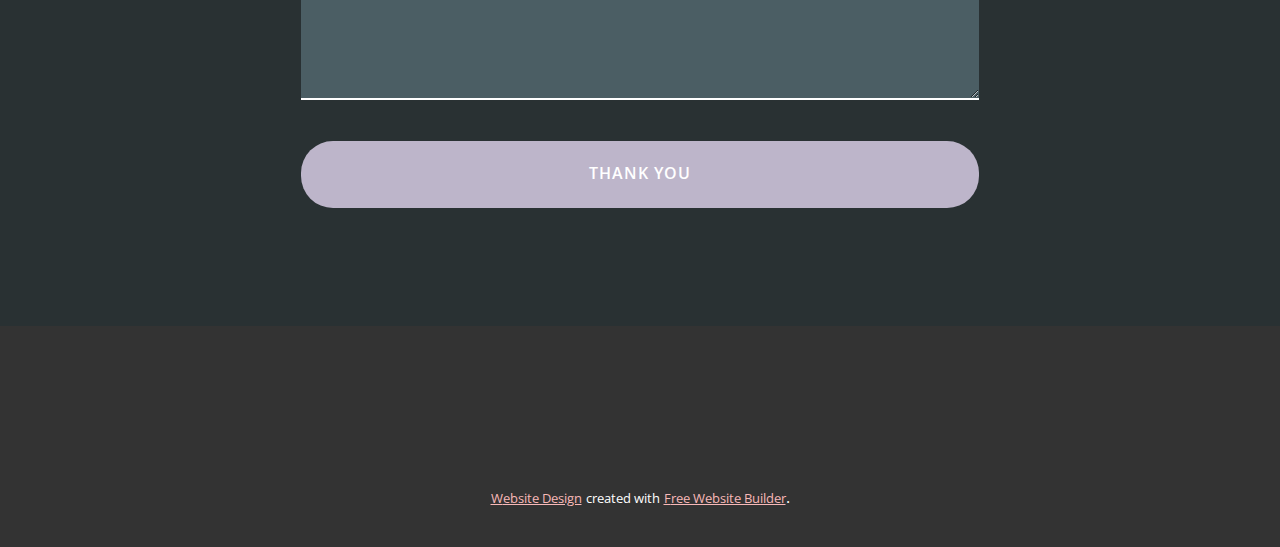
<file: Page-3.html>
<!DOCTYPE html>
<html style="font-size: 16px;" lang="en"><head>
    <meta name="viewport" content="width=device-width, initial-scale=1.0">
    <meta charset="utf-8">
    <meta name="keywords" content="​Wonderful tours, ​Backpacking Trips, ​Small group travel that&amp;apos;s good all over, ​Enjoy the perfect blend of adventure tours, ​Your adventure starts here, Tours Nature &amp;amp; Wildlife, Get in touch">
    <meta name="description" content="">
    <title>Page 3</title>
    <link rel="stylesheet" href="nicepage.css" media="screen">
<link rel="stylesheet" href="Page-3.css" media="screen">
    <script class="u-script" type="text/javascript" src="jquery.js" defer=""></script>
    <script class="u-script" type="text/javascript" src="nicepage.js" defer=""></script>
    <meta name="generator" content="Nicepage 5.14.0, nicepage.com">
    <meta name="referrer" content="origin">
    <link id="u-theme-google-font" rel="stylesheet" href="https://fonts.googleapis.com/css?family=Roboto:100,100i,300,300i,400,400i,500,500i,700,700i,900,900i|Open+Sans:300,300i,400,400i,500,500i,600,600i,700,700i,800,800i">
    <link id="u-page-google-font" rel="stylesheet" href="https://fonts.googleapis.com/css?family=Lato:100,100i,300,300i,400,400i,700,700i,900,900i|Roboto:100,100i,300,300i,400,400i,500,500i,700,700i,900,900i|Alfa+Slab+One:400">
    
    
    
    
    
    
    
    <script type="application/ld+json">{
		"@context": "http://schema.org",
		"@type": "Organization",
		"name": ""
}</script>
    <meta name="theme-color" content="#478ac9">
    <meta property="og:title" content="Page 3">
    <meta property="og:type" content="website">
  <meta data-intl-tel-input-cdn-path="intlTelInput/"></head>
  <body class="u-body u-xl-mode" data-lang="en"><header class="u-box-shadow u-clearfix u-header u-palette-4-base u-sticky u-sticky-cb37 u-header" id="sec-eb7f" data-animation-name="" data-animation-duration="0" data-animation-delay="0" data-animation-direction=""><div class="u-container-style u-expanded-width u-group u-palette-1-base u-shape-rectangle u-group-1">
        <div class="u-container-layout u-valign-middle u-container-layout-1">
          <h1 class="u-custom-font u-text u-text-default u-text-palette-3-base u-text-1">PHAN VĂN TƯỜNG</h1>
        </div>
      </div><nav class="u-menu u-menu-one-level u-offcanvas u-menu-1">
        <div class="menu-collapse" style="font-weight: 700;">
          <a class="u-button-style u-custom-color u-custom-text-color u-nav-link" href="#">
            <svg class="u-svg-link" viewBox="0 0 24 24"><use xmlns:xlink="http://www.w3.org/1999/xlink" xlink:href="#svg-9d0b"></use></svg>
            <svg class="u-svg-content" version="1.1" id="svg-9d0b" viewBox="0 0 16 16" x="0px" y="0px" xmlns:xlink="http://www.w3.org/1999/xlink" xmlns="http://www.w3.org/2000/svg"><g><rect y="1" width="16" height="2"></rect><rect y="7" width="16" height="2"></rect><rect y="13" width="16" height="2"></rect>
</g></svg>
          </a>
        </div>
        <div class="u-custom-menu u-nav-container">
          <ul class="u-nav u-unstyled u-nav-1"><li class="u-nav-item"><a class="u-button-style u-nav-link u-palette-4-base u-text-white" href="Page-3.html#carousel_790c" style="padding: 42px 66px;">TRANG CHỦ</a>
</li><li class="u-nav-item"><a class="u-button-style u-nav-link u-palette-4-base u-text-white" href="Page-3.html#carousel_d0e6" style="padding: 42px 66px;">GIỚI THIỆU</a>
</li><li class="u-nav-item"><a class="u-button-style u-nav-link u-palette-4-base u-text-white" href="Page-3.html#carousel_3d89" style="padding: 42px 66px;">POSTER</a>
</li><li class="u-nav-item"><a class="u-button-style u-nav-link u-palette-4-base u-text-white" href="Page-3.html#carousel_fd2b" style="padding: 42px 66px;">BỘ NHẬN DẠNG</a>
</li><li class="u-nav-item"><a class="u-button-style u-nav-link u-palette-4-base u-text-white" href="Page-3.html#carousel_9d8e" style="padding: 42px 66px;">LIÊN HỆ</a>
</li></ul>
        </div>
        <div class="u-custom-menu u-nav-container-collapse">
          <div class="u-black u-container-style u-inner-container-layout u-opacity u-opacity-95 u-sidenav">
            <div class="u-inner-container-layout u-sidenav-overflow">
              <div class="u-menu-close"></div>
              <ul class="u-align-center u-nav u-popupmenu-items u-unstyled u-nav-2"><li class="u-nav-item"><a class="u-button-style u-nav-link" href="Page-3.html#carousel_790c">TRANG CHỦ</a>
</li><li class="u-nav-item"><a class="u-button-style u-nav-link" href="Page-3.html#carousel_d0e6">GIỚI THIỆU</a>
</li><li class="u-nav-item"><a class="u-button-style u-nav-link" href="Page-3.html#carousel_3d89">POSTER</a>
</li><li class="u-nav-item"><a class="u-button-style u-nav-link" href="Page-3.html#carousel_fd2b">BỘ NHẬN DẠNG</a>
</li><li class="u-nav-item"><a class="u-button-style u-nav-link" href="Page-3.html#carousel_9d8e">LIÊN HỆ</a>
</li></ul>
            </div>
          </div>
          <div class="u-black u-menu-overlay u-opacity u-opacity-70"></div>
        </div>
      </nav><img class="u-image u-image-contain u-image-default u-preserve-proportions u-image-1" src="images/Artboard7-100.jpg" alt="" data-image-width="596" data-image-height="596"></header>
    <section class="u-align-center u-clearfix u-image u-shading u-section-1" id="carousel_790c" data-image-width="2484" data-image-height="1398">
      <div class="u-clearfix u-sheet u-sheet-1">
        <h4 class="u-align-center u-text u-text-palette-3-base u-text-1" data-animation-name="customAnimationIn" data-animation-duration="1500">Thiết Kế Đồ Họa</h4>
        <img src="images/thiet-ke-mau-sac.jpg" alt="" class="u-image u-image-contain u-image-default u-image-1" data-image-width="1024" data-image-height="576" data-animation-name="customAnimationIn" data-animation-duration="1500">
        <h1 class="u-align-center u-text u-text-default u-text-palette-4-base u-text-2" data-animation-name="customAnimationIn" data-animation-duration="1500" data-animation-delay="500">CHÀO MỪNG BẠN ĐÃ ĐẾN VỚI WEBSITE TUONG DESINGER </h1>
        <h3 class="u-align-center u-text u-text-body-alt-color u-text-3" data-animation-name="customAnimationIn" data-animation-duration="1500" data-animation-delay="500">LUÔN LUÔN TÌM TÒI VÀ HỌC HỎI ,HỌC NỮA VÀ HỌC MÃI&nbsp;</h3>
        <a href="https://nicepage.com/css-templates" class="u-align-center u-border-2 u-border-grey-75 u-btn u-button-style u-hover-palette-1-dark-1 u-palette-3-base u-btn-1" data-animation-name="customAnimationIn" data-animation-duration="1500" data-animation-delay="500">TUONG</a>
      </div>
    </section>
    <section class="u-clearfix u-palette-5-dark-3 u-section-2" id="carousel_d0e6">
      <div class="u-clearfix u-sheet u-valign-middle-lg u-valign-middle-sm u-valign-middle-xl u-valign-middle-xs u-sheet-1">
        <div class="u-clearfix u-expanded-width u-layout-wrap u-layout-wrap-1">
          <div class="u-gutter-0 u-layout">
            <div class="u-layout-row">
              <div class="u-align-left u-container-style u-layout-cell u-size-25 u-layout-cell-1">
                <div class="u-container-layout u-container-layout-1">
                  <img class="u-expanded-width u-image u-image-1" src="images/Artboard2-100.jpg" data-image-width="596" data-image-height="842">
                  <a href="https://nicepage.com/html-website-builder" class="u-active-white u-align-left u-border-2 u-border-active-white u-border-hover-white u-border-palette-3-base u-btn u-btn-round u-button-style u-hover-white u-none u-radius-50 u-btn-1" data-animation-name="" data-animation-duration="0" data-animation-delay="0" data-animation-direction="">TUONG</a>
                </div>
              </div>
              <div class="u-container-style u-layout-cell u-size-15 u-layout-cell-2">
                <div class="u-container-layout u-container-layout-2">
                  <div class="u-shape u-shape-svg u-text-palette-4-base u-shape-1" data-animation-name="customAnimationIn" data-animation-duration="1500" data-animation-delay="500">
                    <svg class="u-svg-link" preserveAspectRatio="none" viewBox="0 0 160 160" style=""><use xmlns:xlink="http://www.w3.org/1999/xlink" xlink:href="#svg-9d3d"></use></svg>
                    <svg xmlns="http://www.w3.org/2000/svg" xmlns:xlink="http://www.w3.org/1999/xlink" version="1.1" xml:space="preserve" class="u-svg-content" viewBox="0 0 160 160" x="0px" y="0px" id="svg-9d3d" style="enable-background:new 0 0 160 160;"><path d="M80,30c27.6,0,50,22.4,50,50s-22.4,50-50,50s-50-22.4-50-50S52.4,30,80,30 M80,0C35.8,0,0,35.8,0,80s35.8,80,80,80
	s80-35.8,80-80S124.2,0,80,0L80,0z"></path></svg>
                  </div>
                  <div class="u-image u-image-circle u-image-2" data-image-width="2082" data-image-height="2560" data-animation-name="customAnimationIn" data-animation-duration="1500"></div>
                  <div class="u-shape u-shape-svg u-text-palette-3-base u-shape-2" data-animation-name="customAnimationIn" data-animation-duration="1500" data-animation-delay="250">
                    <svg class="u-svg-link" preserveAspectRatio="none" viewBox="0 0 160 50" style=""><use xmlns:xlink="http://www.w3.org/1999/xlink" xlink:href="#svg-c9fe"></use></svg>
                    <svg class="u-svg-content" viewBox="0 0 160 50" x="0px" y="0px" id="svg-c9fe" style="enable-background:new 0 0 160 50;"><path d="M133,26.7c-13.9,9.7-25.8,9.7-39.8,0c-9.1-6.3-16.8-6.3-25.9,0c-13.8,9.6-25.1,9.6-38.9,0c-9.2-6.4-15.4-6.4-24.6,0L0,22
	c11.2-7.8,20.6-8.1,32.2,0c11,7.6,19,8.5,31.3,0c11.6-8.1,22.4-7.7,33.5,0c11.4,8,20.3,8.3,32.2,0c11.6-8.1,19.2-8.1,30.8,0
	l-3.8,4.7C146.9,20.2,142.3,20.2,133,26.7z M133,10.8c-13.9,9.7-25.8,9.7-39.8,0c-9.1-6.3-16.8-6.3-25.9,0
	c-13.8,9.6-25.1,9.6-38.9,0c-9.2-6.4-15.4-6.4-24.6,0L0,6.1c11.2-7.8,20.6-8.1,32.2,0c11,7.6,19,8.5,31.3,0C75.1-2,85.9-1.6,97,6.1
	c11.4,8,20.3,8.3,32.2,0C140.8-2,148.4-2,160,6.1l-3.8,4.7C146.9,4.3,142.3,4.3,133,10.8z M32.2,38c11,7.6,19,8.5,31.3,0
	c11.6-8.1,22.4-7.7,33.5,0c11.4,8,20.3,8.3,32.2,0c11.6-8.1,19.2-8.1,30.8,0l-3.8,4.7c-9.3-6.5-13.9-6.5-23.3,0
	c-13.9,9.7-25.8,9.7-39.8,0c-9.1-6.3-16.8-6.3-25.9,0c-13.8,9.6-25.1,9.6-38.9,0c-9.2-6.4-15.4-6.4-24.6,0L0,38
	C11.2,30.2,20.6,29.9,32.2,38z"></path></svg>
                  </div>
                </div>
              </div>
              <div class="u-container-style u-layout-cell u-size-20 u-layout-cell-3">
                <div class="u-container-layout u-container-layout-3">
                  <div class="u-container-style u-group u-palette-1-base u-radius-10 u-shape-round u-group-1">
                    <div class="u-container-layout u-valign-middle u-container-layout-4">
                      <h3 class="u-text u-text-default u-text-1">GIỚI THIỆU</h3>
                    </div>
                  </div>
                  <div class="u-shape u-shape-svg u-text-palette-4-light-2 u-shape-3" data-animation-name="bounceIn" data-animation-duration="1250" data-animation-direction="" data-animation-delay="750">
                    <svg class="u-svg-link" preserveAspectRatio="none" viewBox="0 0 160 160" style=""><use xmlns:xlink="http://www.w3.org/1999/xlink" xlink:href="#svg-9d3d"></use></svg>
                    <svg class="u-svg-content" viewBox="0 0 160 160" x="0px" y="0px" id="svg-9d3d" style="enable-background:new 0 0 160 160;"><path d="M80,30c27.6,0,50,22.4,50,50s-22.4,50-50,50s-50-22.4-50-50S52.4,30,80,30 M80,0C35.8,0,0,35.8,0,80s35.8,80,80,80
	s80-35.8,80-80S124.2,0,80,0L80,0z"></path></svg>
                  </div>
                </div>
              </div>
            </div>
          </div>
        </div>
      </div>
    </section>
    <section class="u-clearfix u-palette-5-dark-3 u-section-3" id="carousel_3d89">
      <div class="u-container-style u-group u-palette-1-base u-radius-10 u-shape-round u-group-1">
        <div class="u-container-layout u-container-layout-1">
          <h1 class="u-text u-text-default u-text-1">SẢN PHẨM THỰC HIỆN</h1>
        </div>
      </div>
      <div class="u-align-left u-shape u-shape-svg u-text-palette-3-base u-shape-1" data-animation-name="customAnimationIn" data-animation-duration="1500" data-animation-delay="250">
        <svg class="u-svg-link" preserveAspectRatio="none" viewBox="0 0 160 160" style=""><use xmlns:xlink="http://www.w3.org/1999/xlink" xlink:href="#svg-ce71"></use></svg>
        <svg class="u-svg-content" viewBox="0 0 160 160" x="0px" y="0px" id="svg-ce71" style="enable-background:new 0 0 160 160;"><path d="M80,30c27.6,0,50,22.4,50,50s-22.4,50-50,50s-50-22.4-50-50S52.4,30,80,30 M80,0C35.8,0,0,35.8,0,80s35.8,80,80,80
	s80-35.8,80-80S124.2,0,80,0L80,0z"></path></svg>
      </div>
      <div class="u-shape u-shape-svg u-text-palette-3-base u-shape-2" data-animation-name="flipIn" data-animation-duration="1000" data-animation-direction="X" data-animation-delay="500">
        <svg class="u-svg-link" preserveAspectRatio="none" viewBox="0 0 160 160" style=""><use xmlns:xlink="http://www.w3.org/1999/xlink" xlink:href="#svg-525f"></use></svg>
        <svg class="u-svg-content" viewBox="0 0 160 160" x="0px" y="0px" id="svg-525f" style="enable-background:new 0 0 160 160;"><path d="M80,30c27.6,0,50,22.4,50,50s-22.4,50-50,50s-50-22.4-50-50S52.4,30,80,30 M80,0C35.8,0,0,35.8,0,80s35.8,80,80,80
	s80-35.8,80-80S124.2,0,80,0L80,0z"></path></svg>
      </div>
      <img class="u-image u-image-default u-image-1" src="images/Artboard3-100.jpg" alt="" data-image-width="596" data-image-height="842">
      <img class="u-image u-image-default u-image-2" src="images/Artboard4-100.jpg" alt="" data-image-width="597" data-image-height="842">
      <div class="u-shape u-shape-svg u-text-palette-1-base u-shape-3" data-animation-name="customAnimationIn" data-animation-duration="1500" data-animation-delay="250">
        <svg class="u-svg-link" preserveAspectRatio="none" viewBox="0 0 160 160" style=""><use xmlns:xlink="http://www.w3.org/1999/xlink" xlink:href="#svg-1186"></use></svg>
        <svg class="u-svg-content" viewBox="0 0 160 160" x="0px" y="0px" id="svg-1186" style="enable-background:new 0 0 160 160;"><path d="M80,30c27.6,0,50,22.4,50,50s-22.4,50-50,50s-50-22.4-50-50S52.4,30,80,30 M80,0C35.8,0,0,35.8,0,80s35.8,80,80,80
	s80-35.8,80-80S124.2,0,80,0L80,0z"></path></svg>
      </div>
      <div class="u-align-center u-container-style u-group u-shape-rectangle u-group-2" data-animation-name="customAnimationIn" data-animation-duration="1500" data-animation-delay="750">
        <div class="u-container-layout u-container-layout-2">
          <h2 class="u-align-center u-text u-text-default u-text-2">SẢN PHẨM TỰ THỰC HIỆN</h2>
          <p class="u-align-center u-text u-text-3">SẢN PHẨM ĐƯỢC THƯỢC HIỆN VÀO NĂM 3 ĐẠI HỌC</p>
          <a href="https://nicepage.dev" class="u-active-white u-align-center u-border-2 u-border-active-white u-border-hover-white u-border-white u-btn u-btn-round u-button-style u-hover-white u-none u-radius-50 u-btn-1" data-animation-name="" data-animation-duration="0" data-animation-delay="0" data-animation-direction="">TUONG</a>
        </div>
      </div>
    </section>
    <section class="u-align-center u-clearfix u-palette-5-dark-3 u-section-4" id="carousel_fd2b">
      <div class="u-clearfix u-sheet u-valign-middle u-sheet-1">
        <h2 class="u-align-left u-text u-text-palette-3-base u-text-1" data-animation-name="customAnimationIn" data-animation-duration="1500">SẢN PHẨM BỘ NHẬN DẠNG THƯƠNG HIỆU</h2>
        <div class="u-clearfix u-gutter-0 u-layout-wrap u-layout-wrap-1">
          <div class="u-gutter-0 u-layout">
            <div class="u-layout-row">
              <div class="u-align-justify u-container-style u-layout-cell u-palette-1-base u-radius-32 u-shape-round u-size-26 u-layout-cell-1" data-animation-name="customAnimationIn" data-animation-duration="1500" data-animation-delay="500">
                <div class="u-container-layout u-container-layout-1">
                  <img class="u-image u-image-default u-image-1" src="images/Artboard9-100.jpg" alt="" data-image-width="596" data-image-height="843">
                  <a href="https://nicepage.dev" class="u-active-palette-5-dark-3 u-align-left u-border-2 u-border-active-palette-5-dark-3 u-border-hover-palette-5-dark-3 u-border-palette-3-base u-btn u-btn-round u-button-style u-hover-palette-5-dark-3 u-none u-radius-50 u-text-active-white u-text-hover-white u-btn-1" data-animation-name="" data-animation-duration="0" data-animation-delay="0" data-animation-direction="">TUONG</a>
                </div>
              </div>
              <div class="u-container-align-right u-container-style u-layout-cell u-size-34 u-layout-cell-2" data-animation-name="customAnimationIn" data-animation-duration="1500" data-animation-delay="500">
                <div class="u-container-layout u-container-layout-2">
                  <img class="u-expanded-width u-image u-image-default u-image-2" src="images/Artboard6-100.jpg" alt="" data-image-width="596" data-image-height="843">
                  <p class="u-align-right u-text u-text-body-alt-color u-text-default u-text-2">TẤT CẢ DÒNG IPHONE MỚI&nbsp;</p>
                </div>
              </div>
            </div>
          </div>
        </div>
      </div>
    </section>
    <section class="u-align-center u-clearfix u-container-align-center u-palette-5-dark-3 u-section-5" id="carousel_9d8e">
      <div class="u-clearfix u-sheet u-valign-middle u-sheet-1">
        <h2 class="u-align-center u-text u-text-default u-text-1" data-animation-name="customAnimationIn" data-animation-duration="1500">Thông Tin Liên Hệ</h2>
        <div class="u-form u-form-1">
          <form action="https://forms.nicepagesrv.com/v2/form/process" class="u-clearfix u-form-spacing-40 u-form-vertical u-inner-form" source="email">
            <div class="u-form-group u-form-name u-form-partition-factor-2 u-form-group-1">
              <label for="name-e4cc" class="u-form-control-hidden u-label u-text-body-alt-color u-label-1">Name</label>
              <input type="text" placeholder="SDT: 0333568020" id="name-e4cc" name="name" class="u-border-2 u-border-no-left u-border-no-right u-border-no-top u-border-white u-input u-input-rectangle u-palette-5-dark-2 u-text-body-alt-color u-input-1" required="" wfd-id="id1239">
            </div>
            <div class="u-form-email u-form-group u-form-partition-factor-2 u-form-group-2">
              <label for="email-e4cc" class="u-form-control-hidden u-label u-text-body-alt-color u-label-2">Email</label>
              <input type="email" placeholder="phantuong2832002@gmail.com" id="email-e4cc" name="email" class="u-border-2 u-border-no-left u-border-no-right u-border-no-top u-border-white u-input u-input-rectangle u-palette-5-dark-2 u-text-body-alt-color u-input-2" required="" wfd-id="id1240">
            </div>
            <div class="u-form-group u-form-message u-form-group-3">
              <label for="message-e4cc" class="u-form-control-hidden u-label u-text-body-alt-color u-label-3">Message</label>
              <textarea placeholder="cảm ơn các bạn đã ghé thăm wedsite của TUONG DESINGE" rows="4" cols="50" id="message-e4cc" name="message" class="u-border-2 u-border-no-left u-border-no-right u-border-no-top u-border-white u-input u-input-rectangle u-palette-5-dark-2 u-text-body-alt-color u-input-3" required=""></textarea>
            </div>
            <div class="u-align-center u-form-group u-form-submit u-form-group-4">
              <a href="#" class="u-active-palette-5-dark-2 u-border-none u-btn u-btn-round u-btn-submit u-button-style u-hover-palette-5-dark-2 u-palette-3-light-1 u-radius-32 u-btn-1">THANK YOU</a>
              <input type="submit" value="submit" class="u-form-control-hidden u-grey-5" wfd-id="id1241">
            </div>
            <div class="u-form-send-message u-form-send-success">Thank you! Your message has been sent.</div>
            <div class="u-form-send-error u-form-send-message">Unable to send your message. Please fix errors then try again.</div>
            <input type="hidden" value="" name="recaptchaResponse" wfd-id="id1242">
            <input type="hidden" name="formServices" value="c42b89be8ced523f816ad0d6a67d0711">
          </form>
        </div>
      </div>
    </section>
    <style class="u-overlap-style">.u-overlap:not(.u-sticky-scroll) .u-header {
background-color: #f1c50e !important; transparency: 0 !important
}</style>
    
    
    
    <footer class="u-align-center u-clearfix u-footer u-grey-80 u-footer" id="sec-88aa"><div class="u-clearfix u-sheet u-sheet-1"></div></footer>
    <section class="u-backlink u-clearfix u-grey-80">
      <a class="u-link" href="https://nicepage.com/website-design" target="_blank">
        <span>Website Design</span>
      </a>
      <p class="u-text">
        <span>created with</span>
      </p>
      <a class="u-link" href="https://nicepage.site" target="_blank">
        <span>Free Website Builder</span>
      </a>. 
    </section>
  
</body></html>
</file>
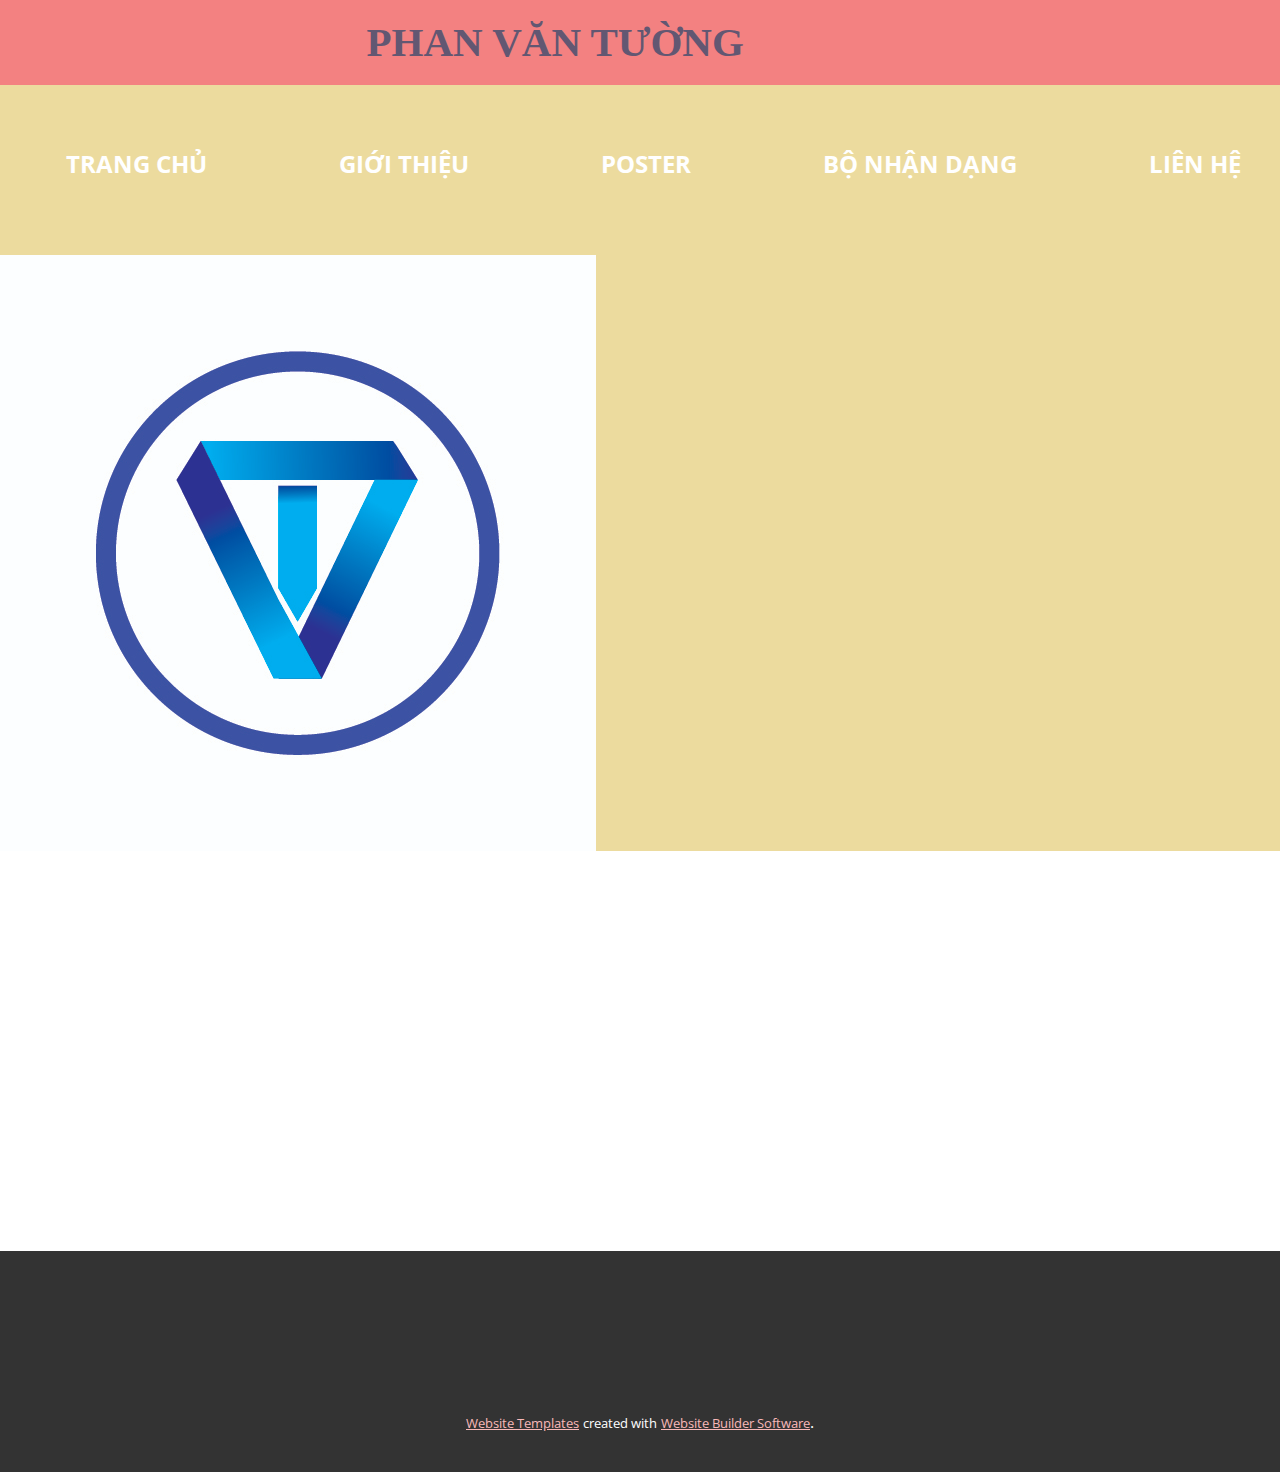
<file: Page-4.html>
<!DOCTYPE html>
<html style="font-size: 16px;" lang="en"><head>
    <meta name="viewport" content="width=device-width, initial-scale=1.0">
    <meta charset="utf-8">
    <meta name="keywords" content="PHAN VĂN TƯỜNG">
    <meta name="description" content="">
    <title>Page 4</title>
    <link rel="stylesheet" href="nicepage.css" media="screen">
<link rel="stylesheet" href="Page-4.css" media="screen">
    <script class="u-script" type="text/javascript" src="jquery.js" defer=""></script>
    <script class="u-script" type="text/javascript" src="nicepage.js" defer=""></script>
    <meta name="generator" content="Nicepage 5.14.0, nicepage.com">
    <link id="u-theme-google-font" rel="stylesheet" href="https://fonts.googleapis.com/css?family=Roboto:100,100i,300,300i,400,400i,500,500i,700,700i,900,900i|Open+Sans:300,300i,400,400i,500,500i,600,600i,700,700i,800,800i">
    <link id="u-page-google-font" rel="stylesheet" href="https://fonts.googleapis.com/css?family=Alfa+Slab+One:400">
    
    
    
    <script type="application/ld+json">{
		"@context": "http://schema.org",
		"@type": "Organization",
		"name": ""
}</script>
    <meta name="theme-color" content="#478ac9">
    <meta property="og:title" content="Page 4">
    <meta property="og:type" content="website">
  <meta data-intl-tel-input-cdn-path="intlTelInput/"></head>
  <body class="u-body u-xl-mode" data-lang="en"><header class="u-box-shadow u-clearfix u-header u-palette-4-base u-sticky u-sticky-cb37 u-header" id="sec-eb7f" data-animation-name="" data-animation-duration="0" data-animation-delay="0" data-animation-direction=""><div class="u-container-style u-expanded-width u-group u-palette-1-base u-shape-rectangle u-group-1">
        <div class="u-container-layout u-valign-middle u-container-layout-1">
          <h1 class="u-custom-font u-text u-text-default u-text-palette-3-base u-text-1">PHAN VĂN TƯỜNG</h1>
        </div>
      </div><nav class="u-menu u-menu-one-level u-offcanvas u-menu-1">
        <div class="menu-collapse" style="font-weight: 700;">
          <a class="u-button-style u-custom-color u-custom-text-color u-nav-link" href="#">
            <svg class="u-svg-link" viewBox="0 0 24 24"><use xmlns:xlink="http://www.w3.org/1999/xlink" xlink:href="#svg-9d0b"></use></svg>
            <svg class="u-svg-content" version="1.1" id="svg-9d0b" viewBox="0 0 16 16" x="0px" y="0px" xmlns:xlink="http://www.w3.org/1999/xlink" xmlns="http://www.w3.org/2000/svg"><g><rect y="1" width="16" height="2"></rect><rect y="7" width="16" height="2"></rect><rect y="13" width="16" height="2"></rect>
</g></svg>
          </a>
        </div>
        <div class="u-custom-menu u-nav-container">
          <ul class="u-nav u-unstyled u-nav-1"><li class="u-nav-item"><a class="u-button-style u-nav-link u-palette-4-base u-text-white" href="TUONG.html#carousel_790c" style="padding: 42px 66px;">TRANG CHỦ</a>
</li><li class="u-nav-item"><a class="u-button-style u-nav-link u-palette-4-base u-text-white" href="TUONG.html#carousel_d0e6" style="padding: 42px 66px;">GIỚI THIỆU</a>
</li><li class="u-nav-item"><a class="u-button-style u-nav-link u-palette-4-base u-text-white" href="TUONG.html#carousel_3d89" style="padding: 42px 66px;">POSTER</a>
</li><li class="u-nav-item"><a class="u-button-style u-nav-link u-palette-4-base u-text-white" href="TUONG.html#carousel_fd2b" style="padding: 42px 66px;">BỘ NHẬN DẠNG</a>
</li><li class="u-nav-item"><a class="u-button-style u-nav-link u-palette-4-base u-text-white" href="TUONG.html#carousel_9d8e" style="padding: 42px 66px;">LIÊN HỆ</a>
</li></ul>
        </div>
        <div class="u-custom-menu u-nav-container-collapse">
          <div class="u-black u-container-style u-inner-container-layout u-opacity u-opacity-95 u-sidenav">
            <div class="u-inner-container-layout u-sidenav-overflow">
              <div class="u-menu-close"></div>
              <ul class="u-align-center u-nav u-popupmenu-items u-unstyled u-nav-2"><li class="u-nav-item"><a class="u-button-style u-nav-link" href="TUONG.html#carousel_790c">TRANG CHỦ</a>
</li><li class="u-nav-item"><a class="u-button-style u-nav-link" href="TUONG.html#carousel_d0e6">GIỚI THIỆU</a>
</li><li class="u-nav-item"><a class="u-button-style u-nav-link" href="TUONG.html#carousel_3d89">POSTER</a>
</li><li class="u-nav-item"><a class="u-button-style u-nav-link" href="TUONG.html#carousel_fd2b">BỘ NHẬN DẠNG</a>
</li><li class="u-nav-item"><a class="u-button-style u-nav-link" href="TUONG.html#carousel_9d8e">LIÊN HỆ</a>
</li></ul>
            </div>
          </div>
          <div class="u-black u-menu-overlay u-opacity u-opacity-70"></div>
        </div>
      </nav><img class="u-image u-image-contain u-image-default u-preserve-proportions u-image-1" src="images/Artboard7-100.jpg" alt="" data-image-width="596" data-image-height="596"></header>
    <section class="u-clearfix u-section-1" id="sec-fae4">
      <div class="u-clearfix u-sheet u-sheet-1"></div>
    </section>
    
    
    
    <footer class="u-align-center u-clearfix u-footer u-grey-80 u-footer" id="sec-88aa"><div class="u-clearfix u-sheet u-sheet-1"></div></footer>
    <section class="u-backlink u-clearfix u-grey-80">
      <a class="u-link" href="https://nicepage.com/website-templates" target="_blank">
        <span>Website Templates</span>
      </a>
      <p class="u-text">
        <span>created with</span>
      </p>
      <a class="u-link" href="" target="_blank">
        <span>Website Builder Software</span>
      </a>. 
    </section>
  
</body></html>
</file>
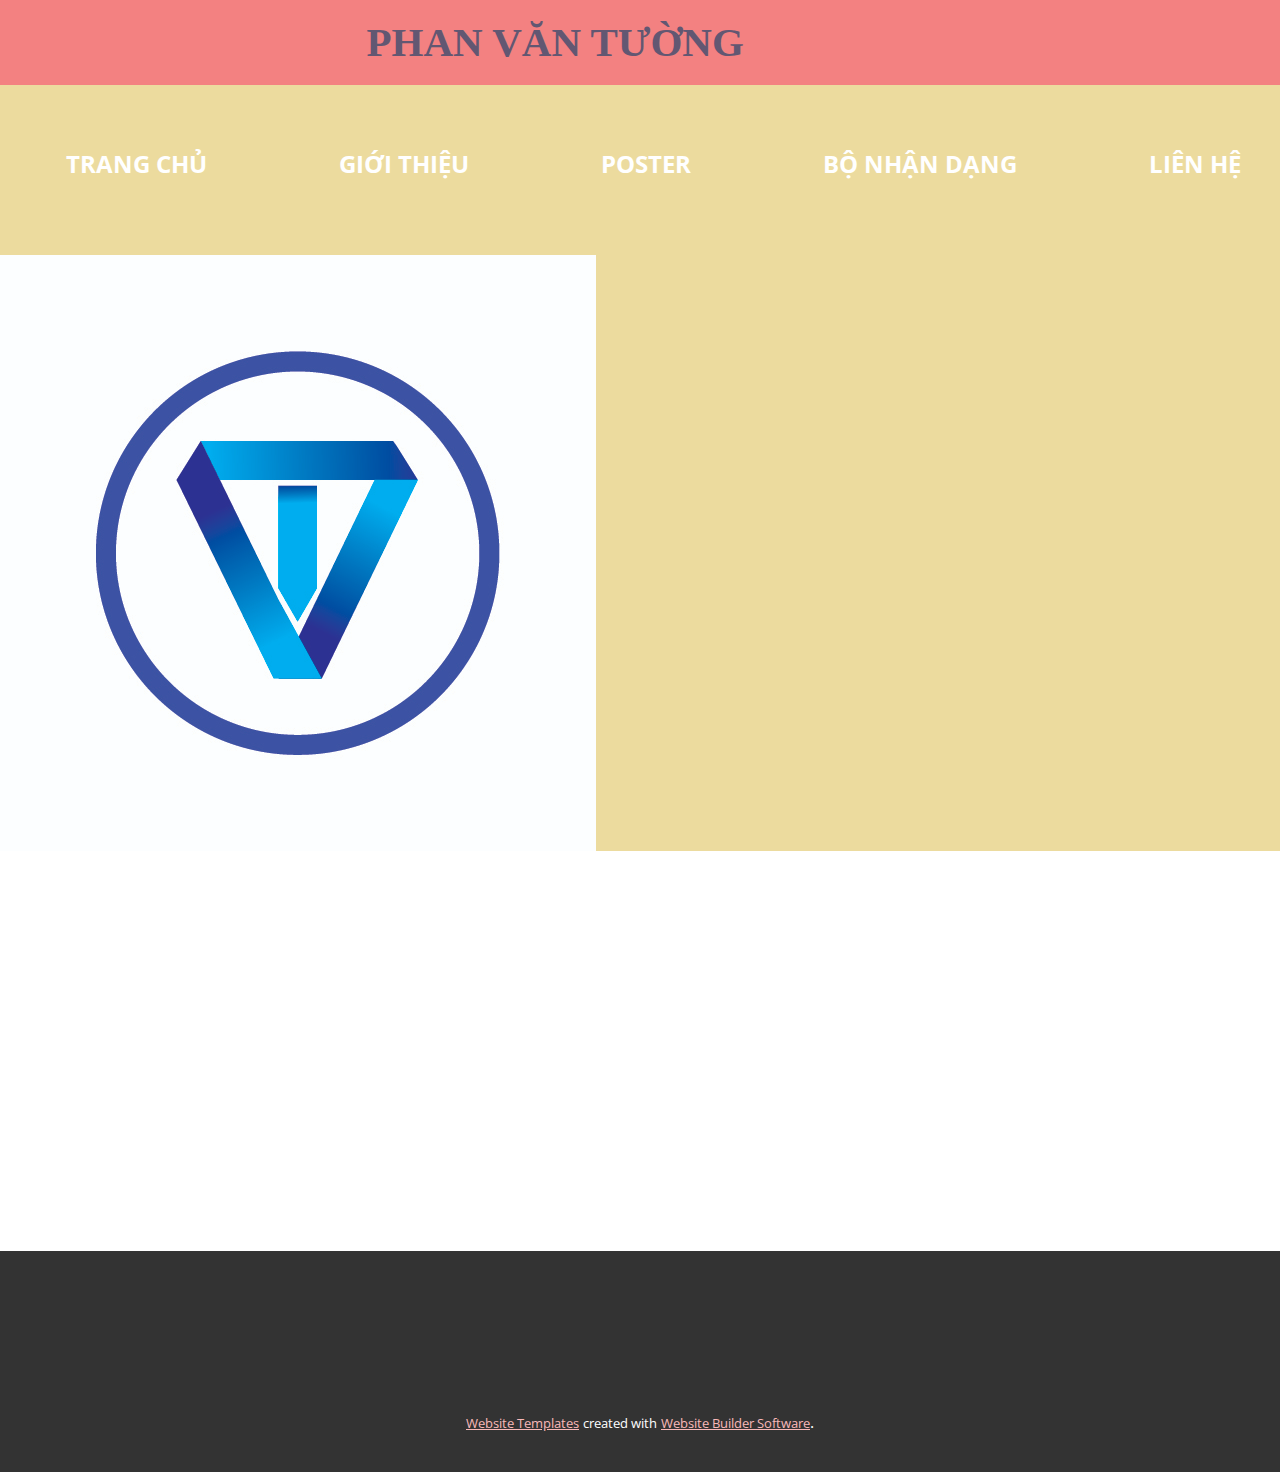
<file: Page-5.html>
<!DOCTYPE html>
<html style="font-size: 16px;" lang="en"><head>
    <meta name="viewport" content="width=device-width, initial-scale=1.0">
    <meta charset="utf-8">
    <meta name="keywords" content="PHAN VĂN TƯỜNG">
    <meta name="description" content="">
    <title>Page 5</title>
    <link rel="stylesheet" href="nicepage.css" media="screen">
<link rel="stylesheet" href="Page-5.css" media="screen">
    <script class="u-script" type="text/javascript" src="jquery.js" defer=""></script>
    <script class="u-script" type="text/javascript" src="nicepage.js" defer=""></script>
    <meta name="generator" content="Nicepage 5.14.0, nicepage.com">
    <link id="u-theme-google-font" rel="stylesheet" href="https://fonts.googleapis.com/css?family=Roboto:100,100i,300,300i,400,400i,500,500i,700,700i,900,900i|Open+Sans:300,300i,400,400i,500,500i,600,600i,700,700i,800,800i">
    <link id="u-page-google-font" rel="stylesheet" href="https://fonts.googleapis.com/css?family=Alfa+Slab+One:400">
    
    
    
    <script type="application/ld+json">{
		"@context": "http://schema.org",
		"@type": "Organization",
		"name": ""
}</script>
    <meta name="theme-color" content="#478ac9">
    <meta property="og:title" content="Page 5">
    <meta property="og:type" content="website">
  <meta data-intl-tel-input-cdn-path="intlTelInput/"></head>
  <body class="u-body u-xl-mode" data-lang="en"><header class="u-box-shadow u-clearfix u-header u-palette-4-base u-sticky u-sticky-cb37 u-header" id="sec-eb7f" data-animation-name="" data-animation-duration="0" data-animation-delay="0" data-animation-direction=""><div class="u-container-style u-expanded-width u-group u-palette-1-base u-shape-rectangle u-group-1">
        <div class="u-container-layout u-valign-middle u-container-layout-1">
          <h1 class="u-custom-font u-text u-text-default u-text-palette-3-base u-text-1">PHAN VĂN TƯỜNG</h1>
        </div>
      </div><nav class="u-menu u-menu-one-level u-offcanvas u-menu-1">
        <div class="menu-collapse" style="font-weight: 700;">
          <a class="u-button-style u-custom-color u-custom-text-color u-nav-link" href="#">
            <svg class="u-svg-link" viewBox="0 0 24 24"><use xmlns:xlink="http://www.w3.org/1999/xlink" xlink:href="#svg-9d0b"></use></svg>
            <svg class="u-svg-content" version="1.1" id="svg-9d0b" viewBox="0 0 16 16" x="0px" y="0px" xmlns:xlink="http://www.w3.org/1999/xlink" xmlns="http://www.w3.org/2000/svg"><g><rect y="1" width="16" height="2"></rect><rect y="7" width="16" height="2"></rect><rect y="13" width="16" height="2"></rect>
</g></svg>
          </a>
        </div>
        <div class="u-custom-menu u-nav-container">
          <ul class="u-nav u-unstyled u-nav-1"><li class="u-nav-item"><a class="u-button-style u-nav-link u-palette-4-base u-text-white" href="TUONG.html#carousel_790c" style="padding: 42px 66px;">TRANG CHỦ</a>
</li><li class="u-nav-item"><a class="u-button-style u-nav-link u-palette-4-base u-text-white" href="TUONG.html#carousel_d0e6" style="padding: 42px 66px;">GIỚI THIỆU</a>
</li><li class="u-nav-item"><a class="u-button-style u-nav-link u-palette-4-base u-text-white" href="TUONG.html#carousel_3d89" style="padding: 42px 66px;">POSTER</a>
</li><li class="u-nav-item"><a class="u-button-style u-nav-link u-palette-4-base u-text-white" href="TUONG.html#carousel_fd2b" style="padding: 42px 66px;">BỘ NHẬN DẠNG</a>
</li><li class="u-nav-item"><a class="u-button-style u-nav-link u-palette-4-base u-text-white" href="TUONG.html#carousel_9d8e" style="padding: 42px 66px;">LIÊN HỆ</a>
</li></ul>
        </div>
        <div class="u-custom-menu u-nav-container-collapse">
          <div class="u-black u-container-style u-inner-container-layout u-opacity u-opacity-95 u-sidenav">
            <div class="u-inner-container-layout u-sidenav-overflow">
              <div class="u-menu-close"></div>
              <ul class="u-align-center u-nav u-popupmenu-items u-unstyled u-nav-2"><li class="u-nav-item"><a class="u-button-style u-nav-link" href="TUONG.html#carousel_790c">TRANG CHỦ</a>
</li><li class="u-nav-item"><a class="u-button-style u-nav-link" href="TUONG.html#carousel_d0e6">GIỚI THIỆU</a>
</li><li class="u-nav-item"><a class="u-button-style u-nav-link" href="TUONG.html#carousel_3d89">POSTER</a>
</li><li class="u-nav-item"><a class="u-button-style u-nav-link" href="TUONG.html#carousel_fd2b">BỘ NHẬN DẠNG</a>
</li><li class="u-nav-item"><a class="u-button-style u-nav-link" href="TUONG.html#carousel_9d8e">LIÊN HỆ</a>
</li></ul>
            </div>
          </div>
          <div class="u-black u-menu-overlay u-opacity u-opacity-70"></div>
        </div>
      </nav><img class="u-image u-image-contain u-image-default u-preserve-proportions u-image-1" src="images/Artboard7-100.jpg" alt="" data-image-width="596" data-image-height="596"></header>
    <section class="u-clearfix u-section-1" id="sec-2dd9">
      <div class="u-clearfix u-sheet u-sheet-1"></div>
    </section>
    
    
    
    <footer class="u-align-center u-clearfix u-footer u-grey-80 u-footer" id="sec-88aa"><div class="u-clearfix u-sheet u-sheet-1"></div></footer>
    <section class="u-backlink u-clearfix u-grey-80">
      <a class="u-link" href="https://nicepage.com/website-templates" target="_blank">
        <span>Website Templates</span>
      </a>
      <p class="u-text">
        <span>created with</span>
      </p>
      <a class="u-link" href="" target="_blank">
        <span>Website Builder Software</span>
      </a>. 
    </section>
  
</body></html>
</file>
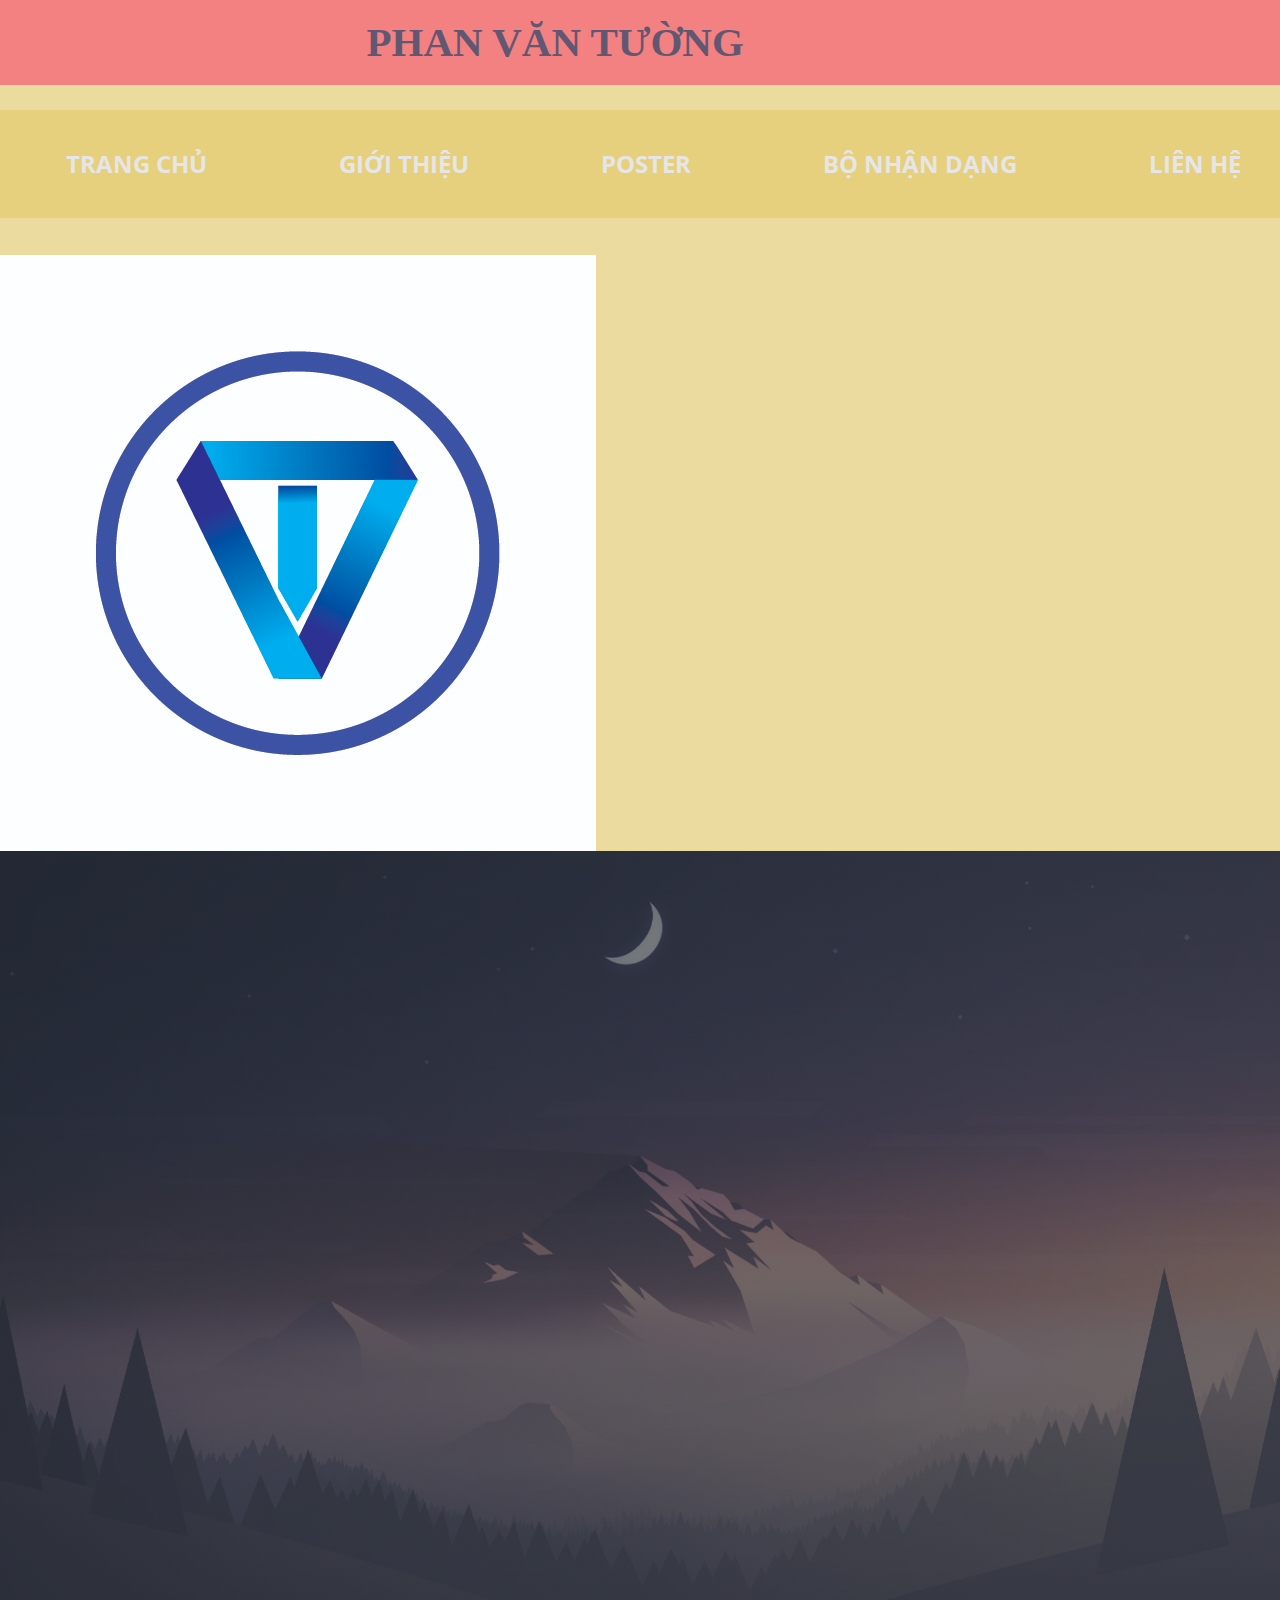
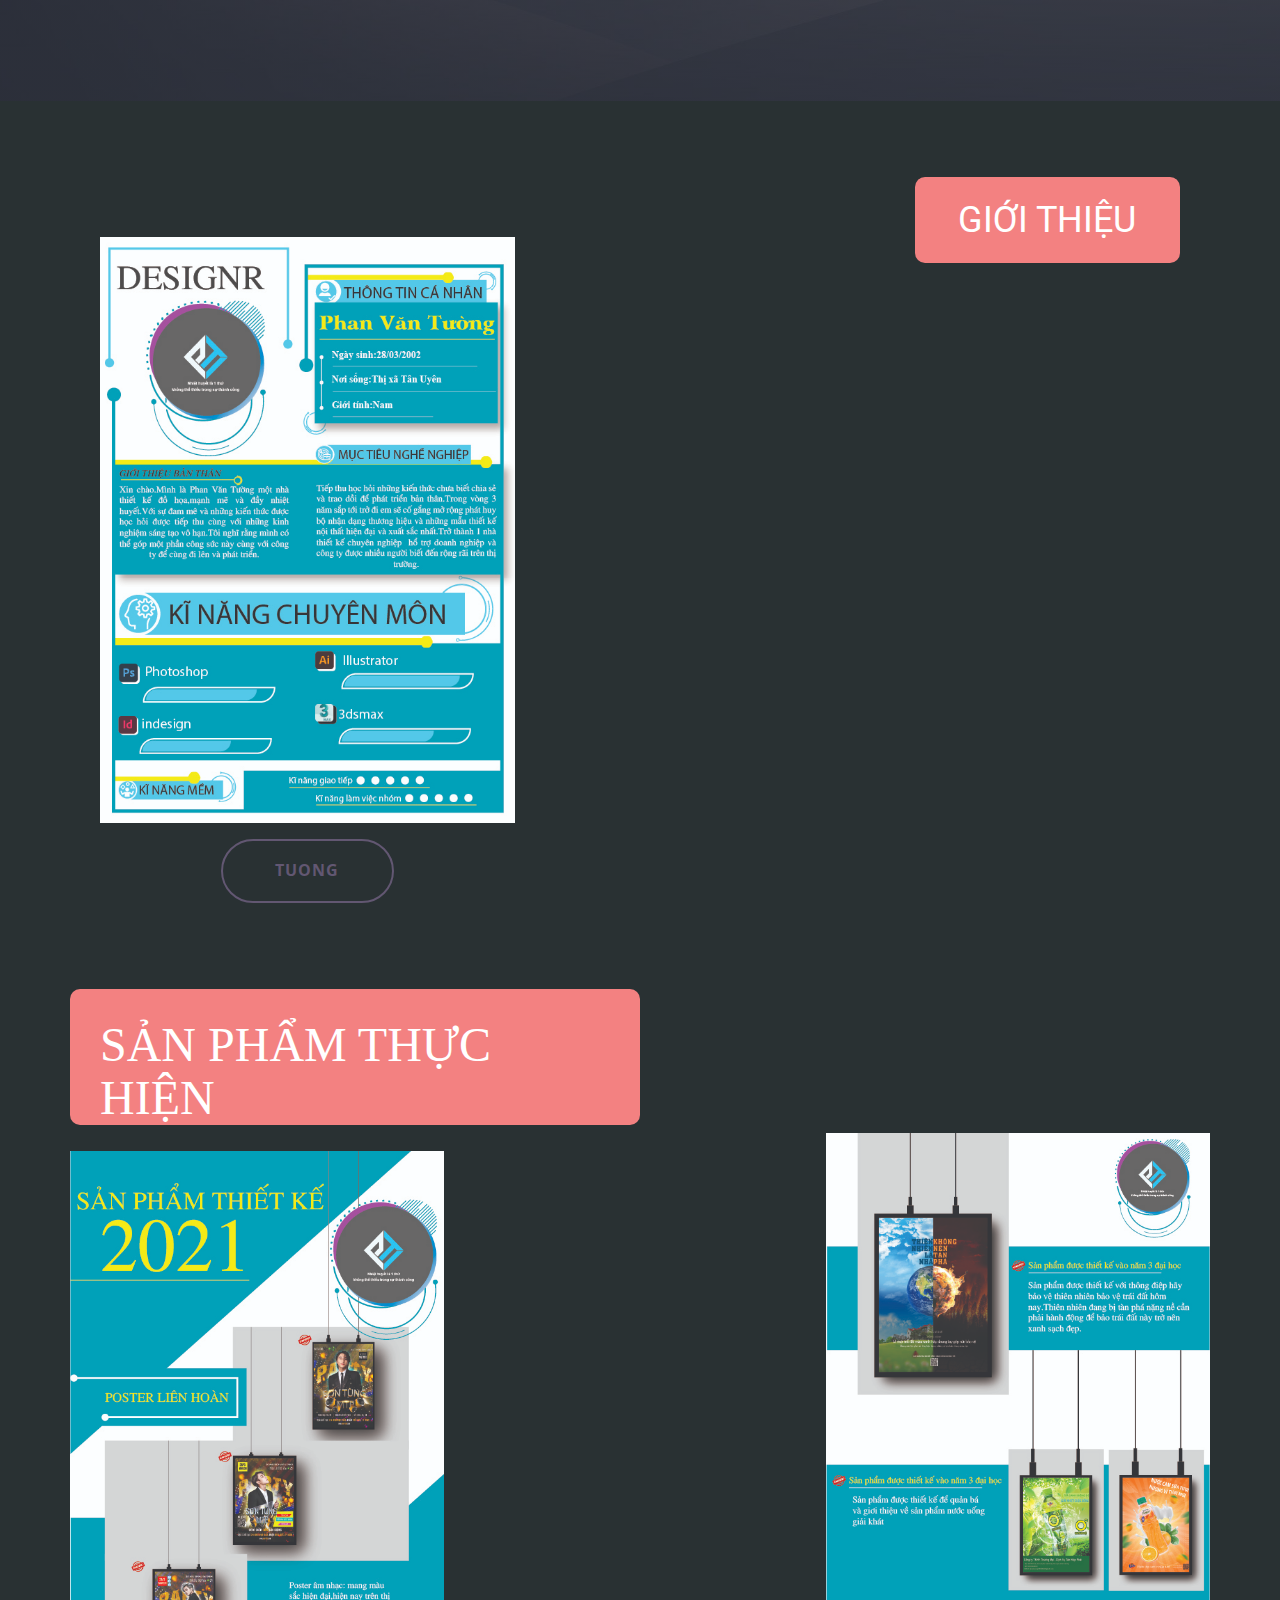
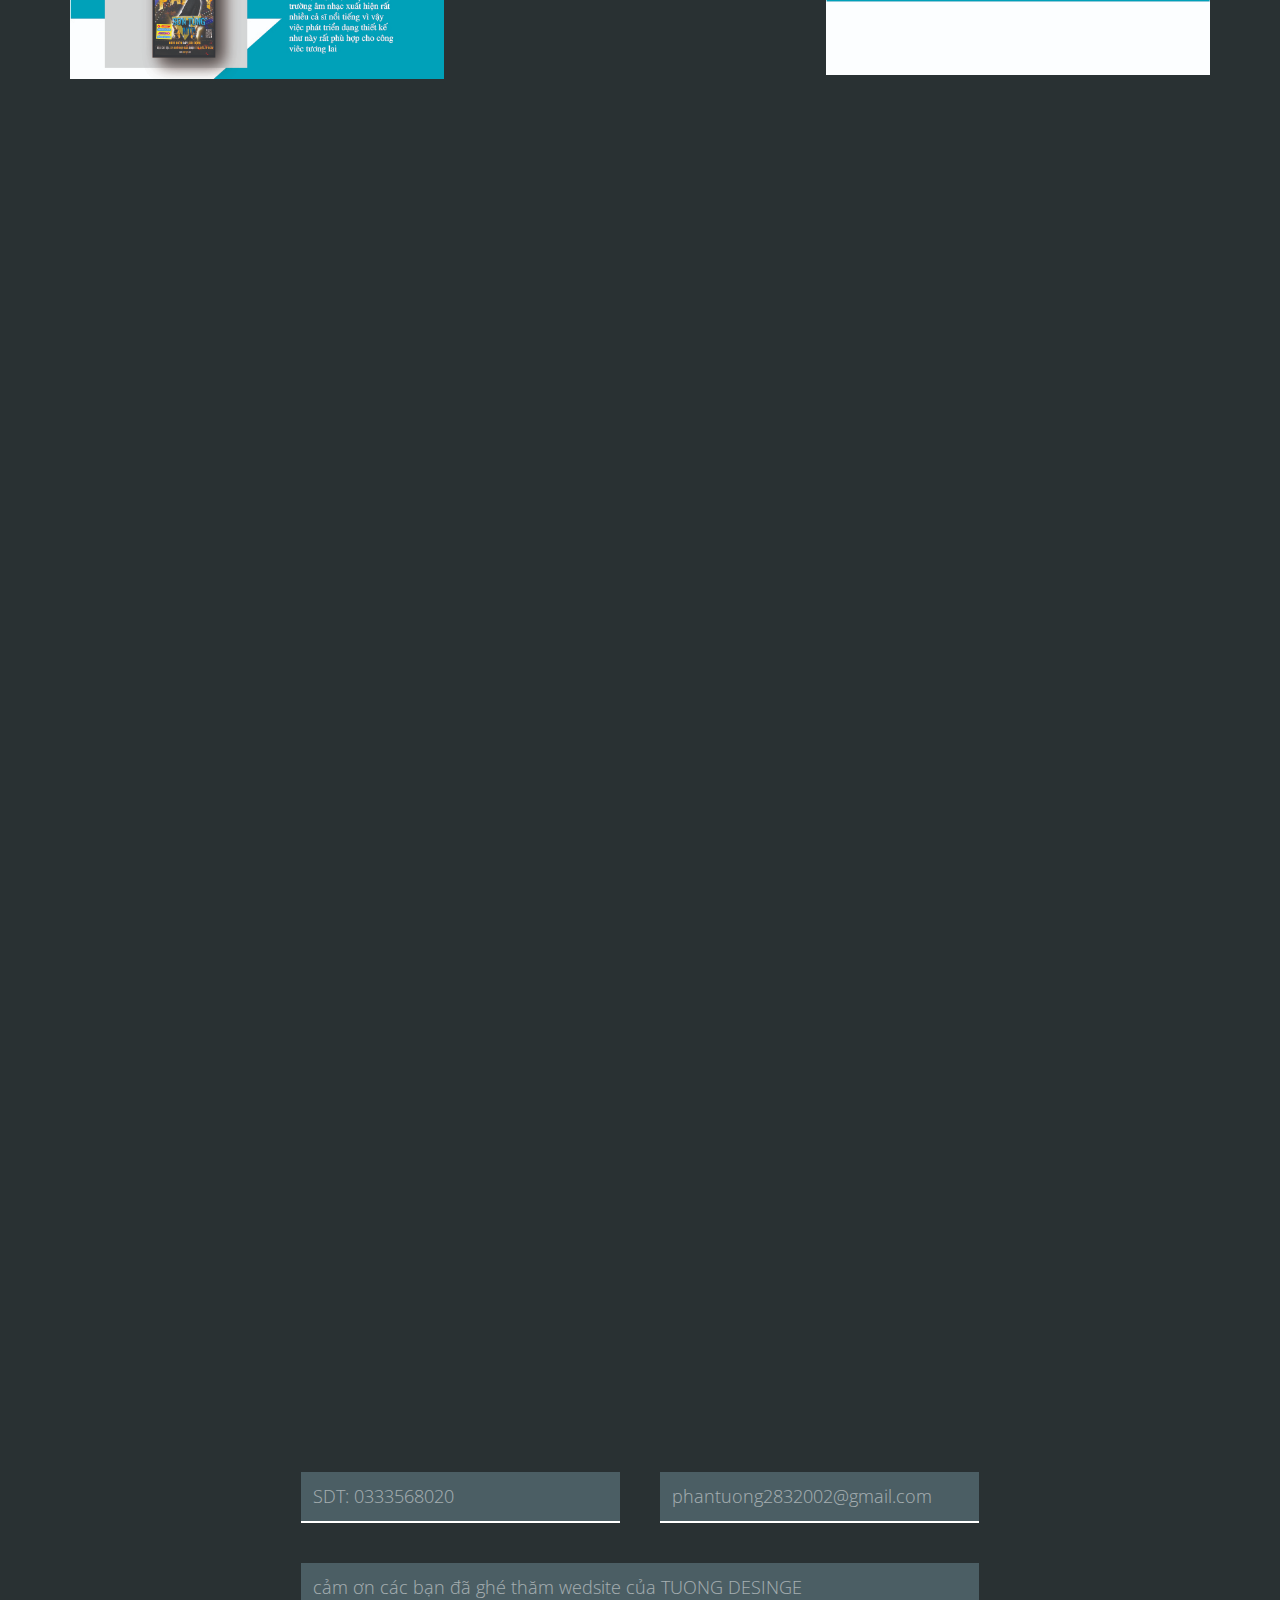
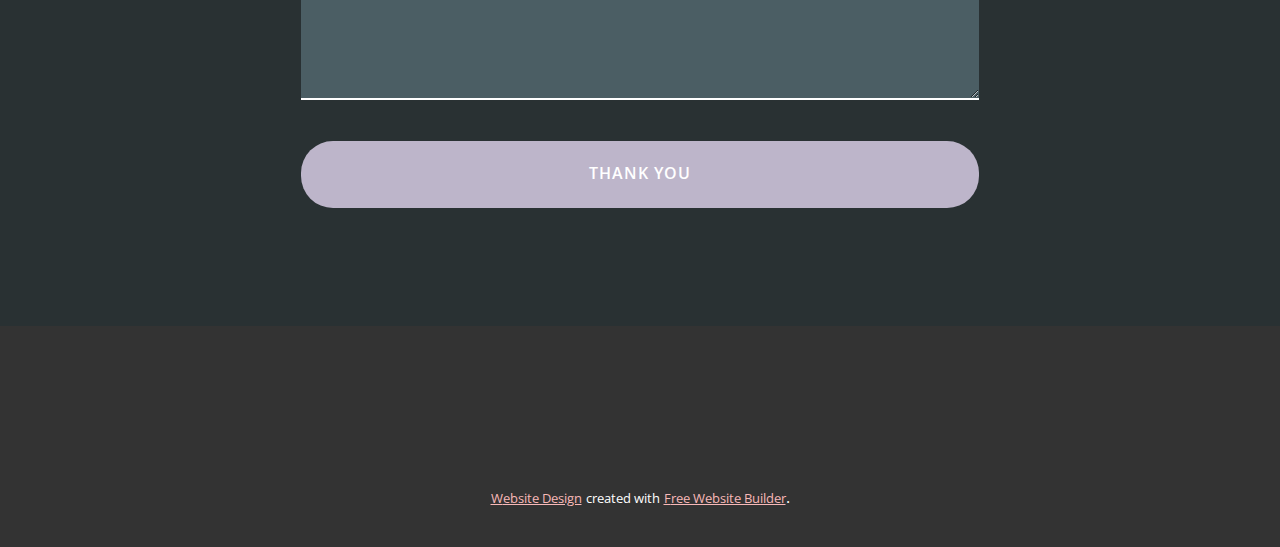
<file: TUONG.html>
<!DOCTYPE html>
<html style="font-size: 16px;" lang="en"><head>
    <meta name="viewport" content="width=device-width, initial-scale=1.0">
    <meta charset="utf-8">
    <meta name="keywords" content="​Wonderful tours, ​Backpacking Trips, ​Small group travel that&amp;apos;s good all over, ​Enjoy the perfect blend of adventure tours, ​Your adventure starts here, Tours Nature &amp;amp; Wildlife, Get in touch">
    <meta name="description" content="">
    <title>TUONG</title>
    <link rel="stylesheet" href="nicepage.css" media="screen">
<link rel="stylesheet" href="TUONG.css" media="screen">
    <script class="u-script" type="text/javascript" src="jquery.js" defer=""></script>
    <script class="u-script" type="text/javascript" src="nicepage.js" defer=""></script>
    <meta name="generator" content="Nicepage 5.14.0, nicepage.com">
    <meta name="referrer" content="origin">
    <link id="u-theme-google-font" rel="stylesheet" href="https://fonts.googleapis.com/css?family=Roboto:100,100i,300,300i,400,400i,500,500i,700,700i,900,900i|Open+Sans:300,300i,400,400i,500,500i,600,600i,700,700i,800,800i">
    <link id="u-page-google-font" rel="stylesheet" href="https://fonts.googleapis.com/css?family=Lato:100,100i,300,300i,400,400i,700,700i,900,900i|Roboto:100,100i,300,300i,400,400i,500,500i,700,700i,900,900i|Alfa+Slab+One:400">
    
    
    
    
    
    
    
    <script type="application/ld+json">{
		"@context": "http://schema.org",
		"@type": "Organization",
		"name": ""
}</script>
    <meta name="theme-color" content="#478ac9">
    <meta property="og:title" content="TUONG">
    <meta property="og:type" content="website">
  <meta data-intl-tel-input-cdn-path="intlTelInput/"></head>
  <body class="u-body u-xl-mode" data-lang="en"><header class="u-box-shadow u-clearfix u-header u-palette-4-base u-sticky u-sticky-cb37 u-header" id="sec-eb7f" data-animation-name="" data-animation-duration="0" data-animation-delay="0" data-animation-direction=""><div class="u-container-style u-expanded-width u-group u-palette-1-base u-shape-rectangle u-group-1">
        <div class="u-container-layout u-valign-middle u-container-layout-1">
          <h1 class="u-custom-font u-text u-text-default u-text-palette-3-base u-text-1">PHAN VĂN TƯỜNG</h1>
        </div>
      </div><nav class="u-menu u-menu-one-level u-offcanvas u-menu-1">
        <div class="menu-collapse" style="font-weight: 700;">
          <a class="u-button-style u-custom-color u-custom-text-color u-nav-link" href="#">
            <svg class="u-svg-link" viewBox="0 0 24 24"><use xmlns:xlink="http://www.w3.org/1999/xlink" xlink:href="#svg-9d0b"></use></svg>
            <svg class="u-svg-content" version="1.1" id="svg-9d0b" viewBox="0 0 16 16" x="0px" y="0px" xmlns:xlink="http://www.w3.org/1999/xlink" xmlns="http://www.w3.org/2000/svg"><g><rect y="1" width="16" height="2"></rect><rect y="7" width="16" height="2"></rect><rect y="13" width="16" height="2"></rect>
</g></svg>
          </a>
        </div>
        <div class="u-custom-menu u-nav-container">
          <ul class="u-nav u-unstyled u-nav-1"><li class="u-nav-item"><a class="u-button-style u-nav-link u-palette-4-base u-text-white" href="TUONG.html#carousel_790c" style="padding: 42px 66px;">TRANG CHỦ</a>
</li><li class="u-nav-item"><a class="u-button-style u-nav-link u-palette-4-base u-text-white" href="TUONG.html#carousel_d0e6" style="padding: 42px 66px;">GIỚI THIỆU</a>
</li><li class="u-nav-item"><a class="u-button-style u-nav-link u-palette-4-base u-text-white" href="TUONG.html#carousel_3d89" style="padding: 42px 66px;">POSTER</a>
</li><li class="u-nav-item"><a class="u-button-style u-nav-link u-palette-4-base u-text-white" href="TUONG.html#carousel_fd2b" style="padding: 42px 66px;">BỘ NHẬN DẠNG</a>
</li><li class="u-nav-item"><a class="u-button-style u-nav-link u-palette-4-base u-text-white" href="TUONG.html#carousel_9d8e" style="padding: 42px 66px;">LIÊN HỆ</a>
</li></ul>
        </div>
        <div class="u-custom-menu u-nav-container-collapse">
          <div class="u-black u-container-style u-inner-container-layout u-opacity u-opacity-95 u-sidenav">
            <div class="u-inner-container-layout u-sidenav-overflow">
              <div class="u-menu-close"></div>
              <ul class="u-align-center u-nav u-popupmenu-items u-unstyled u-nav-2"><li class="u-nav-item"><a class="u-button-style u-nav-link" href="TUONG.html#carousel_790c">TRANG CHỦ</a>
</li><li class="u-nav-item"><a class="u-button-style u-nav-link" href="TUONG.html#carousel_d0e6">GIỚI THIỆU</a>
</li><li class="u-nav-item"><a class="u-button-style u-nav-link" href="TUONG.html#carousel_3d89">POSTER</a>
</li><li class="u-nav-item"><a class="u-button-style u-nav-link" href="TUONG.html#carousel_fd2b">BỘ NHẬN DẠNG</a>
</li><li class="u-nav-item"><a class="u-button-style u-nav-link" href="TUONG.html#carousel_9d8e">LIÊN HỆ</a>
</li></ul>
            </div>
          </div>
          <div class="u-black u-menu-overlay u-opacity u-opacity-70"></div>
        </div>
      </nav><img class="u-image u-image-contain u-image-default u-preserve-proportions u-image-1" src="images/Artboard7-100.jpg" alt="" data-image-width="596" data-image-height="596"></header>
    <section class="u-align-center u-clearfix u-image u-shading u-section-1" id="carousel_790c" data-image-width="2484" data-image-height="1398">
      <div class="u-clearfix u-sheet u-sheet-1">
        <h4 class="u-align-center u-text u-text-palette-3-base u-text-1" data-animation-name="customAnimationIn" data-animation-duration="1500">Thiết Kế Đồ Họa</h4>
        <img src="images/thiet-ke-mau-sac.jpg" alt="" class="u-image u-image-contain u-image-default u-image-1" data-image-width="1024" data-image-height="576" data-animation-name="customAnimationIn" data-animation-duration="1500">
        <h1 class="u-align-center u-text u-text-default u-text-palette-4-base u-text-2" data-animation-name="customAnimationIn" data-animation-duration="1500" data-animation-delay="500">CHÀO MỪNG BẠN ĐÃ ĐẾN VỚI WEBSITE TUONG DESINGER </h1>
        <h3 class="u-align-center u-text u-text-body-alt-color u-text-3" data-animation-name="customAnimationIn" data-animation-duration="1500" data-animation-delay="500">LUÔN LUÔN TÌM TÒI VÀ HỌC HỎI ,HỌC NỮA VÀ HỌC MÃI&nbsp;</h3>
        <a href="https://nicepage.com/css-templates" class="u-align-center u-border-2 u-border-grey-75 u-btn u-button-style u-hover-palette-1-dark-1 u-palette-3-base u-btn-1" data-animation-name="customAnimationIn" data-animation-duration="1500" data-animation-delay="500">TUONG</a>
      </div>
    </section>
    <section class="u-clearfix u-palette-5-dark-3 u-section-2" id="carousel_d0e6">
      <div class="u-clearfix u-sheet u-valign-middle-lg u-valign-middle-sm u-valign-middle-xl u-valign-middle-xs u-sheet-1">
        <div class="u-clearfix u-expanded-width u-layout-wrap u-layout-wrap-1">
          <div class="u-gutter-0 u-layout">
            <div class="u-layout-row">
              <div class="u-align-left u-container-style u-layout-cell u-size-25 u-layout-cell-1">
                <div class="u-container-layout u-container-layout-1">
                  <img class="u-expanded-width u-image u-image-1" src="images/Artboard2-100.jpg" data-image-width="596" data-image-height="842">
                  <a href="https://nicepage.com/html-website-builder" class="u-active-white u-align-left u-border-2 u-border-active-white u-border-hover-white u-border-palette-3-base u-btn u-btn-round u-button-style u-hover-white u-none u-radius-50 u-btn-1" data-animation-name="" data-animation-duration="0" data-animation-delay="0" data-animation-direction="">TUONG</a>
                </div>
              </div>
              <div class="u-container-style u-layout-cell u-size-15 u-layout-cell-2">
                <div class="u-container-layout u-container-layout-2">
                  <div class="u-shape u-shape-svg u-text-palette-4-base u-shape-1" data-animation-name="customAnimationIn" data-animation-duration="1500" data-animation-delay="500">
                    <svg class="u-svg-link" preserveAspectRatio="none" viewBox="0 0 160 160" style=""><use xmlns:xlink="http://www.w3.org/1999/xlink" xlink:href="#svg-9d3d"></use></svg>
                    <svg xmlns="http://www.w3.org/2000/svg" xmlns:xlink="http://www.w3.org/1999/xlink" version="1.1" xml:space="preserve" class="u-svg-content" viewBox="0 0 160 160" x="0px" y="0px" id="svg-9d3d" style="enable-background:new 0 0 160 160;"><path d="M80,30c27.6,0,50,22.4,50,50s-22.4,50-50,50s-50-22.4-50-50S52.4,30,80,30 M80,0C35.8,0,0,35.8,0,80s35.8,80,80,80
	s80-35.8,80-80S124.2,0,80,0L80,0z"></path></svg>
                  </div>
                  <div class="u-image u-image-circle u-image-2" data-image-width="2082" data-image-height="2560" data-animation-name="customAnimationIn" data-animation-duration="1500"></div>
                  <div class="u-shape u-shape-svg u-text-palette-3-base u-shape-2" data-animation-name="customAnimationIn" data-animation-duration="1500" data-animation-delay="250">
                    <svg class="u-svg-link" preserveAspectRatio="none" viewBox="0 0 160 50" style=""><use xmlns:xlink="http://www.w3.org/1999/xlink" xlink:href="#svg-c9fe"></use></svg>
                    <svg class="u-svg-content" viewBox="0 0 160 50" x="0px" y="0px" id="svg-c9fe" style="enable-background:new 0 0 160 50;"><path d="M133,26.7c-13.9,9.7-25.8,9.7-39.8,0c-9.1-6.3-16.8-6.3-25.9,0c-13.8,9.6-25.1,9.6-38.9,0c-9.2-6.4-15.4-6.4-24.6,0L0,22
	c11.2-7.8,20.6-8.1,32.2,0c11,7.6,19,8.5,31.3,0c11.6-8.1,22.4-7.7,33.5,0c11.4,8,20.3,8.3,32.2,0c11.6-8.1,19.2-8.1,30.8,0
	l-3.8,4.7C146.9,20.2,142.3,20.2,133,26.7z M133,10.8c-13.9,9.7-25.8,9.7-39.8,0c-9.1-6.3-16.8-6.3-25.9,0
	c-13.8,9.6-25.1,9.6-38.9,0c-9.2-6.4-15.4-6.4-24.6,0L0,6.1c11.2-7.8,20.6-8.1,32.2,0c11,7.6,19,8.5,31.3,0C75.1-2,85.9-1.6,97,6.1
	c11.4,8,20.3,8.3,32.2,0C140.8-2,148.4-2,160,6.1l-3.8,4.7C146.9,4.3,142.3,4.3,133,10.8z M32.2,38c11,7.6,19,8.5,31.3,0
	c11.6-8.1,22.4-7.7,33.5,0c11.4,8,20.3,8.3,32.2,0c11.6-8.1,19.2-8.1,30.8,0l-3.8,4.7c-9.3-6.5-13.9-6.5-23.3,0
	c-13.9,9.7-25.8,9.7-39.8,0c-9.1-6.3-16.8-6.3-25.9,0c-13.8,9.6-25.1,9.6-38.9,0c-9.2-6.4-15.4-6.4-24.6,0L0,38
	C11.2,30.2,20.6,29.9,32.2,38z"></path></svg>
                  </div>
                </div>
              </div>
              <div class="u-container-style u-layout-cell u-size-20 u-layout-cell-3">
                <div class="u-container-layout u-container-layout-3">
                  <div class="u-container-style u-group u-palette-1-base u-radius-10 u-shape-round u-group-1">
                    <div class="u-container-layout u-valign-middle u-container-layout-4">
                      <h3 class="u-text u-text-default u-text-1">GIỚI THIỆU</h3>
                    </div>
                  </div>
                  <div class="u-shape u-shape-svg u-text-palette-4-light-2 u-shape-3" data-animation-name="bounceIn" data-animation-duration="1250" data-animation-direction="" data-animation-delay="750">
                    <svg class="u-svg-link" preserveAspectRatio="none" viewBox="0 0 160 160" style=""><use xmlns:xlink="http://www.w3.org/1999/xlink" xlink:href="#svg-9d3d"></use></svg>
                    <svg class="u-svg-content" viewBox="0 0 160 160" x="0px" y="0px" id="svg-9d3d" style="enable-background:new 0 0 160 160;"><path d="M80,30c27.6,0,50,22.4,50,50s-22.4,50-50,50s-50-22.4-50-50S52.4,30,80,30 M80,0C35.8,0,0,35.8,0,80s35.8,80,80,80
	s80-35.8,80-80S124.2,0,80,0L80,0z"></path></svg>
                  </div>
                </div>
              </div>
            </div>
          </div>
        </div>
      </div>
    </section>
    <section class="u-clearfix u-palette-5-dark-3 u-section-3" id="carousel_3d89">
      <div class="u-container-style u-group u-palette-1-base u-radius-10 u-shape-round u-group-1">
        <div class="u-container-layout u-container-layout-1">
          <h1 class="u-text u-text-default u-text-1">SẢN PHẨM THỰC HIỆN</h1>
        </div>
      </div>
      <div class="u-align-left u-shape u-shape-svg u-text-palette-3-base u-shape-1" data-animation-name="customAnimationIn" data-animation-duration="1500" data-animation-delay="250">
        <svg class="u-svg-link" preserveAspectRatio="none" viewBox="0 0 160 160" style=""><use xmlns:xlink="http://www.w3.org/1999/xlink" xlink:href="#svg-ce71"></use></svg>
        <svg class="u-svg-content" viewBox="0 0 160 160" x="0px" y="0px" id="svg-ce71" style="enable-background:new 0 0 160 160;"><path d="M80,30c27.6,0,50,22.4,50,50s-22.4,50-50,50s-50-22.4-50-50S52.4,30,80,30 M80,0C35.8,0,0,35.8,0,80s35.8,80,80,80
	s80-35.8,80-80S124.2,0,80,0L80,0z"></path></svg>
      </div>
      <div class="u-shape u-shape-svg u-text-palette-3-base u-shape-2" data-animation-name="flipIn" data-animation-duration="1000" data-animation-direction="X" data-animation-delay="500">
        <svg class="u-svg-link" preserveAspectRatio="none" viewBox="0 0 160 160" style=""><use xmlns:xlink="http://www.w3.org/1999/xlink" xlink:href="#svg-525f"></use></svg>
        <svg class="u-svg-content" viewBox="0 0 160 160" x="0px" y="0px" id="svg-525f" style="enable-background:new 0 0 160 160;"><path d="M80,30c27.6,0,50,22.4,50,50s-22.4,50-50,50s-50-22.4-50-50S52.4,30,80,30 M80,0C35.8,0,0,35.8,0,80s35.8,80,80,80
	s80-35.8,80-80S124.2,0,80,0L80,0z"></path></svg>
      </div>
      <img class="u-image u-image-default u-image-1" src="images/Artboard3-100.jpg" alt="" data-image-width="596" data-image-height="842">
      <img class="u-image u-image-default u-image-2" src="images/Artboard4-100.jpg" alt="" data-image-width="597" data-image-height="842">
      <div class="u-shape u-shape-svg u-text-palette-1-base u-shape-3" data-animation-name="customAnimationIn" data-animation-duration="1500" data-animation-delay="250">
        <svg class="u-svg-link" preserveAspectRatio="none" viewBox="0 0 160 160" style=""><use xmlns:xlink="http://www.w3.org/1999/xlink" xlink:href="#svg-1186"></use></svg>
        <svg class="u-svg-content" viewBox="0 0 160 160" x="0px" y="0px" id="svg-1186" style="enable-background:new 0 0 160 160;"><path d="M80,30c27.6,0,50,22.4,50,50s-22.4,50-50,50s-50-22.4-50-50S52.4,30,80,30 M80,0C35.8,0,0,35.8,0,80s35.8,80,80,80
	s80-35.8,80-80S124.2,0,80,0L80,0z"></path></svg>
      </div>
      <div class="u-align-center u-container-style u-group u-shape-rectangle u-group-2" data-animation-name="customAnimationIn" data-animation-duration="1500" data-animation-delay="750">
        <div class="u-container-layout u-container-layout-2">
          <h2 class="u-align-center u-text u-text-default u-text-2">SẢN PHẨM TỰ THỰC HIỆN</h2>
          <p class="u-align-center u-text u-text-3">SẢN PHẨM ĐƯỢC THƯỢC HIỆN VÀO NĂM 3 ĐẠI HỌC</p>
          <a href="https://nicepage.dev" class="u-active-white u-align-center u-border-2 u-border-active-white u-border-hover-white u-border-white u-btn u-btn-round u-button-style u-hover-white u-none u-radius-50 u-btn-1" data-animation-name="" data-animation-duration="0" data-animation-delay="0" data-animation-direction="">TUONG</a>
        </div>
      </div>
    </section>
    <section class="u-align-center u-clearfix u-palette-5-dark-3 u-section-4" id="carousel_fd2b">
      <div class="u-clearfix u-sheet u-valign-middle u-sheet-1">
        <h2 class="u-align-left u-text u-text-palette-3-base u-text-1" data-animation-name="customAnimationIn" data-animation-duration="1500">SẢN PHẨM BỘ NHẬN DẠNG THƯƠNG HIỆU</h2>
        <div class="u-clearfix u-gutter-0 u-layout-wrap u-layout-wrap-1">
          <div class="u-gutter-0 u-layout">
            <div class="u-layout-row">
              <div class="u-align-justify u-container-style u-layout-cell u-palette-1-base u-radius-32 u-shape-round u-size-26 u-layout-cell-1" data-animation-name="customAnimationIn" data-animation-duration="1500" data-animation-delay="500">
                <div class="u-container-layout u-container-layout-1">
                  <img class="u-image u-image-default u-image-1" src="images/Artboard9-100.jpg" alt="" data-image-width="596" data-image-height="843">
                  <a href="https://nicepage.dev" class="u-active-palette-5-dark-3 u-align-left u-border-2 u-border-active-palette-5-dark-3 u-border-hover-palette-5-dark-3 u-border-palette-3-base u-btn u-btn-round u-button-style u-hover-palette-5-dark-3 u-none u-radius-50 u-text-active-white u-text-hover-white u-btn-1" data-animation-name="" data-animation-duration="0" data-animation-delay="0" data-animation-direction="">TUONG</a>
                </div>
              </div>
              <div class="u-container-align-right u-container-style u-layout-cell u-size-34 u-layout-cell-2" data-animation-name="customAnimationIn" data-animation-duration="1500" data-animation-delay="500">
                <div class="u-container-layout u-container-layout-2">
                  <img class="u-expanded-width u-image u-image-default u-image-2" src="images/Artboard6-100.jpg" alt="" data-image-width="596" data-image-height="843">
                  <p class="u-align-right u-text u-text-body-alt-color u-text-default u-text-2">TẤT CẢ DÒNG IPHONE MỚI&nbsp;</p>
                </div>
              </div>
            </div>
          </div>
        </div>
      </div>
    </section>
    <section class="u-align-center u-clearfix u-container-align-center u-palette-5-dark-3 u-section-5" id="carousel_9d8e">
      <div class="u-clearfix u-sheet u-valign-middle u-sheet-1">
        <h2 class="u-align-center u-text u-text-default u-text-1" data-animation-name="customAnimationIn" data-animation-duration="1500">Thông Tin Liên Hệ</h2>
        <div class="u-form u-form-1">
          <form action="https://forms.nicepagesrv.com/v2/form/process" class="u-clearfix u-form-spacing-40 u-form-vertical u-inner-form" source="email">
            <div class="u-form-group u-form-name u-form-partition-factor-2 u-form-group-1">
              <label for="name-e4cc" class="u-form-control-hidden u-label u-text-body-alt-color u-label-1">Name</label>
              <input type="text" placeholder="SDT: 0333568020" id="name-e4cc" name="name" class="u-border-2 u-border-no-left u-border-no-right u-border-no-top u-border-white u-input u-input-rectangle u-palette-5-dark-2 u-text-body-alt-color u-input-1" required="" wfd-id="id1239">
            </div>
            <div class="u-form-email u-form-group u-form-partition-factor-2 u-form-group-2">
              <label for="email-e4cc" class="u-form-control-hidden u-label u-text-body-alt-color u-label-2">Email</label>
              <input type="email" placeholder="phantuong2832002@gmail.com" id="email-e4cc" name="email" class="u-border-2 u-border-no-left u-border-no-right u-border-no-top u-border-white u-input u-input-rectangle u-palette-5-dark-2 u-text-body-alt-color u-input-2" required="" wfd-id="id1240">
            </div>
            <div class="u-form-group u-form-message u-form-group-3">
              <label for="message-e4cc" class="u-form-control-hidden u-label u-text-body-alt-color u-label-3">Message</label>
              <textarea placeholder="cảm ơn các bạn đã ghé thăm wedsite của TUONG DESINGE" rows="4" cols="50" id="message-e4cc" name="message" class="u-border-2 u-border-no-left u-border-no-right u-border-no-top u-border-white u-input u-input-rectangle u-palette-5-dark-2 u-text-body-alt-color u-input-3" required=""></textarea>
            </div>
            <div class="u-align-center u-form-group u-form-submit u-form-group-4">
              <a href="#" class="u-active-palette-5-dark-2 u-border-none u-btn u-btn-round u-btn-submit u-button-style u-hover-palette-5-dark-2 u-palette-3-light-1 u-radius-32 u-btn-1">THANK YOU</a>
              <input type="submit" value="submit" class="u-form-control-hidden u-grey-5" wfd-id="id1241">
            </div>
            <div class="u-form-send-message u-form-send-success">Thank you! Your message has been sent.</div>
            <div class="u-form-send-error u-form-send-message">Unable to send your message. Please fix errors then try again.</div>
            <input type="hidden" value="" name="recaptchaResponse" wfd-id="id1242">
            <input type="hidden" name="formServices" value="c42b89be8ced523f816ad0d6a67d0711">
          </form>
        </div>
      </div>
    </section>
    <style class="u-overlap-style">.u-overlap:not(.u-sticky-scroll) .u-header {
background-color: #f1c50e !important; transparency: 0 !important
}</style>
    
    
    
    <footer class="u-align-center u-clearfix u-footer u-grey-80 u-footer" id="sec-88aa"><div class="u-clearfix u-sheet u-sheet-1"></div></footer>
    <section class="u-backlink u-clearfix u-grey-80">
      <a class="u-link" href="https://nicepage.com/website-design" target="_blank">
        <span>Website Design</span>
      </a>
      <p class="u-text">
        <span>created with</span>
      </p>
      <a class="u-link" href="https://nicepage.site" target="_blank">
        <span>Free Website Builder</span>
      </a>. 
    </section>
  
</body></html>
</file>
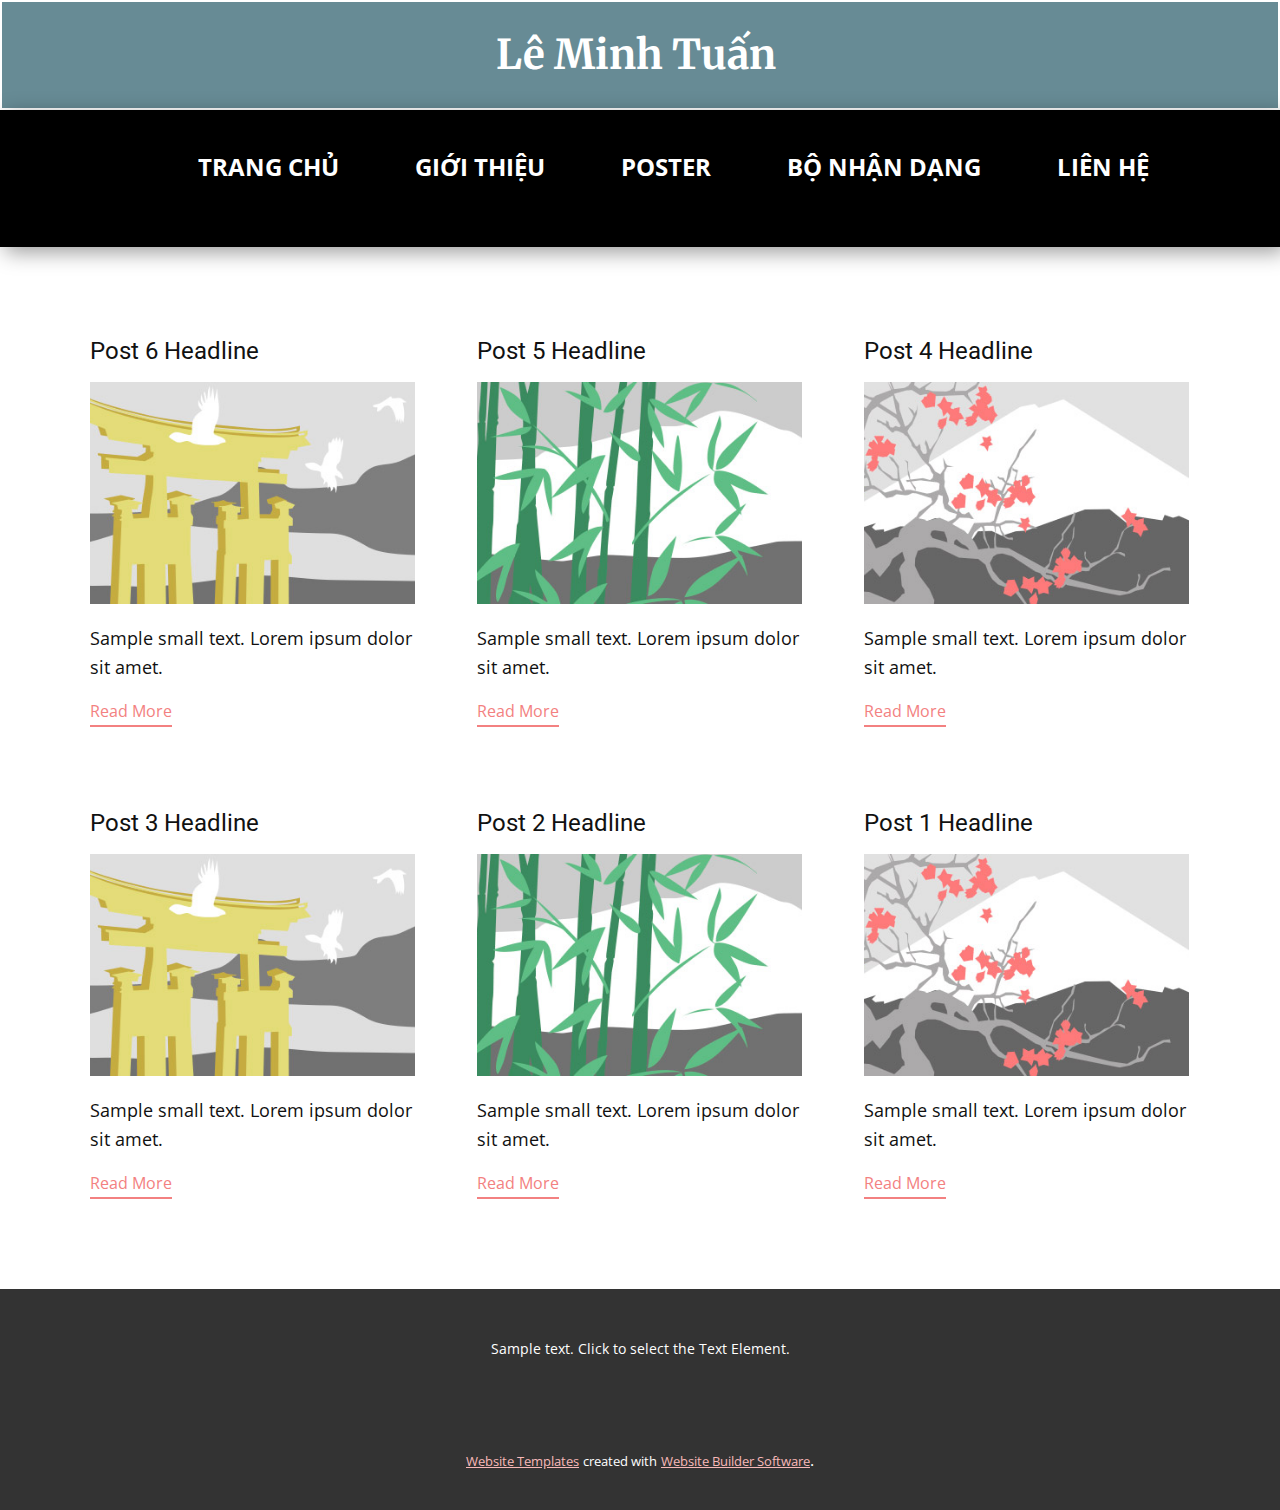
<file: blog/blog.html>
<!DOCTYPE html>
<html style="font-size: 16px;" lang="vi"><head>
    <meta name="viewport" content="width=device-width, initial-scale=1.0">
    <meta charset="utf-8">
    <meta name="keywords" content="">
    <meta name="description" content="">
    <title>Blog Template</title>
    <link rel="stylesheet" href="../nicepage.css" media="screen">
<link rel="stylesheet" href="../Blog-Template.css" media="screen">
    <script class="u-script" type="text/javascript" src="../jquery.js" defer=""></script>
    <script class="u-script" type="text/javascript" src="../nicepage.js" defer=""></script>
    <meta name="generator" content="Nicepage 5.14.0, nicepage.com">
    <link id="u-theme-google-font" rel="stylesheet" href="https://fonts.googleapis.com/css?family=Roboto:100,100i,300,300i,400,400i,500,500i,700,700i,900,900i|Open+Sans:300,300i,400,400i,500,500i,600,600i,700,700i,800,800i">
    <link id="u-page-google-font" rel="stylesheet" href="https://fonts.googleapis.com/css?family=Merriweather:300,300i,400,400i,700,700i,900,900i">
    
    
    
    <script type="application/ld+json">{
		"@context": "http://schema.org",
		"@type": "Organization",
		"name": "Site1"
}</script>
    <meta name="theme-color" content="#f38181">
  <meta data-intl-tel-input-cdn-path="intlTelInput/"></head>
  <body class="u-body u-xl-mode" data-lang="vi" data-lang-en="{&quot;head-title&quot;:&quot;&quot;,&quot;head-keywords&quot;:&quot;&quot;,&quot;head-description&quot;:&quot;&quot;}" data-lang-vi="{&quot;head-title&quot;:&quot;&quot;,&quot;head-keywords&quot;:&quot;&quot;,&quot;head-description&quot;:&quot;&quot;}"><header class=" u-border-no-bottom u-border-no-left u-border-no-right u-border-no-top u-clearfix u-header u-section-row-container" id="sec-03b7" style="background-image: none"><div class="u-section-rows">
        <div class="u-border-2 u-border-white u-palette-5-dark-1 u-section-row u-section-row-1" id="sec-f5d5">
          <div class="u-clearfix u-sheet u-sheet-1">
            <p class="u-align-center u-custom-font u-font-merriweather u-text u-text-1" data-lang-en="PHAN VĂN TƯỜNG&amp;nbsp;" data-lang-vi="Lê Minh Tuấn&amp;nbsp;">Lê Minh Tuấn&nbsp;</p>
          </div>
          
          
          
          
          
        </div>
        <div class="u-black u-border-2 u-border-black u-box-shadow u-clearfix u-section-row u-sticky u-sticky-40a7 u-section-row-2" data-animation-name="" data-animation-duration="0" data-animation-delay="0" data-animation-direction="" id="sec-0c6d" data-href="https://nicepage.com">
          <div class="u-clearfix u-sheet u-sheet-2">
            <nav class="u-menu u-menu-one-level u-offcanvas u-menu-1">
              <div class="menu-collapse" style="font-size: 1.5rem; letter-spacing: 0px; font-weight: 700;">
                <a class="u-button-style u-custom-border u-custom-border-color u-custom-borders u-custom-left-right-menu-spacing u-custom-padding-bottom u-custom-text-active-color u-custom-text-color u-custom-text-hover-color u-custom-top-bottom-menu-spacing u-nav-link u-text-active-palette-1-base u-text-hover-palette-2-base" href="#" data-lang-en="{&quot;content&quot;:&quot;<svg class=\&quot;u-svg-link\&quot; viewBox=\&quot;0 0 24 24\&quot;><use xmlns:xlink=\&quot;http://www.w3.org/1999/xlink\&quot; xlink:href=\&quot;#menu-hamburger\&quot;></use></svg><svg class=\&quot;u-svg-content\&quot; version=\&quot;1.1\&quot; id=\&quot;menu-hamburger\&quot; viewBox=\&quot;0 0 16 16\&quot; x=\&quot;0px\&quot; y=\&quot;0px\&quot; xmlns:xlink=\&quot;http://www.w3.org/1999/xlink\&quot; xmlns=\&quot;http://www.w3.org/2000/svg\&quot;>    <g>        <rect y=\&quot;1\&quot; width=\&quot;16\&quot; height=\&quot;2\&quot;></rect>        <rect y=\&quot;7\&quot; width=\&quot;16\&quot; height=\&quot;2\&quot;></rect>        <rect y=\&quot;13\&quot; width=\&quot;16\&quot; height=\&quot;2\&quot;></rect>    </g></svg>&quot;,&quot;href&quot;:&quot;#&quot;}" data-lang-vi="{&quot;content&quot;:&quot;<svg class=\&quot;u-svg-link\&quot; viewBox=\&quot;0 0 24 24\&quot;><use xmlns:xlink=\&quot;http://www.w3.org/1999/xlink\&quot; xlink:href=\&quot;#menu-hamburger\&quot;></use></svg><svg class=\&quot;u-svg-content\&quot; version=\&quot;1.1\&quot; id=\&quot;menu-hamburger\&quot; viewBox=\&quot;0 0 16 16\&quot; x=\&quot;0px\&quot; y=\&quot;0px\&quot; xmlns:xlink=\&quot;http://www.w3.org/1999/xlink\&quot; xmlns=\&quot;http://www.w3.org/2000/svg\&quot;>    <g>        <rect y=\&quot;1\&quot; width=\&quot;16\&quot; height=\&quot;2\&quot;></rect>        <rect y=\&quot;7\&quot; width=\&quot;16\&quot; height=\&quot;2\&quot;></rect>        <rect y=\&quot;13\&quot; width=\&quot;16\&quot; height=\&quot;2\&quot;></rect>    </g></svg>&quot;,&quot;href&quot;:&quot;#&quot;}">
                  <svg class="u-svg-link" viewBox="0 0 24 24"><use xmlns:xlink="http://www.w3.org/1999/xlink" xlink:href="#menu-hamburger"></use></svg>
                  <svg class="u-svg-content" version="1.1" id="menu-hamburger" viewBox="0 0 16 16" x="0px" y="0px" xmlns:xlink="http://www.w3.org/1999/xlink" xmlns="http://www.w3.org/2000/svg"><g><rect y="1" width="16" height="2"></rect><rect y="7" width="16" height="2"></rect><rect y="13" width="16" height="2"></rect>
</g></svg>
                </a>
              </div>
              <div class="u-custom-menu u-nav-container">
                <ul class="u-custom-font u-nav u-spacing-20 u-text-font u-unstyled u-nav-1"><li class="u-nav-item"><a class="u-button-style u-nav-link u-text-active-palette-2-light-2 u-text-hover-palette-2-light-2 u-text-white" href="#" data-lang-en="{&quot;content&quot;:&quot;TRANG CHỦ&quot;,&quot;href&quot;:&quot;689224465#carousel_36fd&quot;}" data-lang-vi="{&quot;content&quot;:&quot;TRANG CHỦ&quot;,&quot;href&quot;:&quot;689224465#sec-edee&quot;}" style="padding: 18px 28px;">TRANG CHỦ</a>
</li><li class="u-nav-item"><a class="u-button-style u-nav-link u-text-active-palette-2-light-2 u-text-hover-palette-2-light-2 u-text-white" href="#" data-lang-en="{&quot;content&quot;:&quot;GIỚI THIỆU&quot;,&quot;href&quot;:&quot;1624011831#carousel_790c&quot;}" data-lang-vi="{&quot;content&quot;:&quot;GIỚI THIỆU&quot;,&quot;href&quot;:&quot;689224465#sec-1fab&quot;}" style="padding: 18px 28px;">GIỚI THIỆU</a>
</li><li class="u-nav-item"><a class="u-button-style u-nav-link u-text-active-palette-2-light-2 u-text-hover-palette-2-light-2 u-text-white" href="#" data-lang-en="{&quot;content&quot;:&quot;POSTER&quot;,&quot;href&quot;:&quot;1624011831#carousel_d0e6&quot;}" data-lang-vi="{&quot;content&quot;:&quot;POSTER&quot;,&quot;href&quot;:&quot;689224465#carousel_3df5&quot;}" style="padding: 18px 28px;">POSTER</a>
</li><li class="u-nav-item"><a class="u-button-style u-nav-link u-text-active-palette-2-light-2 u-text-hover-palette-2-light-2 u-text-white" href="#" data-lang-en="{&quot;content&quot;:&quot;BỘ NHẬN DẠNG&quot;,&quot;href&quot;:&quot;1624011831#carousel_fd2b&quot;}" data-lang-vi="{&quot;content&quot;:&quot;BỘ NHẬN DẠNG&quot;,&quot;href&quot;:&quot;689224465#carousel_b4b8&quot;}" style="padding: 18px 28px;">BỘ NHẬN DẠNG</a>
</li><li class="u-nav-item"><a class="u-button-style u-nav-link u-text-active-palette-2-light-2 u-text-hover-palette-2-light-2 u-text-white" href="#" data-lang-en="{&quot;content&quot;:&quot;LIÊN HỆ&quot;,&quot;href&quot;:&quot;1624011831#carousel_9d8e&quot;}" data-lang-vi="{&quot;content&quot;:&quot;LIÊN HỆ&quot;,&quot;href&quot;:&quot;689224465#sec-4577&quot;}" style="padding: 18px 28px;">LIÊN HỆ</a>
</li></ul>
              </div>
              <div class="u-custom-menu u-nav-container-collapse">
                <div class="u-black u-container-style u-inner-container-layout u-opacity u-opacity-95 u-sidenav">
                  <div class="u-inner-container-layout u-sidenav-overflow">
                    <div class="u-menu-close"></div>
                    <ul class="u-align-center u-nav u-popupmenu-items u-unstyled u-nav-2"><li class="u-nav-item"><a class="u-button-style u-nav-link" href="#" data-lang-en="{&quot;content&quot;:&quot;TRANG CHỦ&quot;,&quot;href&quot;:&quot;689224465#carousel_36fd&quot;}" data-lang-vi="{&quot;content&quot;:&quot;TRANG CHỦ&quot;,&quot;href&quot;:&quot;689224465#sec-edee&quot;}">TRANG CHỦ</a>
</li><li class="u-nav-item"><a class="u-button-style u-nav-link" href="#" data-lang-en="{&quot;content&quot;:&quot;GIỚI THIỆU&quot;,&quot;href&quot;:&quot;1624011831#carousel_790c&quot;}" data-lang-vi="{&quot;content&quot;:&quot;GIỚI THIỆU&quot;,&quot;href&quot;:&quot;689224465#sec-1fab&quot;}">GIỚI THIỆU</a>
</li><li class="u-nav-item"><a class="u-button-style u-nav-link" href="#" data-lang-en="{&quot;content&quot;:&quot;POSTER&quot;,&quot;href&quot;:&quot;1624011831#carousel_d0e6&quot;}" data-lang-vi="{&quot;content&quot;:&quot;POSTER&quot;,&quot;href&quot;:&quot;689224465#carousel_3df5&quot;}">POSTER</a>
</li><li class="u-nav-item"><a class="u-button-style u-nav-link" href="#" data-lang-en="{&quot;content&quot;:&quot;BỘ NHẬN DẠNG&quot;,&quot;href&quot;:&quot;1624011831#carousel_fd2b&quot;}" data-lang-vi="{&quot;content&quot;:&quot;BỘ NHẬN DẠNG&quot;,&quot;href&quot;:&quot;689224465#carousel_b4b8&quot;}">BỘ NHẬN DẠNG</a>
</li><li class="u-nav-item"><a class="u-button-style u-nav-link" href="#" data-lang-en="{&quot;content&quot;:&quot;LIÊN HỆ&quot;,&quot;href&quot;:&quot;1624011831#carousel_9d8e&quot;}" data-lang-vi="{&quot;content&quot;:&quot;LIÊN HỆ&quot;,&quot;href&quot;:&quot;689224465#sec-4577&quot;}">LIÊN HỆ</a>
</li></ul>
                  </div>
                </div>
                <div class="u-black u-menu-overlay u-opacity u-opacity-70"></div>
              </div>
            </nav>
          </div>
          
          
          
          
          
        </div>
      </div></header>
    <section class="u-clearfix u-section-1" id="sec-5ac0">
      <div class="u-clearfix u-sheet u-valign-middle u-sheet-1"><!--blog--><!--blog_options_json--><!--{"type":"Recent","source":"","tags":"","count":""}--><!--/blog_options_json-->
        <div class="u-blog u-expanded-width u-repeater u-repeater-1"><!--blog_post-->
          <div class="u-blog-post u-container-style u-repeater-item u-white u-repeater-item-1">
            <div class="u-container-layout u-similar-container u-valign-top u-container-layout-1"><!--blog_post_header-->
              <h4 class="u-blog-control u-text u-text-1" data-lang-en="
            <a class=&quot;u-post-header-link&quot; href=&quot;6&quot;>Post 6 Headline</a>
          " data-lang-vi="
            <a class=&quot;u-post-header-link&quot; href=&quot;6&quot;>Post 6 Headline</a>
          ">
                <a class="u-post-header-link" href="../blog/post-5.html">Post 6 Headline</a>
              </h4><!--/blog_post_header--><!--blog_post_image-->
              <a class="u-post-header-link" href="../blog/post-5.html"><img alt="" class="u-blog-control u-expanded-width u-image u-image-default u-image-1" src="../images/8ad73f3c.jpeg" data-lang-en="" data-lang-vi=""></a><!--/blog_post_image--><!--blog_post_content-->
              <div class="u-blog-control u-post-content u-text u-text-2 fr-view" data-lang-en="Sample small text. Lorem ipsum dolor sit amet." data-lang-vi="Sample small text. Lorem ipsum dolor sit amet.">Sample small text. Lorem ipsum dolor sit amet.</div><!--/blog_post_content--><!--blog_post_readmore-->
              <a href="../blog/post-5.html" class="u-blog-control u-border-2 u-border-palette-1-base u-btn u-btn-rectangle u-button-style u-none u-btn-1" data-lang-en="{&quot;content&quot;:&quot;Read More&quot;,&quot;href&quot;:&quot;6&quot;}" data-lang-vi="{&quot;content&quot;:&quot;Read More&quot;,&quot;href&quot;:&quot;6&quot;}"><!--blog_post_readmore_content--><!--options_json--><!--{"content":"","defaultValue":"Read More"}--><!--/options_json-->Read More<!--/blog_post_readmore_content--></a><!--/blog_post_readmore-->
            </div>
          </div><div class="u-blog-post u-container-style u-repeater-item u-video-cover u-white">
            <div class="u-container-layout u-similar-container u-valign-top u-container-layout-2"><!--blog_post_header-->
              <h4 class="u-blog-control u-text u-text-3" data-lang-en="
            <a class=&quot;u-post-header-link&quot; href=&quot;5&quot;>Post 5 Headline</a>
          " data-lang-vi="
            <a class=&quot;u-post-header-link&quot; href=&quot;5&quot;>Post 5 Headline</a>
          ">
                <a class="u-post-header-link" href="../blog/post-4.html">Post 5 Headline</a>
              </h4><!--/blog_post_header--><!--blog_post_image-->
              <a class="u-post-header-link" href="../blog/post-4.html"><img alt="" class="u-blog-control u-expanded-width u-image u-image-default u-image-2" src="../images/68f64b9d.jpeg" data-lang-en="" data-lang-vi=""></a><!--/blog_post_image--><!--blog_post_content-->
              <div class="u-blog-control u-post-content u-text u-text-4 fr-view" data-lang-en="Sample small text. Lorem ipsum dolor sit amet." data-lang-vi="Sample small text. Lorem ipsum dolor sit amet.">Sample small text. Lorem ipsum dolor sit amet.</div><!--/blog_post_content--><!--blog_post_readmore-->
              <a href="../blog/post-4.html" class="u-blog-control u-border-2 u-border-palette-1-base u-btn u-btn-rectangle u-button-style u-none u-btn-2" data-lang-en="{&quot;content&quot;:&quot;Read More&quot;,&quot;href&quot;:&quot;5&quot;}" data-lang-vi="{&quot;content&quot;:&quot;Read More&quot;,&quot;href&quot;:&quot;5&quot;}"><!--blog_post_readmore_content--><!--options_json--><!--{"content":"","defaultValue":"Read More"}--><!--/options_json-->Read More<!--/blog_post_readmore_content--></a><!--/blog_post_readmore-->
            </div>
          </div><div class="u-blog-post u-container-style u-repeater-item u-video-cover u-white">
            <div class="u-container-layout u-similar-container u-valign-top u-container-layout-3"><!--blog_post_header-->
              <h4 class="u-blog-control u-text u-text-5" data-lang-en="
            <a class=&quot;u-post-header-link&quot; href=&quot;4&quot;>Post 4 Headline</a>
          " data-lang-vi="
            <a class=&quot;u-post-header-link&quot; href=&quot;4&quot;>Post 4 Headline</a>
          ">
                <a class="u-post-header-link" href="../blog/post-3.html">Post 4 Headline</a>
              </h4><!--/blog_post_header--><!--blog_post_image-->
              <a class="u-post-header-link" href="../blog/post-3.html"><img alt="" class="u-blog-control u-expanded-width u-image u-image-default u-image-3" src="../images/0fd3416c.jpeg" data-lang-en="" data-lang-vi=""></a><!--/blog_post_image--><!--blog_post_content-->
              <div class="u-blog-control u-post-content u-text u-text-6 fr-view" data-lang-en="Sample small text. Lorem ipsum dolor sit amet." data-lang-vi="Sample small text. Lorem ipsum dolor sit amet.">Sample small text. Lorem ipsum dolor sit amet.</div><!--/blog_post_content--><!--blog_post_readmore-->
              <a href="../blog/post-3.html" class="u-blog-control u-border-2 u-border-palette-1-base u-btn u-btn-rectangle u-button-style u-none u-btn-3" data-lang-en="{&quot;content&quot;:&quot;Read More&quot;,&quot;href&quot;:&quot;4&quot;}" data-lang-vi="{&quot;content&quot;:&quot;Read More&quot;,&quot;href&quot;:&quot;4&quot;}"><!--blog_post_readmore_content--><!--options_json--><!--{"content":"","defaultValue":"Read More"}--><!--/options_json-->Read More<!--/blog_post_readmore_content--></a><!--/blog_post_readmore-->
            </div>
          </div><div class="u-blog-post u-container-style u-repeater-item u-white u-repeater-item-1">
            <div class="u-container-layout u-similar-container u-valign-top u-container-layout-1"><!--blog_post_header-->
              <h4 class="u-blog-control u-text u-text-1" data-lang-en="
            <a class=&quot;u-post-header-link&quot; href=&quot;6&quot;>Post 6 Headline</a>
          " data-lang-vi="
            <a class=&quot;u-post-header-link&quot; href=&quot;6&quot;>Post 6 Headline</a>
          ">
                <a class="u-post-header-link" href="../blog/post-2.html">Post 3 Headline</a>
              </h4><!--/blog_post_header--><!--blog_post_image-->
              <a class="u-post-header-link" href="../blog/post-2.html"><img alt="" class="u-blog-control u-expanded-width u-image u-image-default u-image-1" src="../images/8ad73f3c.jpeg" data-lang-en="" data-lang-vi=""></a><!--/blog_post_image--><!--blog_post_content-->
              <div class="u-blog-control u-post-content u-text u-text-2 fr-view" data-lang-en="Sample small text. Lorem ipsum dolor sit amet." data-lang-vi="Sample small text. Lorem ipsum dolor sit amet.">Sample small text. Lorem ipsum dolor sit amet.</div><!--/blog_post_content--><!--blog_post_readmore-->
              <a href="../blog/post-2.html" class="u-blog-control u-border-2 u-border-palette-1-base u-btn u-btn-rectangle u-button-style u-none u-btn-1" data-lang-en="{&quot;content&quot;:&quot;Read More&quot;,&quot;href&quot;:&quot;6&quot;}" data-lang-vi="{&quot;content&quot;:&quot;Read More&quot;,&quot;href&quot;:&quot;6&quot;}"><!--blog_post_readmore_content--><!--options_json--><!--{"content":"","defaultValue":"Read More"}--><!--/options_json-->Read More<!--/blog_post_readmore_content--></a><!--/blog_post_readmore-->
            </div>
          </div><div class="u-blog-post u-container-style u-repeater-item u-video-cover u-white">
            <div class="u-container-layout u-similar-container u-valign-top u-container-layout-2"><!--blog_post_header-->
              <h4 class="u-blog-control u-text u-text-3" data-lang-en="
            <a class=&quot;u-post-header-link&quot; href=&quot;5&quot;>Post 5 Headline</a>
          " data-lang-vi="
            <a class=&quot;u-post-header-link&quot; href=&quot;5&quot;>Post 5 Headline</a>
          ">
                <a class="u-post-header-link" href="../blog/post-1.html">Post 2 Headline</a>
              </h4><!--/blog_post_header--><!--blog_post_image-->
              <a class="u-post-header-link" href="../blog/post-1.html"><img alt="" class="u-blog-control u-expanded-width u-image u-image-default u-image-2" src="../images/68f64b9d.jpeg" data-lang-en="" data-lang-vi=""></a><!--/blog_post_image--><!--blog_post_content-->
              <div class="u-blog-control u-post-content u-text u-text-4 fr-view" data-lang-en="Sample small text. Lorem ipsum dolor sit amet." data-lang-vi="Sample small text. Lorem ipsum dolor sit amet.">Sample small text. Lorem ipsum dolor sit amet.</div><!--/blog_post_content--><!--blog_post_readmore-->
              <a href="../blog/post-1.html" class="u-blog-control u-border-2 u-border-palette-1-base u-btn u-btn-rectangle u-button-style u-none u-btn-2" data-lang-en="{&quot;content&quot;:&quot;Read More&quot;,&quot;href&quot;:&quot;5&quot;}" data-lang-vi="{&quot;content&quot;:&quot;Read More&quot;,&quot;href&quot;:&quot;5&quot;}"><!--blog_post_readmore_content--><!--options_json--><!--{"content":"","defaultValue":"Read More"}--><!--/options_json-->Read More<!--/blog_post_readmore_content--></a><!--/blog_post_readmore-->
            </div>
          </div><div class="u-blog-post u-container-style u-repeater-item u-video-cover u-white">
            <div class="u-container-layout u-similar-container u-valign-top u-container-layout-3"><!--blog_post_header-->
              <h4 class="u-blog-control u-text u-text-5" data-lang-en="
            <a class=&quot;u-post-header-link&quot; href=&quot;4&quot;>Post 4 Headline</a>
          " data-lang-vi="
            <a class=&quot;u-post-header-link&quot; href=&quot;4&quot;>Post 4 Headline</a>
          ">
                <a class="u-post-header-link" href="../blog/post.html">Post 1 Headline</a>
              </h4><!--/blog_post_header--><!--blog_post_image-->
              <a class="u-post-header-link" href="../blog/post.html"><img alt="" class="u-blog-control u-expanded-width u-image u-image-default u-image-3" src="../images/0fd3416c.jpeg" data-lang-en="" data-lang-vi=""></a><!--/blog_post_image--><!--blog_post_content-->
              <div class="u-blog-control u-post-content u-text u-text-6 fr-view" data-lang-en="Sample small text. Lorem ipsum dolor sit amet." data-lang-vi="Sample small text. Lorem ipsum dolor sit amet.">Sample small text. Lorem ipsum dolor sit amet.</div><!--/blog_post_content--><!--blog_post_readmore-->
              <a href="../blog/post.html" class="u-blog-control u-border-2 u-border-palette-1-base u-btn u-btn-rectangle u-button-style u-none u-btn-3" data-lang-en="{&quot;content&quot;:&quot;Read More&quot;,&quot;href&quot;:&quot;4&quot;}" data-lang-vi="{&quot;content&quot;:&quot;Read More&quot;,&quot;href&quot;:&quot;4&quot;}"><!--blog_post_readmore_content--><!--options_json--><!--{"content":"","defaultValue":"Read More"}--><!--/options_json-->Read More<!--/blog_post_readmore_content--></a><!--/blog_post_readmore-->
            </div>
          </div><!--/blog_post--><!--blog_post-->
          <!--/blog_post--><!--blog_post-->
          <!--/blog_post-->
        </div><!--/blog-->
      </div>
    </section>
    
    
    
    <footer class="u-align-center u-clearfix u-footer u-grey-80 u-footer" id="sec-6db6"><div class="u-clearfix u-sheet u-sheet-1">
        <p class="u-small-text u-text u-text-variant u-text-1" data-lang-en="Sample text. Click to select the Text Element." data-lang-vi="Sample text. Click to select the Text Element.">Sample text. Click to select the Text Element.</p>
      </div></footer>
    <section class="u-backlink u-clearfix u-grey-80">
      <a class="u-link" href="https://nicepage.com/website-templates" target="_blank">
        <span>Website Templates</span>
      </a>
      <p class="u-text">
        <span>created with</span>
      </p>
      <a class="u-link" href="" target="_blank">
        <span>Website Builder Software</span>
      </a>. 
    </section>
  
</body></html>
</file>
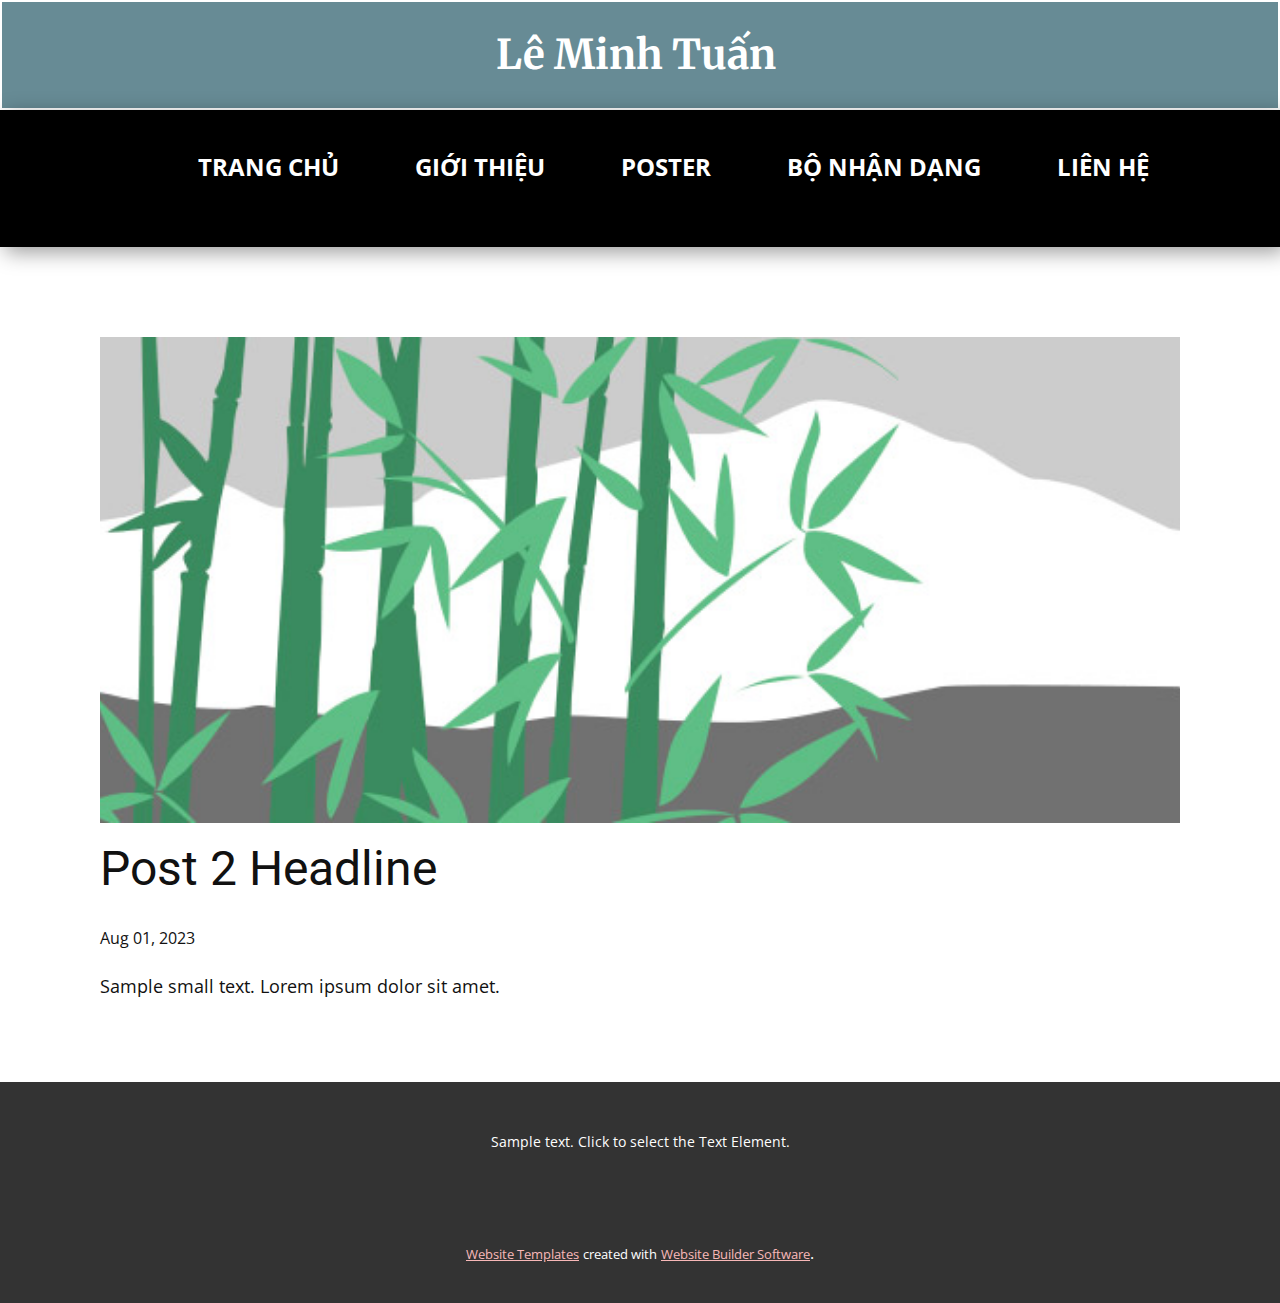
<file: blog/post-1.html>
<!DOCTYPE html>
<html style="font-size: 16px;" lang="vi"><head>
    <meta name="viewport" content="width=device-width, initial-scale=1.0">
    <meta charset="utf-8">
    <meta name="keywords" content="Post 1 Headline">
    <meta name="description" content="">
    <title>Post 2 Headline</title>
    <link rel="stylesheet" href="../nicepage.css" media="screen">
<link rel="stylesheet" href="../Post-Template.css" media="screen">
    <script class="u-script" type="text/javascript" src="../jquery.js" defer=""></script>
    <script class="u-script" type="text/javascript" src="../nicepage.js" defer=""></script>
    <meta name="generator" content="Nicepage 5.14.0, nicepage.com">
    <link id="u-theme-google-font" rel="stylesheet" href="https://fonts.googleapis.com/css?family=Roboto:100,100i,300,300i,400,400i,500,500i,700,700i,900,900i|Open+Sans:300,300i,400,400i,500,500i,600,600i,700,700i,800,800i">
    <link id="u-page-google-font" rel="stylesheet" href="https://fonts.googleapis.com/css?family=Merriweather:300,300i,400,400i,700,700i,900,900i">
    
    
    
    <script type="application/ld+json">{
		"@context": "http://schema.org",
		"@type": "Organization",
		"name": "Site1"
}</script>
    <meta name="theme-color" content="#f38181">
  <meta data-intl-tel-input-cdn-path="intlTelInput/"></head>
  <body class="u-body u-xl-mode" data-lang="vi" data-lang-en="{&quot;head-title&quot;:&quot;&quot;,&quot;head-keywords&quot;:&quot;Post 1 Headline&quot;,&quot;head-description&quot;:&quot;&quot;}" data-lang-vi="{&quot;head-title&quot;:&quot;&quot;,&quot;head-keywords&quot;:&quot;Post 1 Headline&quot;,&quot;head-description&quot;:&quot;&quot;}"><header class=" u-border-no-bottom u-border-no-left u-border-no-right u-border-no-top u-clearfix u-header u-section-row-container" id="sec-03b7" style="background-image: none"><div class="u-section-rows">
        <div class="u-border-2 u-border-white u-palette-5-dark-1 u-section-row u-section-row-1" id="sec-f5d5">
          <div class="u-clearfix u-sheet u-sheet-1">
            <p class="u-align-center u-custom-font u-font-merriweather u-text u-text-1" data-lang-en="PHAN VĂN TƯỜNG&amp;nbsp;" data-lang-vi="Lê Minh Tuấn&amp;nbsp;">Lê Minh Tuấn&nbsp;</p>
          </div>
          
          
          
          
          
        </div>
        <div class="u-black u-border-2 u-border-black u-box-shadow u-clearfix u-section-row u-sticky u-sticky-40a7 u-section-row-2" data-animation-name="" data-animation-duration="0" data-animation-delay="0" data-animation-direction="" id="sec-0c6d" data-href="https://nicepage.com">
          <div class="u-clearfix u-sheet u-sheet-2">
            <nav class="u-menu u-menu-one-level u-offcanvas u-menu-1">
              <div class="menu-collapse" style="font-size: 1.5rem; letter-spacing: 0px; font-weight: 700;">
                <a class="u-button-style u-custom-border u-custom-border-color u-custom-borders u-custom-left-right-menu-spacing u-custom-padding-bottom u-custom-text-active-color u-custom-text-color u-custom-text-hover-color u-custom-top-bottom-menu-spacing u-nav-link u-text-active-palette-1-base u-text-hover-palette-2-base" href="#" data-lang-en="{&quot;content&quot;:&quot;<svg class=\&quot;u-svg-link\&quot; viewBox=\&quot;0 0 24 24\&quot;><use xmlns:xlink=\&quot;http://www.w3.org/1999/xlink\&quot; xlink:href=\&quot;#menu-hamburger\&quot;></use></svg><svg class=\&quot;u-svg-content\&quot; version=\&quot;1.1\&quot; id=\&quot;menu-hamburger\&quot; viewBox=\&quot;0 0 16 16\&quot; x=\&quot;0px\&quot; y=\&quot;0px\&quot; xmlns:xlink=\&quot;http://www.w3.org/1999/xlink\&quot; xmlns=\&quot;http://www.w3.org/2000/svg\&quot;>    <g>        <rect y=\&quot;1\&quot; width=\&quot;16\&quot; height=\&quot;2\&quot;></rect>        <rect y=\&quot;7\&quot; width=\&quot;16\&quot; height=\&quot;2\&quot;></rect>        <rect y=\&quot;13\&quot; width=\&quot;16\&quot; height=\&quot;2\&quot;></rect>    </g></svg>&quot;,&quot;href&quot;:&quot;#&quot;}" data-lang-vi="{&quot;content&quot;:&quot;<svg class=\&quot;u-svg-link\&quot; viewBox=\&quot;0 0 24 24\&quot;><use xmlns:xlink=\&quot;http://www.w3.org/1999/xlink\&quot; xlink:href=\&quot;#menu-hamburger\&quot;></use></svg><svg class=\&quot;u-svg-content\&quot; version=\&quot;1.1\&quot; id=\&quot;menu-hamburger\&quot; viewBox=\&quot;0 0 16 16\&quot; x=\&quot;0px\&quot; y=\&quot;0px\&quot; xmlns:xlink=\&quot;http://www.w3.org/1999/xlink\&quot; xmlns=\&quot;http://www.w3.org/2000/svg\&quot;>    <g>        <rect y=\&quot;1\&quot; width=\&quot;16\&quot; height=\&quot;2\&quot;></rect>        <rect y=\&quot;7\&quot; width=\&quot;16\&quot; height=\&quot;2\&quot;></rect>        <rect y=\&quot;13\&quot; width=\&quot;16\&quot; height=\&quot;2\&quot;></rect>    </g></svg>&quot;,&quot;href&quot;:&quot;#&quot;}">
                  <svg class="u-svg-link" viewBox="0 0 24 24"><use xmlns:xlink="http://www.w3.org/1999/xlink" xlink:href="#menu-hamburger"></use></svg>
                  <svg class="u-svg-content" version="1.1" id="menu-hamburger" viewBox="0 0 16 16" x="0px" y="0px" xmlns:xlink="http://www.w3.org/1999/xlink" xmlns="http://www.w3.org/2000/svg"><g><rect y="1" width="16" height="2"></rect><rect y="7" width="16" height="2"></rect><rect y="13" width="16" height="2"></rect>
</g></svg>
                </a>
              </div>
              <div class="u-custom-menu u-nav-container">
                <ul class="u-custom-font u-nav u-spacing-20 u-text-font u-unstyled u-nav-1"><li class="u-nav-item"><a class="u-button-style u-nav-link u-text-active-palette-2-light-2 u-text-hover-palette-2-light-2 u-text-white" href="#" data-lang-en="{&quot;content&quot;:&quot;TRANG CHỦ&quot;,&quot;href&quot;:&quot;689224465#carousel_36fd&quot;}" data-lang-vi="{&quot;content&quot;:&quot;TRANG CHỦ&quot;,&quot;href&quot;:&quot;689224465#sec-edee&quot;}" style="padding: 18px 28px;">TRANG CHỦ</a>
</li><li class="u-nav-item"><a class="u-button-style u-nav-link u-text-active-palette-2-light-2 u-text-hover-palette-2-light-2 u-text-white" href="#" data-lang-en="{&quot;content&quot;:&quot;GIỚI THIỆU&quot;,&quot;href&quot;:&quot;1624011831#carousel_790c&quot;}" data-lang-vi="{&quot;content&quot;:&quot;GIỚI THIỆU&quot;,&quot;href&quot;:&quot;689224465#sec-1fab&quot;}" style="padding: 18px 28px;">GIỚI THIỆU</a>
</li><li class="u-nav-item"><a class="u-button-style u-nav-link u-text-active-palette-2-light-2 u-text-hover-palette-2-light-2 u-text-white" href="#" data-lang-en="{&quot;content&quot;:&quot;POSTER&quot;,&quot;href&quot;:&quot;1624011831#carousel_d0e6&quot;}" data-lang-vi="{&quot;content&quot;:&quot;POSTER&quot;,&quot;href&quot;:&quot;689224465#carousel_3df5&quot;}" style="padding: 18px 28px;">POSTER</a>
</li><li class="u-nav-item"><a class="u-button-style u-nav-link u-text-active-palette-2-light-2 u-text-hover-palette-2-light-2 u-text-white" href="#" data-lang-en="{&quot;content&quot;:&quot;BỘ NHẬN DẠNG&quot;,&quot;href&quot;:&quot;1624011831#carousel_fd2b&quot;}" data-lang-vi="{&quot;content&quot;:&quot;BỘ NHẬN DẠNG&quot;,&quot;href&quot;:&quot;689224465#carousel_b4b8&quot;}" style="padding: 18px 28px;">BỘ NHẬN DẠNG</a>
</li><li class="u-nav-item"><a class="u-button-style u-nav-link u-text-active-palette-2-light-2 u-text-hover-palette-2-light-2 u-text-white" href="#" data-lang-en="{&quot;content&quot;:&quot;LIÊN HỆ&quot;,&quot;href&quot;:&quot;1624011831#carousel_9d8e&quot;}" data-lang-vi="{&quot;content&quot;:&quot;LIÊN HỆ&quot;,&quot;href&quot;:&quot;689224465#sec-4577&quot;}" style="padding: 18px 28px;">LIÊN HỆ</a>
</li></ul>
              </div>
              <div class="u-custom-menu u-nav-container-collapse">
                <div class="u-black u-container-style u-inner-container-layout u-opacity u-opacity-95 u-sidenav">
                  <div class="u-inner-container-layout u-sidenav-overflow">
                    <div class="u-menu-close"></div>
                    <ul class="u-align-center u-nav u-popupmenu-items u-unstyled u-nav-2"><li class="u-nav-item"><a class="u-button-style u-nav-link" href="#" data-lang-en="{&quot;content&quot;:&quot;TRANG CHỦ&quot;,&quot;href&quot;:&quot;689224465#carousel_36fd&quot;}" data-lang-vi="{&quot;content&quot;:&quot;TRANG CHỦ&quot;,&quot;href&quot;:&quot;689224465#sec-edee&quot;}">TRANG CHỦ</a>
</li><li class="u-nav-item"><a class="u-button-style u-nav-link" href="#" data-lang-en="{&quot;content&quot;:&quot;GIỚI THIỆU&quot;,&quot;href&quot;:&quot;1624011831#carousel_790c&quot;}" data-lang-vi="{&quot;content&quot;:&quot;GIỚI THIỆU&quot;,&quot;href&quot;:&quot;689224465#sec-1fab&quot;}">GIỚI THIỆU</a>
</li><li class="u-nav-item"><a class="u-button-style u-nav-link" href="#" data-lang-en="{&quot;content&quot;:&quot;POSTER&quot;,&quot;href&quot;:&quot;1624011831#carousel_d0e6&quot;}" data-lang-vi="{&quot;content&quot;:&quot;POSTER&quot;,&quot;href&quot;:&quot;689224465#carousel_3df5&quot;}">POSTER</a>
</li><li class="u-nav-item"><a class="u-button-style u-nav-link" href="#" data-lang-en="{&quot;content&quot;:&quot;BỘ NHẬN DẠNG&quot;,&quot;href&quot;:&quot;1624011831#carousel_fd2b&quot;}" data-lang-vi="{&quot;content&quot;:&quot;BỘ NHẬN DẠNG&quot;,&quot;href&quot;:&quot;689224465#carousel_b4b8&quot;}">BỘ NHẬN DẠNG</a>
</li><li class="u-nav-item"><a class="u-button-style u-nav-link" href="#" data-lang-en="{&quot;content&quot;:&quot;LIÊN HỆ&quot;,&quot;href&quot;:&quot;1624011831#carousel_9d8e&quot;}" data-lang-vi="{&quot;content&quot;:&quot;LIÊN HỆ&quot;,&quot;href&quot;:&quot;689224465#sec-4577&quot;}">LIÊN HỆ</a>
</li></ul>
                  </div>
                </div>
                <div class="u-black u-menu-overlay u-opacity u-opacity-70"></div>
              </div>
            </nav>
          </div>
          
          
          
          
          
        </div>
      </div></header>
    <section class="u-align-center u-clearfix u-section-1" id="sec-f210">
      <div class="u-clearfix u-sheet u-valign-middle-md u-valign-middle-sm u-valign-middle-xs u-sheet-1"><!--post_details--><!--post_details_options_json--><!--{"source":""}--><!--/post_details_options_json--><!--blog_post-->
        <div class="u-container-style u-expanded-width u-post-details u-post-details-1">
          <div class="u-container-layout u-valign-middle u-container-layout-1"><!--blog_post_image-->
            <img alt="" class="u-blog-control u-expanded-width u-image u-image-default u-image-1" src="../images/68f64b9d.jpeg" data-lang-en="" data-lang-vi=""><!--/blog_post_image--><!--blog_post_header-->
            <h2 class="u-blog-control u-text u-text-1" data-lang-en="
          <a class=&quot;u-post-header-link&quot; href=&quot;6&quot;>Post 6 Headline</a>
        " data-lang-vi="
          <a class=&quot;u-post-header-link&quot; href=&quot;6&quot;>Post 6 Headline</a>
        ">Post 2 Headline</h2><!--/blog_post_header--><!--blog_post_metadata-->
            <div class="u-blog-control u-metadata u-metadata-1"><!--blog_post_metadata_date-->
              <span class="u-meta-date u-meta-icon">Aug 01, 2023</span><!--/blog_post_metadata_date--><!--blog_post_metadata_category-->
              <!--/blog_post_metadata_category--><!--blog_post_metadata_comments-->
              <!--/blog_post_metadata_comments-->
            </div><!--/blog_post_metadata--><!--blog_post_content-->
            <div class="u-align-justify u-blog-control u-post-content u-text u-text-2 fr-view" data-lang-en="Sample small text. Lorem ipsum dolor sit amet." data-lang-vi="Sample small text. Lorem ipsum dolor sit amet.">
  Sample small text. Lorem ipsum dolor sit amet.
  </div><!--/blog_post_content-->
          </div>
        </div><!--/blog_post--><!--/post_details-->
      </div>
    </section>
    
    
    
    <footer class="u-align-center u-clearfix u-footer u-grey-80 u-footer" id="sec-6db6"><div class="u-clearfix u-sheet u-sheet-1">
        <p class="u-small-text u-text u-text-variant u-text-1" data-lang-en="Sample text. Click to select the Text Element." data-lang-vi="Sample text. Click to select the Text Element.">Sample text. Click to select the Text Element.</p>
      </div></footer>
    <section class="u-backlink u-clearfix u-grey-80">
      <a class="u-link" href="https://nicepage.com/website-templates" target="_blank">
        <span>Website Templates</span>
      </a>
      <p class="u-text">
        <span>created with</span>
      </p>
      <a class="u-link" href="" target="_blank">
        <span>Website Builder Software</span>
      </a>. 
    </section>
  
</body></html>
</file>
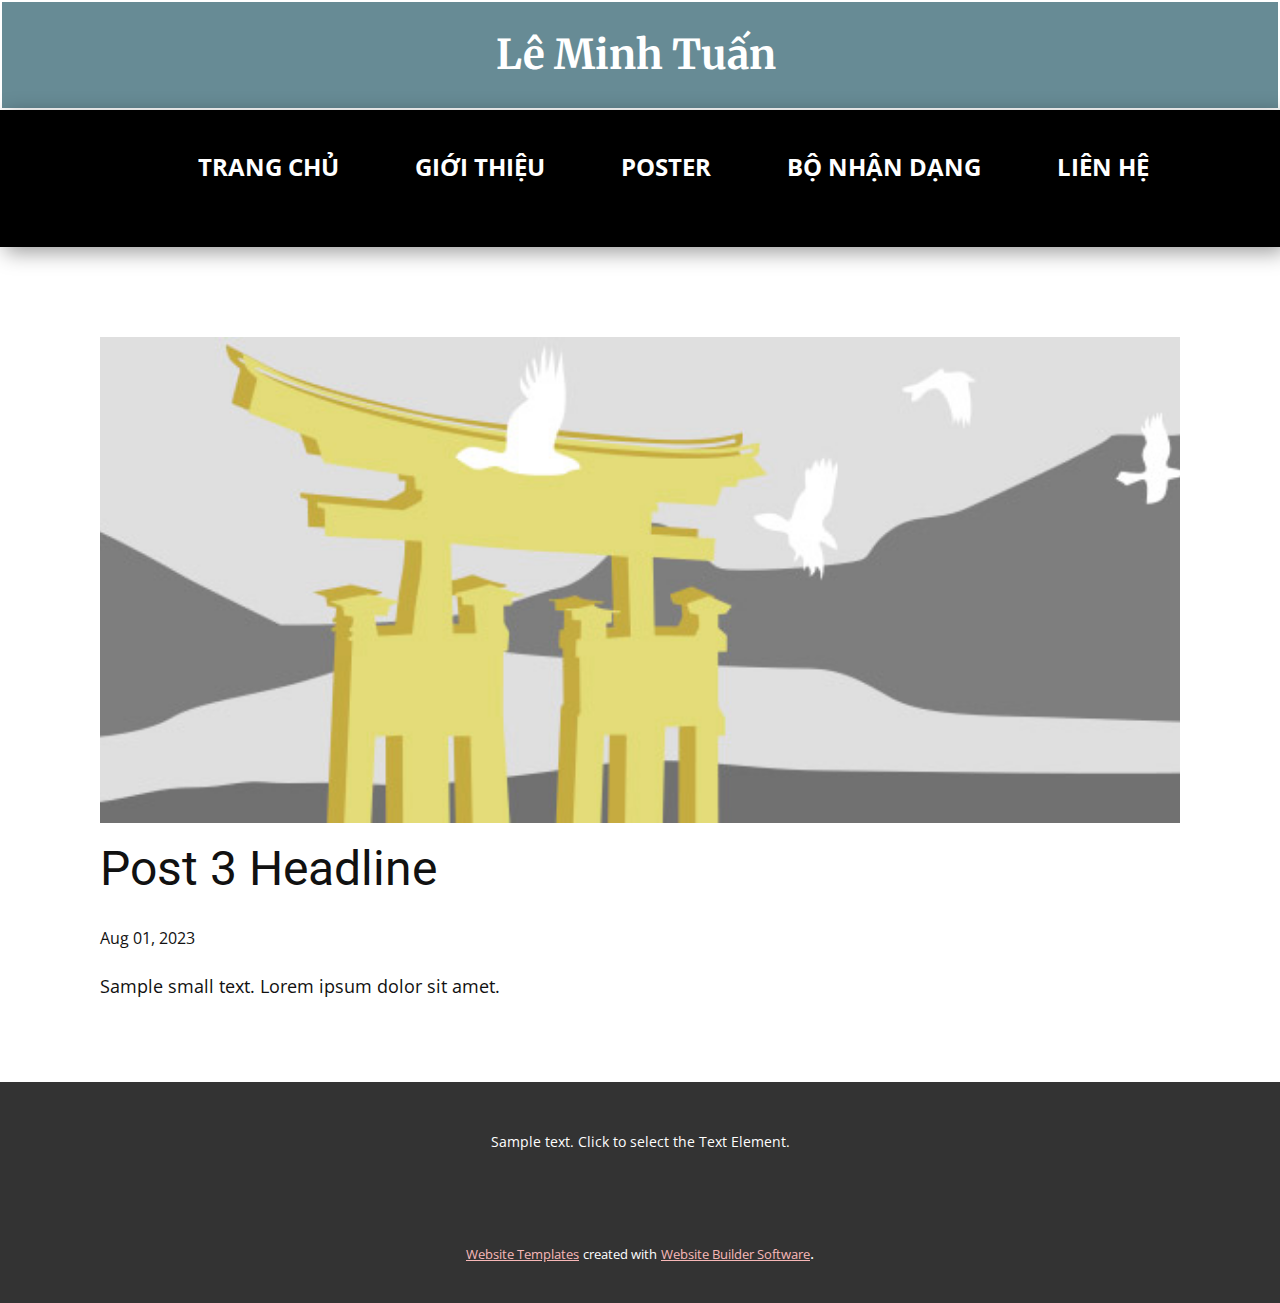
<file: blog/post-2.html>
<!DOCTYPE html>
<html style="font-size: 16px;" lang="vi"><head>
    <meta name="viewport" content="width=device-width, initial-scale=1.0">
    <meta charset="utf-8">
    <meta name="keywords" content="Post 1 Headline">
    <meta name="description" content="">
    <title>Post 3 Headline</title>
    <link rel="stylesheet" href="../nicepage.css" media="screen">
<link rel="stylesheet" href="../Post-Template.css" media="screen">
    <script class="u-script" type="text/javascript" src="../jquery.js" defer=""></script>
    <script class="u-script" type="text/javascript" src="../nicepage.js" defer=""></script>
    <meta name="generator" content="Nicepage 5.14.0, nicepage.com">
    <link id="u-theme-google-font" rel="stylesheet" href="https://fonts.googleapis.com/css?family=Roboto:100,100i,300,300i,400,400i,500,500i,700,700i,900,900i|Open+Sans:300,300i,400,400i,500,500i,600,600i,700,700i,800,800i">
    <link id="u-page-google-font" rel="stylesheet" href="https://fonts.googleapis.com/css?family=Merriweather:300,300i,400,400i,700,700i,900,900i">
    
    
    
    <script type="application/ld+json">{
		"@context": "http://schema.org",
		"@type": "Organization",
		"name": "Site1"
}</script>
    <meta name="theme-color" content="#f38181">
  <meta data-intl-tel-input-cdn-path="intlTelInput/"></head>
  <body class="u-body u-xl-mode" data-lang="vi" data-lang-en="{&quot;head-title&quot;:&quot;&quot;,&quot;head-keywords&quot;:&quot;Post 1 Headline&quot;,&quot;head-description&quot;:&quot;&quot;}" data-lang-vi="{&quot;head-title&quot;:&quot;&quot;,&quot;head-keywords&quot;:&quot;Post 1 Headline&quot;,&quot;head-description&quot;:&quot;&quot;}"><header class=" u-border-no-bottom u-border-no-left u-border-no-right u-border-no-top u-clearfix u-header u-section-row-container" id="sec-03b7" style="background-image: none"><div class="u-section-rows">
        <div class="u-border-2 u-border-white u-palette-5-dark-1 u-section-row u-section-row-1" id="sec-f5d5">
          <div class="u-clearfix u-sheet u-sheet-1">
            <p class="u-align-center u-custom-font u-font-merriweather u-text u-text-1" data-lang-en="PHAN VĂN TƯỜNG&amp;nbsp;" data-lang-vi="Lê Minh Tuấn&amp;nbsp;">Lê Minh Tuấn&nbsp;</p>
          </div>
          
          
          
          
          
        </div>
        <div class="u-black u-border-2 u-border-black u-box-shadow u-clearfix u-section-row u-sticky u-sticky-40a7 u-section-row-2" data-animation-name="" data-animation-duration="0" data-animation-delay="0" data-animation-direction="" id="sec-0c6d" data-href="https://nicepage.com">
          <div class="u-clearfix u-sheet u-sheet-2">
            <nav class="u-menu u-menu-one-level u-offcanvas u-menu-1">
              <div class="menu-collapse" style="font-size: 1.5rem; letter-spacing: 0px; font-weight: 700;">
                <a class="u-button-style u-custom-border u-custom-border-color u-custom-borders u-custom-left-right-menu-spacing u-custom-padding-bottom u-custom-text-active-color u-custom-text-color u-custom-text-hover-color u-custom-top-bottom-menu-spacing u-nav-link u-text-active-palette-1-base u-text-hover-palette-2-base" href="#" data-lang-en="{&quot;content&quot;:&quot;<svg class=\&quot;u-svg-link\&quot; viewBox=\&quot;0 0 24 24\&quot;><use xmlns:xlink=\&quot;http://www.w3.org/1999/xlink\&quot; xlink:href=\&quot;#menu-hamburger\&quot;></use></svg><svg class=\&quot;u-svg-content\&quot; version=\&quot;1.1\&quot; id=\&quot;menu-hamburger\&quot; viewBox=\&quot;0 0 16 16\&quot; x=\&quot;0px\&quot; y=\&quot;0px\&quot; xmlns:xlink=\&quot;http://www.w3.org/1999/xlink\&quot; xmlns=\&quot;http://www.w3.org/2000/svg\&quot;>    <g>        <rect y=\&quot;1\&quot; width=\&quot;16\&quot; height=\&quot;2\&quot;></rect>        <rect y=\&quot;7\&quot; width=\&quot;16\&quot; height=\&quot;2\&quot;></rect>        <rect y=\&quot;13\&quot; width=\&quot;16\&quot; height=\&quot;2\&quot;></rect>    </g></svg>&quot;,&quot;href&quot;:&quot;#&quot;}" data-lang-vi="{&quot;content&quot;:&quot;<svg class=\&quot;u-svg-link\&quot; viewBox=\&quot;0 0 24 24\&quot;><use xmlns:xlink=\&quot;http://www.w3.org/1999/xlink\&quot; xlink:href=\&quot;#menu-hamburger\&quot;></use></svg><svg class=\&quot;u-svg-content\&quot; version=\&quot;1.1\&quot; id=\&quot;menu-hamburger\&quot; viewBox=\&quot;0 0 16 16\&quot; x=\&quot;0px\&quot; y=\&quot;0px\&quot; xmlns:xlink=\&quot;http://www.w3.org/1999/xlink\&quot; xmlns=\&quot;http://www.w3.org/2000/svg\&quot;>    <g>        <rect y=\&quot;1\&quot; width=\&quot;16\&quot; height=\&quot;2\&quot;></rect>        <rect y=\&quot;7\&quot; width=\&quot;16\&quot; height=\&quot;2\&quot;></rect>        <rect y=\&quot;13\&quot; width=\&quot;16\&quot; height=\&quot;2\&quot;></rect>    </g></svg>&quot;,&quot;href&quot;:&quot;#&quot;}">
                  <svg class="u-svg-link" viewBox="0 0 24 24"><use xmlns:xlink="http://www.w3.org/1999/xlink" xlink:href="#menu-hamburger"></use></svg>
                  <svg class="u-svg-content" version="1.1" id="menu-hamburger" viewBox="0 0 16 16" x="0px" y="0px" xmlns:xlink="http://www.w3.org/1999/xlink" xmlns="http://www.w3.org/2000/svg"><g><rect y="1" width="16" height="2"></rect><rect y="7" width="16" height="2"></rect><rect y="13" width="16" height="2"></rect>
</g></svg>
                </a>
              </div>
              <div class="u-custom-menu u-nav-container">
                <ul class="u-custom-font u-nav u-spacing-20 u-text-font u-unstyled u-nav-1"><li class="u-nav-item"><a class="u-button-style u-nav-link u-text-active-palette-2-light-2 u-text-hover-palette-2-light-2 u-text-white" href="#" data-lang-en="{&quot;content&quot;:&quot;TRANG CHỦ&quot;,&quot;href&quot;:&quot;689224465#carousel_36fd&quot;}" data-lang-vi="{&quot;content&quot;:&quot;TRANG CHỦ&quot;,&quot;href&quot;:&quot;689224465#sec-edee&quot;}" style="padding: 18px 28px;">TRANG CHỦ</a>
</li><li class="u-nav-item"><a class="u-button-style u-nav-link u-text-active-palette-2-light-2 u-text-hover-palette-2-light-2 u-text-white" href="#" data-lang-en="{&quot;content&quot;:&quot;GIỚI THIỆU&quot;,&quot;href&quot;:&quot;1624011831#carousel_790c&quot;}" data-lang-vi="{&quot;content&quot;:&quot;GIỚI THIỆU&quot;,&quot;href&quot;:&quot;689224465#sec-1fab&quot;}" style="padding: 18px 28px;">GIỚI THIỆU</a>
</li><li class="u-nav-item"><a class="u-button-style u-nav-link u-text-active-palette-2-light-2 u-text-hover-palette-2-light-2 u-text-white" href="#" data-lang-en="{&quot;content&quot;:&quot;POSTER&quot;,&quot;href&quot;:&quot;1624011831#carousel_d0e6&quot;}" data-lang-vi="{&quot;content&quot;:&quot;POSTER&quot;,&quot;href&quot;:&quot;689224465#carousel_3df5&quot;}" style="padding: 18px 28px;">POSTER</a>
</li><li class="u-nav-item"><a class="u-button-style u-nav-link u-text-active-palette-2-light-2 u-text-hover-palette-2-light-2 u-text-white" href="#" data-lang-en="{&quot;content&quot;:&quot;BỘ NHẬN DẠNG&quot;,&quot;href&quot;:&quot;1624011831#carousel_fd2b&quot;}" data-lang-vi="{&quot;content&quot;:&quot;BỘ NHẬN DẠNG&quot;,&quot;href&quot;:&quot;689224465#carousel_b4b8&quot;}" style="padding: 18px 28px;">BỘ NHẬN DẠNG</a>
</li><li class="u-nav-item"><a class="u-button-style u-nav-link u-text-active-palette-2-light-2 u-text-hover-palette-2-light-2 u-text-white" href="#" data-lang-en="{&quot;content&quot;:&quot;LIÊN HỆ&quot;,&quot;href&quot;:&quot;1624011831#carousel_9d8e&quot;}" data-lang-vi="{&quot;content&quot;:&quot;LIÊN HỆ&quot;,&quot;href&quot;:&quot;689224465#sec-4577&quot;}" style="padding: 18px 28px;">LIÊN HỆ</a>
</li></ul>
              </div>
              <div class="u-custom-menu u-nav-container-collapse">
                <div class="u-black u-container-style u-inner-container-layout u-opacity u-opacity-95 u-sidenav">
                  <div class="u-inner-container-layout u-sidenav-overflow">
                    <div class="u-menu-close"></div>
                    <ul class="u-align-center u-nav u-popupmenu-items u-unstyled u-nav-2"><li class="u-nav-item"><a class="u-button-style u-nav-link" href="#" data-lang-en="{&quot;content&quot;:&quot;TRANG CHỦ&quot;,&quot;href&quot;:&quot;689224465#carousel_36fd&quot;}" data-lang-vi="{&quot;content&quot;:&quot;TRANG CHỦ&quot;,&quot;href&quot;:&quot;689224465#sec-edee&quot;}">TRANG CHỦ</a>
</li><li class="u-nav-item"><a class="u-button-style u-nav-link" href="#" data-lang-en="{&quot;content&quot;:&quot;GIỚI THIỆU&quot;,&quot;href&quot;:&quot;1624011831#carousel_790c&quot;}" data-lang-vi="{&quot;content&quot;:&quot;GIỚI THIỆU&quot;,&quot;href&quot;:&quot;689224465#sec-1fab&quot;}">GIỚI THIỆU</a>
</li><li class="u-nav-item"><a class="u-button-style u-nav-link" href="#" data-lang-en="{&quot;content&quot;:&quot;POSTER&quot;,&quot;href&quot;:&quot;1624011831#carousel_d0e6&quot;}" data-lang-vi="{&quot;content&quot;:&quot;POSTER&quot;,&quot;href&quot;:&quot;689224465#carousel_3df5&quot;}">POSTER</a>
</li><li class="u-nav-item"><a class="u-button-style u-nav-link" href="#" data-lang-en="{&quot;content&quot;:&quot;BỘ NHẬN DẠNG&quot;,&quot;href&quot;:&quot;1624011831#carousel_fd2b&quot;}" data-lang-vi="{&quot;content&quot;:&quot;BỘ NHẬN DẠNG&quot;,&quot;href&quot;:&quot;689224465#carousel_b4b8&quot;}">BỘ NHẬN DẠNG</a>
</li><li class="u-nav-item"><a class="u-button-style u-nav-link" href="#" data-lang-en="{&quot;content&quot;:&quot;LIÊN HỆ&quot;,&quot;href&quot;:&quot;1624011831#carousel_9d8e&quot;}" data-lang-vi="{&quot;content&quot;:&quot;LIÊN HỆ&quot;,&quot;href&quot;:&quot;689224465#sec-4577&quot;}">LIÊN HỆ</a>
</li></ul>
                  </div>
                </div>
                <div class="u-black u-menu-overlay u-opacity u-opacity-70"></div>
              </div>
            </nav>
          </div>
          
          
          
          
          
        </div>
      </div></header>
    <section class="u-align-center u-clearfix u-section-1" id="sec-f210">
      <div class="u-clearfix u-sheet u-valign-middle-md u-valign-middle-sm u-valign-middle-xs u-sheet-1"><!--post_details--><!--post_details_options_json--><!--{"source":""}--><!--/post_details_options_json--><!--blog_post-->
        <div class="u-container-style u-expanded-width u-post-details u-post-details-1">
          <div class="u-container-layout u-valign-middle u-container-layout-1"><!--blog_post_image-->
            <img alt="" class="u-blog-control u-expanded-width u-image u-image-default u-image-1" src="../images/8ad73f3c.jpeg" data-lang-en="" data-lang-vi=""><!--/blog_post_image--><!--blog_post_header-->
            <h2 class="u-blog-control u-text u-text-1" data-lang-en="
          <a class=&quot;u-post-header-link&quot; href=&quot;6&quot;>Post 6 Headline</a>
        " data-lang-vi="
          <a class=&quot;u-post-header-link&quot; href=&quot;6&quot;>Post 6 Headline</a>
        ">Post 3 Headline</h2><!--/blog_post_header--><!--blog_post_metadata-->
            <div class="u-blog-control u-metadata u-metadata-1"><!--blog_post_metadata_date-->
              <span class="u-meta-date u-meta-icon">Aug 01, 2023</span><!--/blog_post_metadata_date--><!--blog_post_metadata_category-->
              <!--/blog_post_metadata_category--><!--blog_post_metadata_comments-->
              <!--/blog_post_metadata_comments-->
            </div><!--/blog_post_metadata--><!--blog_post_content-->
            <div class="u-align-justify u-blog-control u-post-content u-text u-text-2 fr-view" data-lang-en="Sample small text. Lorem ipsum dolor sit amet." data-lang-vi="Sample small text. Lorem ipsum dolor sit amet.">
  Sample small text. Lorem ipsum dolor sit amet.
  </div><!--/blog_post_content-->
          </div>
        </div><!--/blog_post--><!--/post_details-->
      </div>
    </section>
    
    
    
    <footer class="u-align-center u-clearfix u-footer u-grey-80 u-footer" id="sec-6db6"><div class="u-clearfix u-sheet u-sheet-1">
        <p class="u-small-text u-text u-text-variant u-text-1" data-lang-en="Sample text. Click to select the Text Element." data-lang-vi="Sample text. Click to select the Text Element.">Sample text. Click to select the Text Element.</p>
      </div></footer>
    <section class="u-backlink u-clearfix u-grey-80">
      <a class="u-link" href="https://nicepage.com/website-templates" target="_blank">
        <span>Website Templates</span>
      </a>
      <p class="u-text">
        <span>created with</span>
      </p>
      <a class="u-link" href="" target="_blank">
        <span>Website Builder Software</span>
      </a>. 
    </section>
  
</body></html>
</file>
